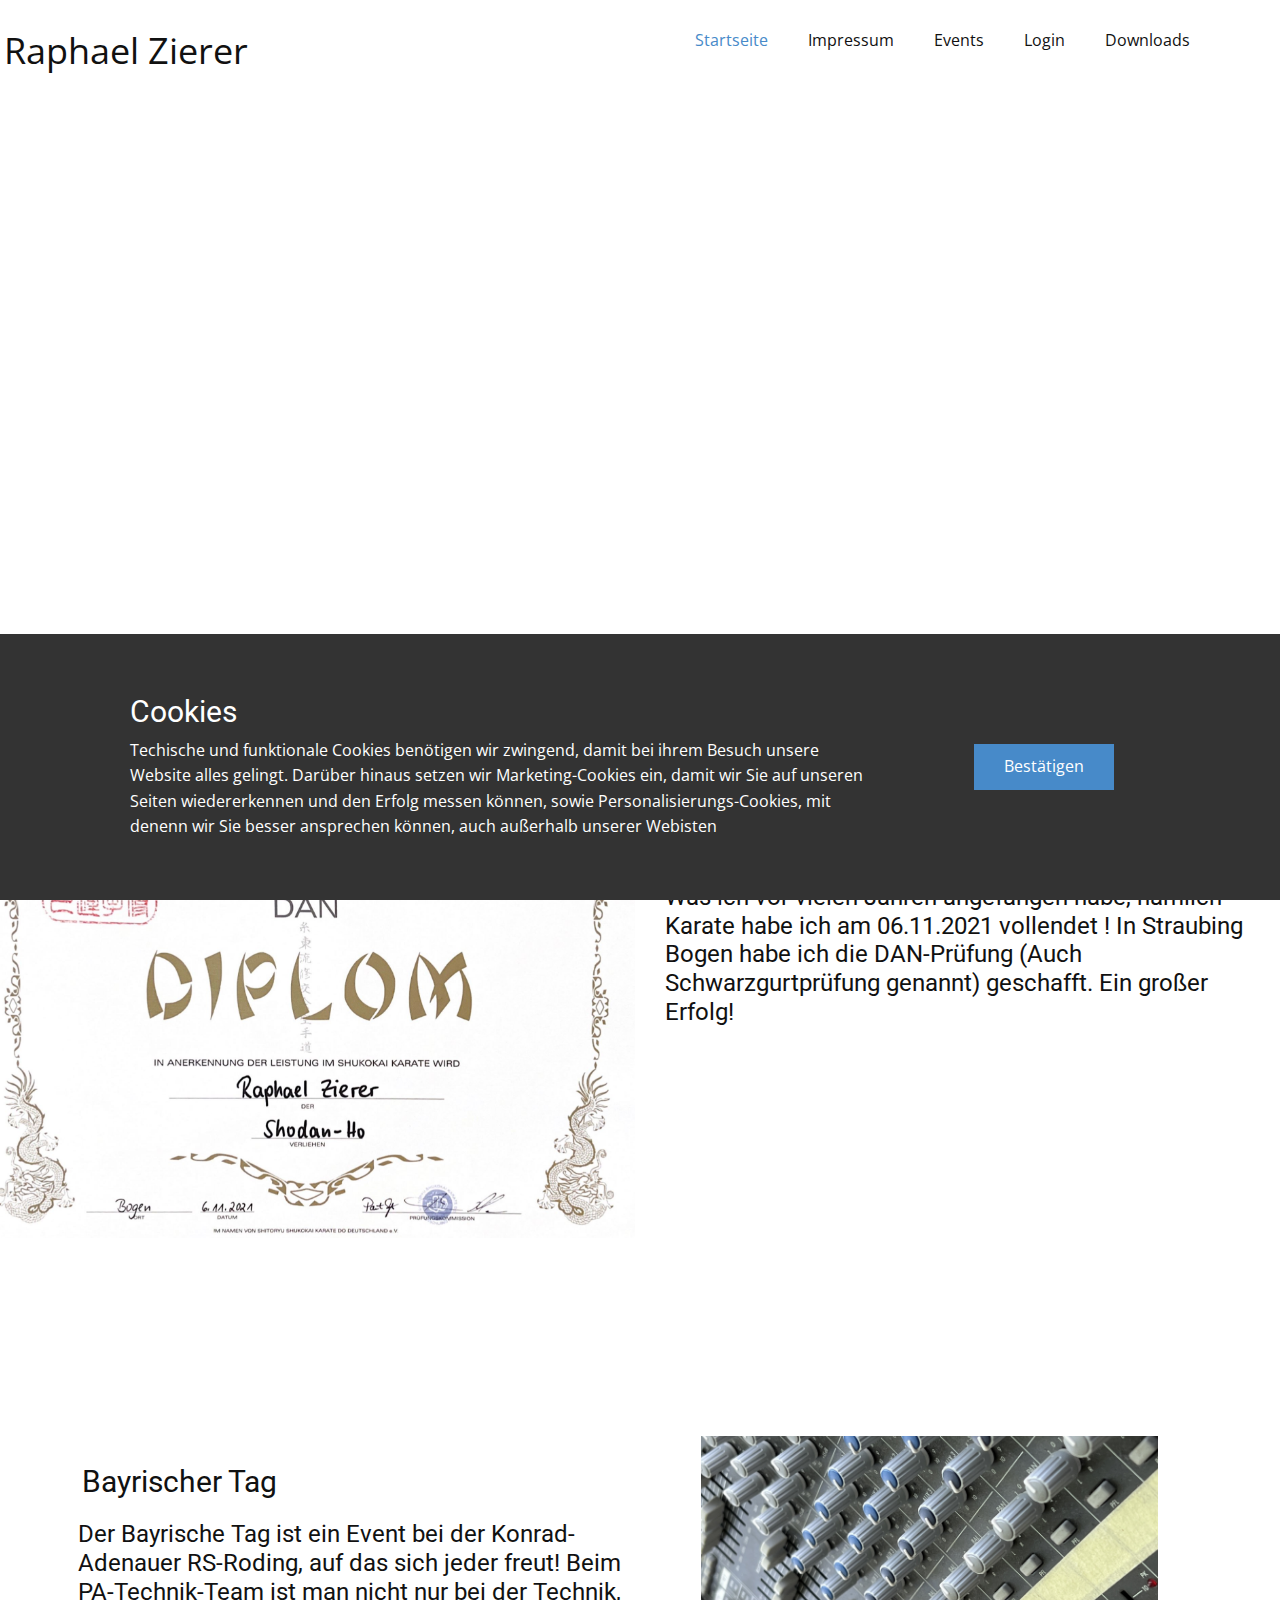
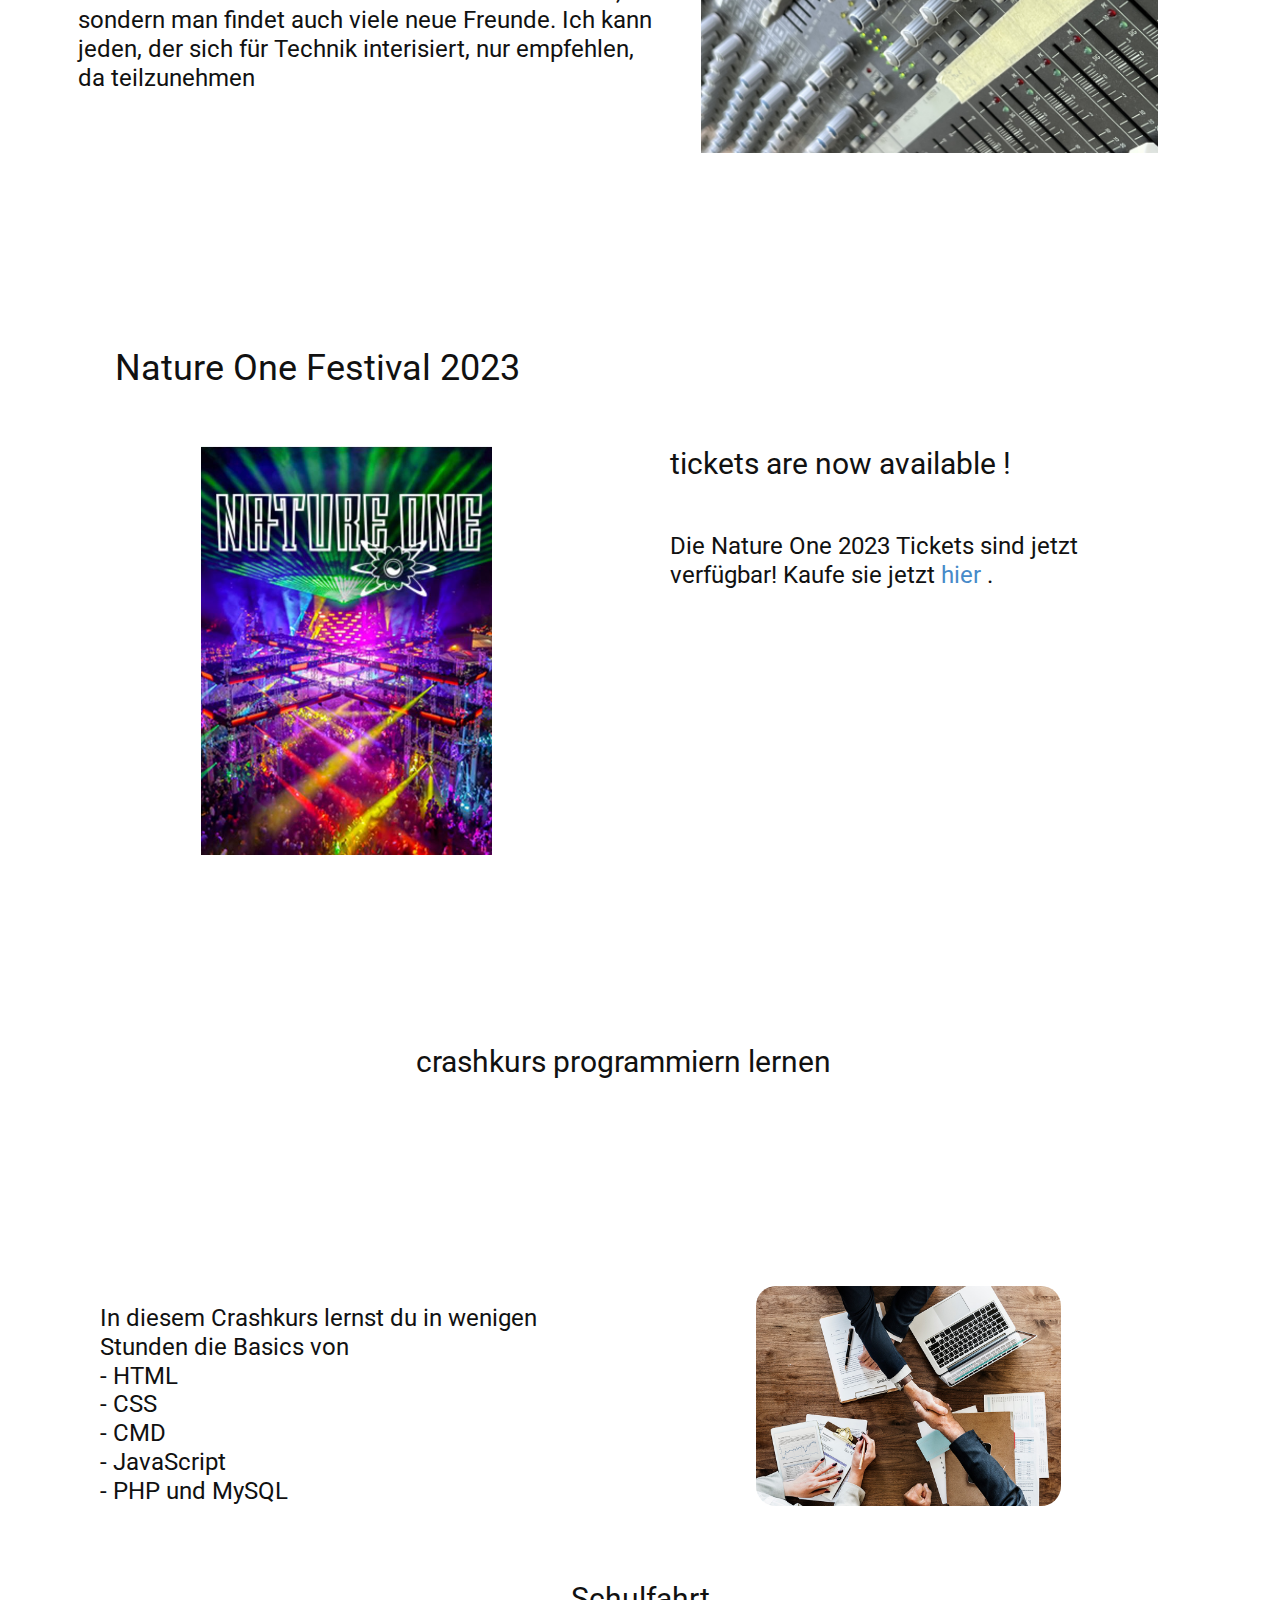
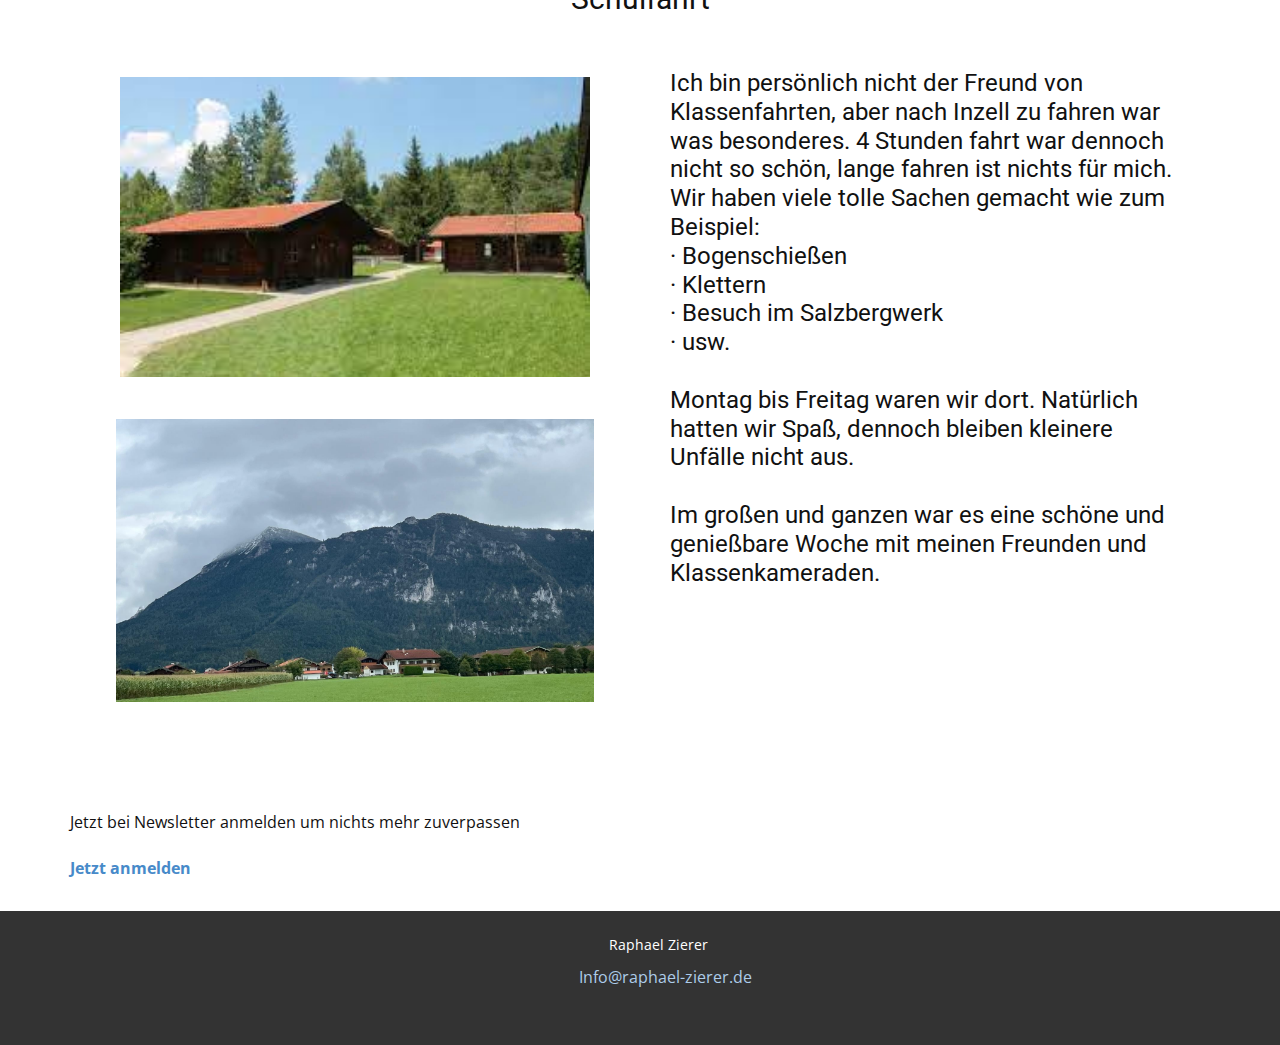
<file: index.html>
<!DOCTYPE html>
<html style="font-size: 16px;" lang="de"><head>
    <meta name="viewport" content="width=device-width, initial-scale=1.0">
    <meta charset="utf-8">
    <meta name="keywords" content="Dan-Prüfung">
    <meta name="description" content="">
    <title>Startseite</title>
    <link rel="stylesheet" href="nicepage.css" media="screen">
<link rel="stylesheet" href="Startseite.css" media="screen">
    <script class="u-script" type="text/javascript" src="jquery.js" "="" defer=""></script>
    <script class="u-script" type="text/javascript" src="nicepage.js" "="" defer=""></script>
    <meta name="generator" content="Nicepage 4.17.7, nicepage.com">
    <link rel="icon" href="images/favicon.png">
    <link id="u-theme-google-font" rel="stylesheet" href="https://fonts.googleapis.com/css?family=Roboto:100,100i,300,300i,400,400i,500,500i,700,700i,900,900i|Open+Sans:300,300i,400,400i,500,500i,600,600i,700,700i,800,800i">
    
    
    
    
    
    
    
    
    
    <script type="application/ld+json">{
		"@context": "http://schema.org",
		"@type": "Organization",
		"name": "Site1"
}</script>
    <meta name="theme-color" content="#478ac9">
    <meta property="og:title" content="Startseite">
    <meta property="og:description" content="">
    <meta property="og:type" content="website">
  </head>
  <body data-home-page="Startseite.html" data-home-page-title="Startseite" class="u-body u-xl-mode" data-lang="de"><header class="u-clearfix u-header u-header" id="sec-6e08"><div class="u-clearfix u-sheet u-sheet-1">
      	  
	  <nav class="u-menu u-menu-one-level u-offcanvas u-menu-1">
          <div class="menu-collapse" style="font-size: 1rem; letter-spacing: 0px;">
            <a class="u-button-style u-custom-left-right-menu-spacing u-custom-padding-bottom u-custom-top-bottom-menu-spacing u-nav-link u-text-active-palette-1-base u-text-hover-palette-2-base" href="#">
              <svg class="u-svg-link" viewBox="0 0 24 24"><use xmlns:xlink="http://www.w3.org/1999/xlink" xlink:href="#menu-hamburger"></use></svg>
              <svg class="u-svg-content" version="1.1" id="menu-hamburger" viewBox="0 0 16 16" x="0px" y="0px" xmlns:xlink="http://www.w3.org/1999/xlink" xmlns="http://www.w3.org/2000/svg"><g><rect y="1" width="16" height="2"></rect><rect y="7" width="16" height="2"></rect><rect y="13" width="16" height="2"></rect>
</g></svg>
            </a>
          </div>
          <div class="u-custom-menu u-nav-container">
            <ul class="u-nav u-unstyled u-nav-1"><li class="u-nav-item"><a class="u-button-style u-nav-link u-text-active-palette-1-base u-text-hover-palette-2-base" href="Startseite.html" style="padding: 10px 20px;">Startseite</a>
</li><li class="u-nav-item"><a class="u-button-style u-nav-link u-text-active-palette-1-base u-text-hover-palette-2-base" href="Impressum.html" style="padding: 10px 20px;">Impressum</a>
</li><li class="u-nav-item"><a class="u-button-style u-nav-link u-text-active-palette-1-base u-text-hover-palette-2-base" href="Events.html" style="padding: 10px 20px;">Events</a>
</li><li class="u-nav-item"><a class="u-button-style u-nav-link u-text-active-palette-1-base u-text-hover-palette-2-base" href="Login.html" style="padding: 10px 20px;">Login</a>
</li><li class="u-nav-item"><a class="u-button-style u-nav-link u-text-active-palette-1-base u-text-hover-palette-2-base" href="Downloads.html" style="padding: 10px 20px;">Downloads</a>
</li></ul>
          </div>
          <div class="u-custom-menu u-nav-container-collapse">
            <div class="u-black u-container-style u-inner-container-layout u-opacity u-opacity-95 u-sidenav">
              <div class="u-inner-container-layout u-sidenav-overflow">
                <div class="u-menu-close"></div>
                <ul class="u-align-center u-nav u-popupmenu-items u-unstyled u-nav-2"><li class="u-nav-item"><a class="u-button-style u-nav-link" href="Startseite.html">Startseite</a>
</li><li class="u-nav-item"><a class="u-button-style u-nav-link" href="Impressum.html">Impressum</a>
</li><li class="u-nav-item"><a class="u-button-style u-nav-link" href="Events.html">Events</a>
</li><li class="u-nav-item"><a class="u-button-style u-nav-link" href="Login.html">Login</a>
</li><li class="u-nav-item"><a class="u-button-style u-nav-link" href="Downloads.html">Downloads</a>
</li></ul>
              </div>
            </div>
            <div class="u-black u-menu-overlay u-opacity u-opacity-70"></div>
          </div>
        </nav>
        <p class="u-text u-text-default u-text-1">Ra​phael Zierer</p>
      </div></header>
    <section class="u-clearfix u-section-1" id="sec-9088">
      <div class="u-clearfix u-sheet u-sheet-1">
        <div class="u-clearfix u-custom-html u-custom-html-1">
          <!--<iframe src="https://www.google.com/maps/embed?pb=!1m18!1m12!1m3!1d2605.013593454621!2d12.307256915847493!3d49.23823148183998!2m3!1f0!2f0!3f0!3m2!1i1024!2i768!4f13.1!3m3!1m2!1s0x479ff0f58c0e1591%3A0xbef83f131b93876!2sTiefenw%C3%B6hrer%20Weg%2018%2C%2092436%20Bruck%20in%20der%20Oberpfalz!5e0!3m2!1sde!2sde!4v1661352307461!5m2!1sde!2sde" width="100%" height="450" style="border:0;" allowfullscreen="" loading="lazy" referrerpolicy="no-referrer-when-downgrade"></iframe> -->
        </div>
      </div>
    </section>
    <section class="u-clearfix u-section-2" id="sec-b13c">
      <div class="u-clearfix u-layout-wrap u-layout-wrap-1">
        <div class="u-layout">
          <div class="u-layout-row">
            <div class="u-container-style u-image u-layout-cell u-size-30 u-image-1" data-image-width="1903" data-image-height="1418">
              <div class="u-container-layout u-valign-middle u-container-layout-1"></div>
            </div>
            <div class="u-container-style u-layout-cell u-size-30 u-layout-cell-2">
              <div class="u-container-layout u-container-layout-2">
                <h1 class="u-text u-text-default u-text-1">Dan-Prüfung</h1>
                <h4 class="u-text u-text-default u-text-2">Was ich vor vielen Jahren angefangen habe, nämlich Karate habe ich am 06.11.2021 vollendet ! In Straubing Bogen habe ich die DAN-Prüfung (Auch Schwarzgurtprüfung genannt) geschafft. Ein großer Erfolg!</h4>
              </div>
            </div>
          </div>
        </div>
      </div>
    </section>
    <section class="u-clearfix u-section-3" id="sec-5676">
      <div class="u-clearfix u-sheet u-sheet-1">
        <div class="u-clearfix u-expanded-width u-layout-wrap u-layout-wrap-1">
          <div class="u-layout">
            <div class="u-layout-row">
              <div class="u-container-style u-layout-cell u-size-31 u-layout-cell-1">
                <div class="u-container-layout u-container-layout-1">
                  <h3 class="u-text u-text-default u-text-1">Bayrischer Tag</h3>
                  <h4 class="u-text u-text-default u-text-2">Der Bayrische Tag ist ein Event bei der Konrad-Adenauer RS-Roding, auf das sich jeder freut! Beim PA-Technik-Team ist man nicht nur bei der Technik, sondern man findet auch viele neue Freunde. Ich kann jeden, der sich für Technik interisiert, nur empfehlen, da teilzunehmen</h4>
                </div>
              </div>
              <div class="u-container-style u-layout-cell u-size-29 u-layout-cell-2">
                <div class="u-container-layout u-container-layout-2">
                  <img class="u-image u-image-default u-image-1" src="images/image1.jpg" alt="" data-image-width="4032" data-image-height="3024">
                </div>
              </div>
            </div>
          </div>
        </div>
      </div>
    </section>
    <section class="u-clearfix u-section-4" id="sec-6c5f">
      <div class="u-clearfix u-sheet u-sheet-1">
        <div class="u-clearfix u-expanded-width u-layout-wrap u-layout-wrap-1">
          <div class="u-layout">
            <div class="u-layout-col">
              <div class="u-size-30">
                <div class="u-layout-col">
                  <div class="u-align-left-lg u-align-left-md u-align-left-sm u-align-left-xs u-container-style u-layout-cell u-size-60 u-layout-cell-1">
                    <div class="u-container-layout u-valign-bottom-xl u-container-layout-1">
                      <h2 class="u-text u-text-default-lg u-text-default-md u-text-default-sm u-text-default-xs u-text-1">&nbsp; &nbsp; &nbsp;Nature One Festival 2023</h2>
                    </div>
                  </div>
                </div>
              </div>
              <div class="u-size-30">
                <div class="u-layout-row">
                  <div class="u-container-style u-layout-cell u-size-30 u-layout-cell-2">
                    <div class="u-container-layout u-valign-middle-lg u-valign-middle-md u-valign-middle-sm u-valign-middle-xs u-container-layout-2">
                      <img class="u-image u-image-1" src="images/no2023.JPG" data-image-width="606" data-image-height="783">
                    </div>
                  </div>
                  <div class="u-container-style u-layout-cell u-size-30 u-layout-cell-3">
                    <div class="u-container-layout u-container-layout-3">
                      <h3 class="u-text u-text-2"> tickets are now available !</h3>
                      <div class="u-clearfix u-custom-html u-custom-html-1">
                        <h4> Die Nature One 2023 Tickets sind jetzt verfügbar! Kaufe sie jetzt <a href="https://www.myticket.de/de/nature-one-2023-tickets?gclid=CjwKCAjw3qGYBhBSEiwAcnTRLiNFbXGChGKajeqyZceL7RGi-CR-JtkkFjwVjogphuU5bYxAt4YYfBoCjZ8QAvD_BwE&amp;gclsrc=aw.ds" target="_blank"> hier </a> . 
                        </h4>
                      </div>
                    </div>
                  </div>
                </div>
              </div>
            </div>
          </div>
        </div>
      </div>
    </section>
    <section class="u-clearfix u-section-5" id="sec-9de8">
      <div class="u-clearfix u-sheet u-sheet-1">
        <div class="u-clearfix u-expanded-width u-layout-wrap u-layout-wrap-1">
          <div class="u-layout">
            <div class="u-layout-col">
              <div class="u-size-30">
                <div class="u-layout-col">
                  <div class="u-container-style u-layout-cell u-size-60 u-layout-cell-1">
                    <div class="u-container-layout u-valign-middle-md u-valign-middle-sm u-valign-middle-xs u-valign-top-lg u-valign-top-xl u-container-layout-1">
                      <h3 class="u-text u-text-default u-text-1"> crashkurs programmiern lernen</h3>
                    </div>
                  </div>
                </div>
              </div>
              <div class="u-size-30">
                <div class="u-layout-row">
                  <div class="u-container-style u-layout-cell u-size-30 u-layout-cell-2">
                    <div class="u-container-layout u-container-layout-2">
                      <h4 class="u-text u-text-default u-text-2">In diesem Crashkurs lernst du in wenigen Stunden die Basics von&nbsp;<br>- HTML<br>- CSS<br>- CMD<br>- JavaScript<br>- PHP und MySQL                      </h4>
                    </div>
                  </div>
                  <div class="u-container-style u-layout-cell u-size-30 u-layout-cell-3">
                    <div class="u-container-layout u-valign-bottom u-container-layout-3">
                      <img class="u-image u-image-round u-radius-20 u-image-1" src="images/hgghgh.jpg" data-image-width="1000" data-image-height="722">
                    </div>
                  </div>
                </div>
              </div>
            </div>
          </div>
        </div>
        <div class="u-clearfix u-expanded-width u-layout-wrap u-layout-wrap-2">
          <div class="u-layout">
            <div class="u-layout-col">
              <div class="u-size-30">
                <div class="u-layout-col">
                  <div class="u-container-style u-layout-cell u-size-60 u-layout-cell-4">
                    <div class="u-container-layout u-container-layout-4">
                      <h3 class="u-text u-text-default u-text-3">Schulfahrt</h3>
                    </div>
                  </div>
                </div>
              </div>
              <div class="u-size-30">
                <div class="u-layout-row">
                  <div class="u-align-left u-container-style u-layout-cell u-size-30 u-layout-cell-5">
                    <div class="u-container-layout u-container-layout-5">
                      <img class="u-image u-image-default u-image-2" src="images/inzell_block-htte.jpg" alt="" data-image-width="275" data-image-height="183">
                      <img class="u-image u-image-default u-image-3" src="images/image.png" alt="" data-image-width="1600" data-image-height="1200">
                    </div>
                  </div>
                  <div class="u-container-style u-layout-cell u-size-30 u-layout-cell-6">
                    <div class="u-container-layout u-container-layout-6">
                      <h4 class="u-text u-text-default u-text-4">Ich bin persönlich nicht der Freund von Klassenfahrten, aber nach Inzell zu fahren war was besonderes. 4 Stunden fahrt war dennoch nicht so schön, lange fahren ist nichts für mich. Wir haben viele tolle Sachen gemacht wie zum Beispiel:<br>· Bogenschießen<br>· Klettern<br>· Besuch im Salzbergwerk<br>· usw.<br>
                        <br>Montag bis Freitag waren wir dort. Natürlich hatten wir Spaß, dennoch bleiben kleinere Unfälle nicht aus.&nbsp;<br>
                        <br>Im großen und ganzen war es eine schöne und genießbare Woche mit meinen Freunden und Klassenkameraden.
                      </h4>
                    </div>
                  </div>
                </div>
              </div>
            </div>
          </div>
        </div>
      </div>
    </section>
    <section class="u-clearfix u-section-6" id="sec-885d">
      <div class="u-clearfix u-sheet u-sheet-1">
        <div class="u-clearfix u-custom-html u-expanded-width u-custom-html-1">
          <style></style>
          <p>Jetzt bei Newsletter anmelden um nichts mehr zuverpassen</p><b>
            <a href="https://forms.office.com/Pages/ResponsePage.aspx?id=DQSIkWdsW0yxEjajBLZtrQAAAAAAAAAAAAMAACRghaZUQ0wxNEQwN1RFQjM1UlpCNTZTOVI4WUlVWi4u" target="_blank">Jetzt anmelden</a></b>
        </div>
      </div>
    </section>
    
    
    
    
    <footer class="u-align-center u-clearfix u-footer u-grey-80 u-footer" id="sec-22b4"><div class="u-clearfix u-sheet u-sheet-1">
        <p class="u-small-text u-text u-text-variant u-text-1">Raph<span style="font-size: 1.125rem;"></span>ael Zierer
        </p>
        <div class="u-clearfix u-custom-html u-custom-html-1">
          <a href:"malto:info@raphael-zierer.de="">Info@raphael-zierer.de</a> 
        </div>
      </div></footer><section class="u-align-center u-clearfix u-cookies-consent u-grey-80 u-cookies-consent" id="sec-c479">
      <div class="u-clearfix u-sheet u-valign-middle u-sheet-1">
        <div class="u-clearfix u-expanded-width u-layout-wrap u-layout-wrap-1">
          <div class="u-gutter-0 u-layout">
            <div class="u-layout-row">
              <div class="u-container-style u-layout-cell u-left-cell u-size-43-md u-size-43-sm u-size-43-xs u-size-46-lg u-size-46-xl u-layout-cell-1">
                <div class="u-container-layout u-valign-middle u-container-layout-1">
                  <h3 class="u-text u-text-default u-text-1">Cookies&nbsp;</h3>
                  <p class="u-text u-text-default u-text-2">Techische und funktionale Cookies benötigen wir zwingend, damit bei ihrem Besuch unsere Website alles gelingt. Darüber hinaus setzen wir Marketing-Cookies ein, damit wir Sie auf unseren Seiten wiedererkennen und den Erfolg messen können, sowie Personalisierungs-Cookies, mit denenn wir Sie besser ansprechen können, auch außerhalb unserer Webisten</p>
                </div>
              </div>
              <div class="u-align-left u-container-style u-layout-cell u-right-cell u-size-14-lg u-size-14-xl u-size-17-md u-size-17-sm u-size-17-xs u-layout-cell-2">
                <div class="u-container-layout u-valign-middle-lg u-valign-middle-md u-valign-middle-xl u-valign-top-sm u-valign-top-xs u-container-layout-2">
                  <a href="###" class="u-btn u-button-confirm u-button-style u-palette-1-base u-btn-1">Bestätigen</a>
                </div>
              </div>
            </div>
          </div>
        </div>
      </div>
      <script>

      </script>
    <style> .u-cookies-consent {
  background-image: none;
}

.u-cookies-consent .u-sheet-1 {
  min-height: 212px;
}

.u-cookies-consent .u-layout-wrap-1 {
  margin-top: 30px;
  margin-bottom: 30px;
}

.u-cookies-consent .u-layout-cell-1 {
  min-height: 152px;
}

.u-cookies-consent .u-container-layout-1 {
  padding: 30px 60px;
}

.u-cookies-consent .u-text-1 {
  margin-top: 0;
  margin-right: 20px;
  margin-bottom: 0;
}

.u-cookies-consent .u-text-2 {
  margin: 8px 20px 0 0;
}

.u-cookies-consent .u-layout-cell-2 {
  min-height: 152px;
}

.u-cookies-consent .u-container-layout-2 {
  padding: 30px;
}

.u-cookies-consent .u-btn-1 {
  margin: 0 auto 0 0;
}

@media (max-width: 1199px) {
  .u-cookies-consent .u-sheet-1 {
    min-height: 131px;
  }

  .u-cookies-consent .u-layout-cell-1 {
    min-height: 125px;
  }

  .u-cookies-consent .u-text-1 {
    margin-right: 0;
  }

  .u-cookies-consent .u-text-2 {
    margin-right: 0;
  }

  .u-cookies-consent .u-layout-cell-2 {
    min-height: 125px;
  }
}

@media (max-width: 991px) {
  .u-cookies-consent .u-sheet-1 {
    min-height: 106px;
  }

  .u-cookies-consent .u-layout-cell-1 {
    min-height: 100px;
  }

  .u-cookies-consent .u-container-layout-1 {
    padding-left: 30px;
    padding-right: 30px;
  }

  .u-cookies-consent .u-layout-cell-2 {
    min-height: 100px;
  }
}

@media (max-width: 767px) {
  .u-cookies-consent .u-sheet-1 {
    min-height: 225px;
  }

  .u-cookies-consent .u-layout-cell-1 {
    min-height: 154px;
  }

  .u-cookies-consent .u-container-layout-1 {
    padding-left: 10px;
    padding-right: 10px;
    padding-bottom: 20px;
  }

  .u-cookies-consent .u-layout-cell-2 {
    min-height: 65px;
  }

  .u-cookies-consent .u-container-layout-2 {
    padding: 10px;
  }
}

@media (max-width: 575px) {
  .u-cookies-consent .u-sheet-1 {
    min-height: 121px;
  }

  .u-cookies-consent .u-layout-cell-1 {
    min-height: 100px;
  }

  .u-cookies-consent .u-layout-cell-2 {
    min-height: 15px;
  }
}</style></section><span style="height: 64px; width: 64px; margin-left: 0px; margin-right: auto; margin-top: 0px; background-image: none; right: 20px; bottom: 20px; padding: 15px;" class="u-back-to-top u-icon u-icon-circle u-opacity u-opacity-85 u-palette-1-base" data-href="#">
        <svg class="u-svg-link" preserveAspectRatio="xMidYMin slice" viewBox="0 0 551.13 551.13"><use xmlns:xlink="http://www.w3.org/1999/xlink" xlink:href="#svg-1d98"></use></svg>
        <svg class="u-svg-content" enable-background="new 0 0 551.13 551.13" viewBox="0 0 551.13 551.13" xmlns="http://www.w3.org/2000/svg" id="svg-1d98"><path d="m275.565 189.451 223.897 223.897h51.668l-275.565-275.565-275.565 275.565h51.668z"></path></svg>
    </span>
  
</body></html>
</file>
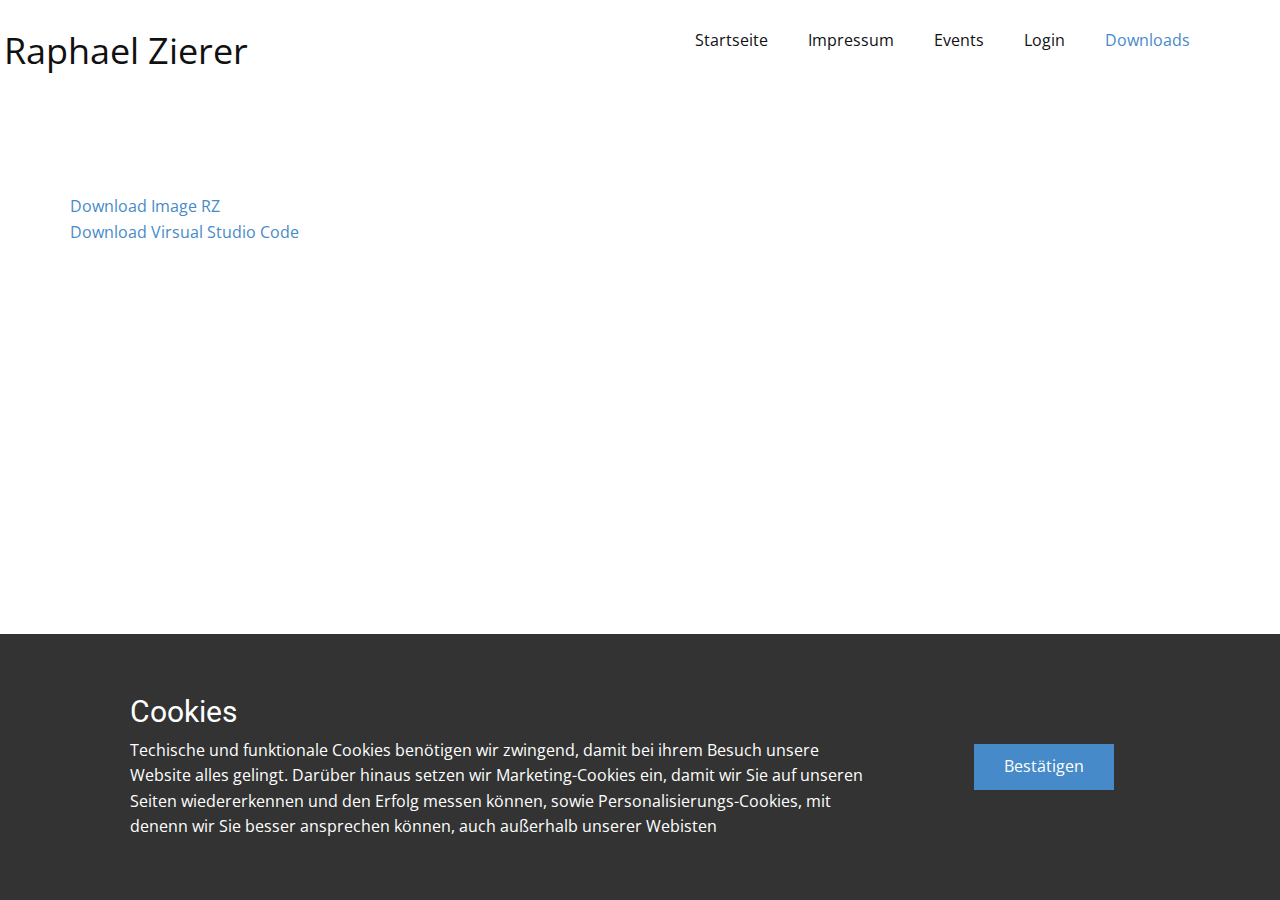
<file: Downloads.html>
<!DOCTYPE html>
<html style="font-size: 16px;" lang="de"><head>
    <meta name="viewport" content="width=device-width, initial-scale=1.0">
    <meta charset="utf-8">
    <meta name="keywords" content="$5, $15, $45, $95">
    <meta name="description" content="">
    <title>Downloads</title>
    <link rel="stylesheet" href="nicepage.css" media="screen">
<link rel="stylesheet" href="Downloads.css" media="screen">
    <script class="u-script" type="text/javascript" src="jquery.js" "="" defer=""></script>
    <script class="u-script" type="text/javascript" src="nicepage.js" "="" defer=""></script>
    <meta name="generator" content="Nicepage 4.17.7, nicepage.com">
    <link rel="icon" href="images/favicon.png">
    <link id="u-theme-google-font" rel="stylesheet" href="https://fonts.googleapis.com/css?family=Roboto:100,100i,300,300i,400,400i,500,500i,700,700i,900,900i|Open+Sans:300,300i,400,400i,500,500i,600,600i,700,700i,800,800i">
    
    
    
    
    <script type="application/ld+json">{
		"@context": "http://schema.org",
		"@type": "Organization",
		"name": "Site1"
}</script>
    <meta name="theme-color" content="#478ac9">
    <meta property="og:title" content="Downloads">
    <meta property="og:description" content="">
    <meta property="og:type" content="website">
  </head>
  <body class="u-body u-xl-mode" data-lang="de"><header class="u-clearfix u-header u-header" id="sec-6e08"><div class="u-clearfix u-sheet u-sheet-1">
        <nav class="u-menu u-menu-one-level u-offcanvas u-menu-1">
          <div class="menu-collapse" style="font-size: 1rem; letter-spacing: 0px;">
            <a class="u-button-style u-custom-left-right-menu-spacing u-custom-padding-bottom u-custom-top-bottom-menu-spacing u-nav-link u-text-active-palette-1-base u-text-hover-palette-2-base" href="#">
              <svg class="u-svg-link" viewBox="0 0 24 24"><use xmlns:xlink="http://www.w3.org/1999/xlink" xlink:href="#menu-hamburger"></use></svg>
              <svg class="u-svg-content" version="1.1" id="menu-hamburger" viewBox="0 0 16 16" x="0px" y="0px" xmlns:xlink="http://www.w3.org/1999/xlink" xmlns="http://www.w3.org/2000/svg"><g><rect y="1" width="16" height="2"></rect><rect y="7" width="16" height="2"></rect><rect y="13" width="16" height="2"></rect>
</g></svg>
            </a>
          </div>
          <div class="u-custom-menu u-nav-container">
            <ul class="u-nav u-unstyled u-nav-1"><li class="u-nav-item"><a class="u-button-style u-nav-link u-text-active-palette-1-base u-text-hover-palette-2-base" href="Startseite.html" style="padding: 10px 20px;">Startseite</a>
</li><li class="u-nav-item"><a class="u-button-style u-nav-link u-text-active-palette-1-base u-text-hover-palette-2-base" href="Impressum.html" style="padding: 10px 20px;">Impressum</a>
</li><li class="u-nav-item"><a class="u-button-style u-nav-link u-text-active-palette-1-base u-text-hover-palette-2-base" href="Events.html" style="padding: 10px 20px;">Events</a>
</li><li class="u-nav-item"><a class="u-button-style u-nav-link u-text-active-palette-1-base u-text-hover-palette-2-base" href="Login.html" style="padding: 10px 20px;">Login</a>
</li><li class="u-nav-item"><a class="u-button-style u-nav-link u-text-active-palette-1-base u-text-hover-palette-2-base" href="Downloads.html" style="padding: 10px 20px;">Downloads</a>
</li></ul>
          </div>
          <div class="u-custom-menu u-nav-container-collapse">
            <div class="u-black u-container-style u-inner-container-layout u-opacity u-opacity-95 u-sidenav">
              <div class="u-inner-container-layout u-sidenav-overflow">
                <div class="u-menu-close"></div>
                <ul class="u-align-center u-nav u-popupmenu-items u-unstyled u-nav-2"><li class="u-nav-item"><a class="u-button-style u-nav-link" href="Startseite.html">Startseite</a>
</li><li class="u-nav-item"><a class="u-button-style u-nav-link" href="Impressum.html">Impressum</a>
</li><li class="u-nav-item"><a class="u-button-style u-nav-link" href="Events.html">Events</a>
</li><li class="u-nav-item"><a class="u-button-style u-nav-link" href="Login.html">Login</a>
</li><li class="u-nav-item"><a class="u-button-style u-nav-link" href="Downloads.html">Downloads</a>
</li></ul>
              </div>
            </div>
            <div class="u-black u-menu-overlay u-opacity u-opacity-70"></div>
          </div>
        </nav>
        <p class="u-text u-text-default u-text-1">Ra​phael Zierer</p>
      </div></header>
    <section class="u-clearfix u-section-1" id="sec-9b49">
      <div class="u-clearfix u-sheet u-sheet-1">
        <div class="u-clearfix u-custom-html u-expanded-width u-custom-html-1">
          <a href="https://bl6pap004files.storage.live.com/y4mENXNx4Vzljd0ZoD29u4N5bMmj0yzOpDr1ORUqS9WEQ46dxR5V3c7GFQPX-_ZHevu2zVRRx-H6CKRBv-b7NJHUKVX0ZLDka0REOa_rQrZQWmxKNzU27-xbHpnNnR7p4ZS1HIeb6K3LC6r52Gr89RNlCgSjuXue9JeeWYCy80TpE8nLoP7i-SZr5yMuaq_4lWe?width=514&amp;height=360&amp;cropmode=none">Download Image RZ</a>
          <br>
          <a href="https://code.visualstudio.com/download" target="_blank">Download Virsual Studio Code</a>
        </div>
      </div>
    </section>
    
    
    
    
    <footer class="u-align-center u-clearfix u-footer u-grey-80 u-footer" id="sec-22b4"><div class="u-clearfix u-sheet u-sheet-1">
        <p class="u-small-text u-text u-text-variant u-text-1">Raph<span style="font-size: 1.125rem;"></span>ael Zierer
        </p>
        <div class="u-clearfix u-custom-html u-custom-html-1">
          <a href:"malto:info@raphael-zierer.de="">Info@raphael-zierer.de</a>
        </div>
      </div></footer><section class="u-align-center u-clearfix u-cookies-consent u-grey-80 u-cookies-consent" id="sec-c479">
      <div class="u-clearfix u-sheet u-valign-middle u-sheet-1">
        <div class="u-clearfix u-expanded-width u-layout-wrap u-layout-wrap-1">
          <div class="u-gutter-0 u-layout">
            <div class="u-layout-row">
              <div class="u-container-style u-layout-cell u-left-cell u-size-43-md u-size-43-sm u-size-43-xs u-size-46-lg u-size-46-xl u-layout-cell-1">
                <div class="u-container-layout u-valign-middle u-container-layout-1">
                  <h3 class="u-text u-text-default u-text-1">Cookies&nbsp;</h3>
                  <p class="u-text u-text-default u-text-2">Techische und funktionale Cookies benötigen wir zwingend, damit bei ihrem Besuch unsere Website alles gelingt. Darüber hinaus setzen wir Marketing-Cookies ein, damit wir Sie auf unseren Seiten wiedererkennen und den Erfolg messen können, sowie Personalisierungs-Cookies, mit denenn wir Sie besser ansprechen können, auch außerhalb unserer Webisten</p>
                </div>
              </div>
              <div class="u-align-left u-container-style u-layout-cell u-right-cell u-size-14-lg u-size-14-xl u-size-17-md u-size-17-sm u-size-17-xs u-layout-cell-2">
                <div class="u-container-layout u-valign-middle-lg u-valign-middle-md u-valign-middle-xl u-valign-top-sm u-valign-top-xs u-container-layout-2">
                  <a href="###" class="u-btn u-button-confirm u-button-style u-palette-1-base u-btn-1">Bestätigen</a>
                </div>
              </div>
            </div>
          </div>
        </div>
      </div>
    <style> .u-cookies-consent {
  background-image: none;
}

.u-cookies-consent .u-sheet-1 {
  min-height: 212px;
}

.u-cookies-consent .u-layout-wrap-1 {
  margin-top: 30px;
  margin-bottom: 30px;
}

.u-cookies-consent .u-layout-cell-1 {
  min-height: 152px;
}

.u-cookies-consent .u-container-layout-1 {
  padding: 30px 60px;
}

.u-cookies-consent .u-text-1 {
  margin-top: 0;
  margin-right: 20px;
  margin-bottom: 0;
}

.u-cookies-consent .u-text-2 {
  margin: 8px 20px 0 0;
}

.u-cookies-consent .u-layout-cell-2 {
  min-height: 152px;
}

.u-cookies-consent .u-container-layout-2 {
  padding: 30px;
}

.u-cookies-consent .u-btn-1 {
  margin: 0 auto 0 0;
}

@media (max-width: 1199px) {
  .u-cookies-consent .u-sheet-1 {
    min-height: 131px;
  }

  .u-cookies-consent .u-layout-cell-1 {
    min-height: 125px;
  }

  .u-cookies-consent .u-text-1 {
    margin-right: 0;
  }

  .u-cookies-consent .u-text-2 {
    margin-right: 0;
  }

  .u-cookies-consent .u-layout-cell-2 {
    min-height: 125px;
  }
}

@media (max-width: 991px) {
  .u-cookies-consent .u-sheet-1 {
    min-height: 106px;
  }

  .u-cookies-consent .u-layout-cell-1 {
    min-height: 100px;
  }

  .u-cookies-consent .u-container-layout-1 {
    padding-left: 30px;
    padding-right: 30px;
  }

  .u-cookies-consent .u-layout-cell-2 {
    min-height: 100px;
  }
}

@media (max-width: 767px) {
  .u-cookies-consent .u-sheet-1 {
    min-height: 225px;
  }

  .u-cookies-consent .u-layout-cell-1 {
    min-height: 154px;
  }

  .u-cookies-consent .u-container-layout-1 {
    padding-left: 10px;
    padding-right: 10px;
    padding-bottom: 20px;
  }

  .u-cookies-consent .u-layout-cell-2 {
    min-height: 65px;
  }

  .u-cookies-consent .u-container-layout-2 {
    padding: 10px;
  }
}

@media (max-width: 575px) {
  .u-cookies-consent .u-sheet-1 {
    min-height: 121px;
  }

  .u-cookies-consent .u-layout-cell-1 {
    min-height: 100px;
  }

  .u-cookies-consent .u-layout-cell-2 {
    min-height: 15px;
  }
}</style></section>
  
</body></html>
</file>
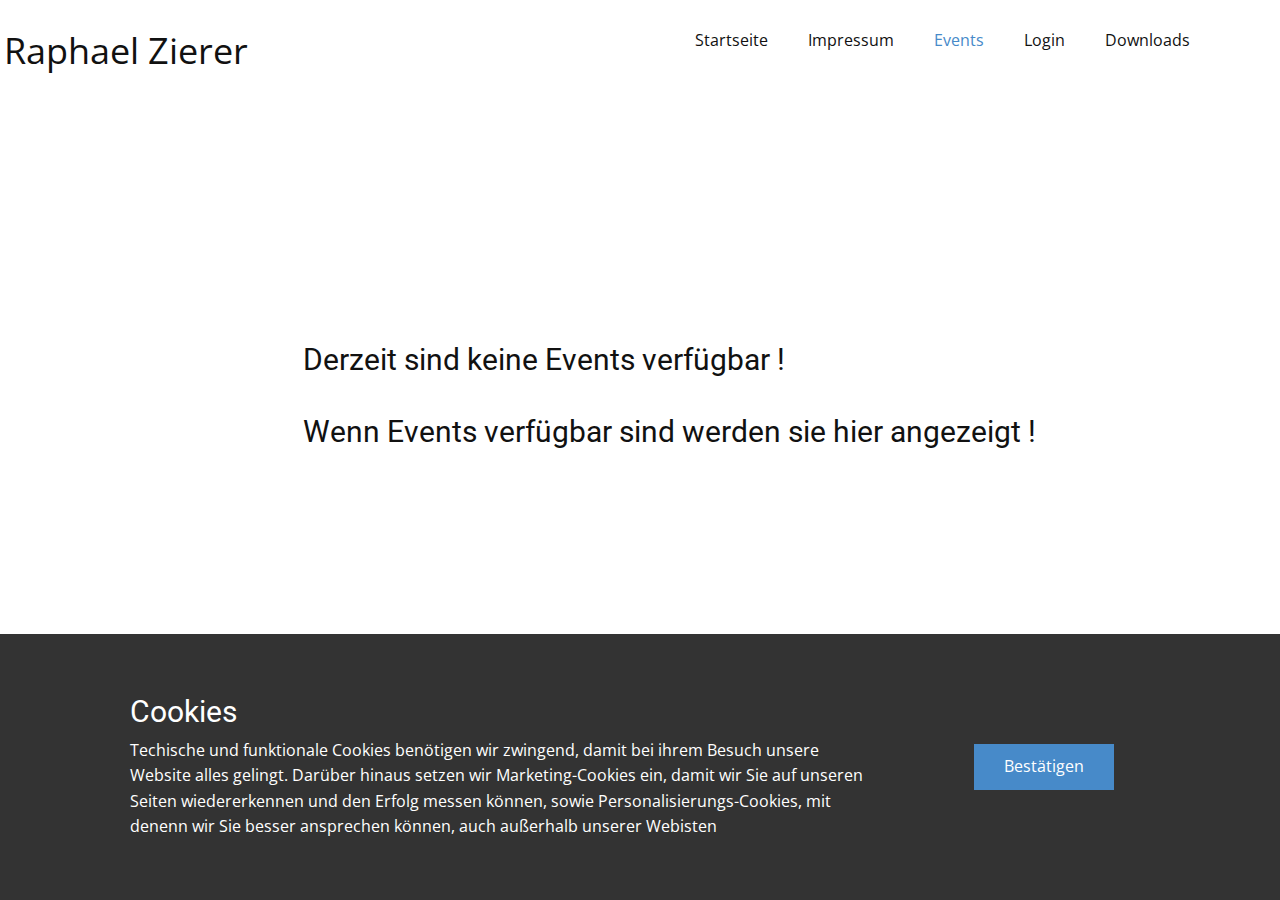
<file: Events.html>
<!DOCTYPE html>
<html style="font-size: 16px;" lang="de"><head>
    <meta name="viewport" content="width=device-width, initial-scale=1.0">
    <meta charset="utf-8">
    <meta name="keywords" content="">
    <meta name="description" content="">
    <title>Events</title>
    <link rel="stylesheet" href="nicepage.css" media="screen">
<link rel="stylesheet" href="Events.css" media="screen">
    <script class="u-script" type="text/javascript" src="jquery.js" "="" defer=""></script>
    <script class="u-script" type="text/javascript" src="nicepage.js" "="" defer=""></script>
    <meta name="generator" content="Nicepage 4.17.7, nicepage.com">
    <link rel="icon" href="images/favicon.png">
    <link id="u-theme-google-font" rel="stylesheet" href="https://fonts.googleapis.com/css?family=Roboto:100,100i,300,300i,400,400i,500,500i,700,700i,900,900i|Open+Sans:300,300i,400,400i,500,500i,600,600i,700,700i,800,800i">
    
    
    
    
    <script type="application/ld+json">{
		"@context": "http://schema.org",
		"@type": "Organization",
		"name": "Site1"
}</script>
    <meta name="theme-color" content="#478ac9">
    <meta property="og:title" content="Events">
    <meta property="og:description" content="">
    <meta property="og:type" content="website">
  </head>
  <body class="u-body u-xl-mode" data-lang="de"><header class="u-clearfix u-header u-header" id="sec-6e08"><div class="u-clearfix u-sheet u-sheet-1">
        <nav class="u-menu u-menu-one-level u-offcanvas u-menu-1">
          <div class="menu-collapse" style="font-size: 1rem; letter-spacing: 0px;">
            <a class="u-button-style u-custom-left-right-menu-spacing u-custom-padding-bottom u-custom-top-bottom-menu-spacing u-nav-link u-text-active-palette-1-base u-text-hover-palette-2-base" href="#">
              <svg class="u-svg-link" viewBox="0 0 24 24"><use xmlns:xlink="http://www.w3.org/1999/xlink" xlink:href="#menu-hamburger"></use></svg>
              <svg class="u-svg-content" version="1.1" id="menu-hamburger" viewBox="0 0 16 16" x="0px" y="0px" xmlns:xlink="http://www.w3.org/1999/xlink" xmlns="http://www.w3.org/2000/svg"><g><rect y="1" width="16" height="2"></rect><rect y="7" width="16" height="2"></rect><rect y="13" width="16" height="2"></rect>
</g></svg>
            </a>
          </div>
          <div class="u-custom-menu u-nav-container">
            <ul class="u-nav u-unstyled u-nav-1"><li class="u-nav-item"><a class="u-button-style u-nav-link u-text-active-palette-1-base u-text-hover-palette-2-base" href="Startseite.html" style="padding: 10px 20px;">Startseite</a>
</li><li class="u-nav-item"><a class="u-button-style u-nav-link u-text-active-palette-1-base u-text-hover-palette-2-base" href="Impressum.html" style="padding: 10px 20px;">Impressum</a>
</li><li class="u-nav-item"><a class="u-button-style u-nav-link u-text-active-palette-1-base u-text-hover-palette-2-base" href="Events.html" style="padding: 10px 20px;">Events</a>
</li><li class="u-nav-item"><a class="u-button-style u-nav-link u-text-active-palette-1-base u-text-hover-palette-2-base" href="Login.html" style="padding: 10px 20px;">Login</a>
</li><li class="u-nav-item"><a class="u-button-style u-nav-link u-text-active-palette-1-base u-text-hover-palette-2-base" href="Downloads.html" style="padding: 10px 20px;">Downloads</a>
</li></ul>
          </div>
          <div class="u-custom-menu u-nav-container-collapse">
            <div class="u-black u-container-style u-inner-container-layout u-opacity u-opacity-95 u-sidenav">
              <div class="u-inner-container-layout u-sidenav-overflow">
                <div class="u-menu-close"></div>
                <ul class="u-align-center u-nav u-popupmenu-items u-unstyled u-nav-2"><li class="u-nav-item"><a class="u-button-style u-nav-link" href="Startseite.html">Startseite</a>
</li><li class="u-nav-item"><a class="u-button-style u-nav-link" href="Impressum.html">Impressum</a>
</li><li class="u-nav-item"><a class="u-button-style u-nav-link" href="Events.html">Events</a>
</li><li class="u-nav-item"><a class="u-button-style u-nav-link" href="Login.html">Login</a>
</li><li class="u-nav-item"><a class="u-button-style u-nav-link" href="Downloads.html">Downloads</a>
</li></ul>
              </div>
            </div>
            <div class="u-black u-menu-overlay u-opacity u-opacity-70"></div>
          </div>
        </nav>
        <p class="u-text u-text-default u-text-1">Ra​phael Zierer</p>
      </div></header>
    <section class="u-clearfix u-section-1" id="sec-5ddc">
      <div class="u-clearfix u-sheet u-sheet-1">
        <h3 class="u-text u-text-default u-text-1">Derzeit sind keine Events verfügbar !&nbsp;<br>
          <br>Wenn Events verfügbar sind werden sie hier angezeigt !
        </h3>
      </div>
    </section>
    
    
    
    
    <footer class="u-align-center u-clearfix u-footer u-grey-80 u-footer" id="sec-22b4"><div class="u-clearfix u-sheet u-sheet-1">
        <p class="u-small-text u-text u-text-variant u-text-1">Raph<span style="font-size: 1.125rem;"></span>ael Zierer
        </p>
        <div class="u-clearfix u-custom-html u-custom-html-1">
          <a href:"malto:info@raphael-zierer.de="">Info@raphael-zierer.de</a>
        </div>
      </div></footer><section class="u-align-center u-clearfix u-cookies-consent u-grey-80 u-cookies-consent" id="sec-c479">
      <div class="u-clearfix u-sheet u-valign-middle u-sheet-1">
        <div class="u-clearfix u-expanded-width u-layout-wrap u-layout-wrap-1">
          <div class="u-gutter-0 u-layout">
            <div class="u-layout-row">
              <div class="u-container-style u-layout-cell u-left-cell u-size-43-md u-size-43-sm u-size-43-xs u-size-46-lg u-size-46-xl u-layout-cell-1">
                <div class="u-container-layout u-valign-middle u-container-layout-1">
                  <h3 class="u-text u-text-default u-text-1">Cookies&nbsp;</h3>
                  <p class="u-text u-text-default u-text-2">Techische und funktionale Cookies benötigen wir zwingend, damit bei ihrem Besuch unsere Website alles gelingt. Darüber hinaus setzen wir Marketing-Cookies ein, damit wir Sie auf unseren Seiten wiedererkennen und den Erfolg messen können, sowie Personalisierungs-Cookies, mit denenn wir Sie besser ansprechen können, auch außerhalb unserer Webisten</p>
                </div>
              </div>
              <div class="u-align-left u-container-style u-layout-cell u-right-cell u-size-14-lg u-size-14-xl u-size-17-md u-size-17-sm u-size-17-xs u-layout-cell-2">
                <div class="u-container-layout u-valign-middle-lg u-valign-middle-md u-valign-middle-xl u-valign-top-sm u-valign-top-xs u-container-layout-2">
                  <a href="###" class="u-btn u-button-confirm u-button-style u-palette-1-base u-btn-1">Bestätigen</a>
                </div>
              </div>
            </div>
          </div>
        </div>
      </div>
    <style> .u-cookies-consent {
  background-image: none;
}

.u-cookies-consent .u-sheet-1 {
  min-height: 212px;
}

.u-cookies-consent .u-layout-wrap-1 {
  margin-top: 30px;
  margin-bottom: 30px;
}

.u-cookies-consent .u-layout-cell-1 {
  min-height: 152px;
}

.u-cookies-consent .u-container-layout-1 {
  padding: 30px 60px;
}

.u-cookies-consent .u-text-1 {
  margin-top: 0;
  margin-right: 20px;
  margin-bottom: 0;
}

.u-cookies-consent .u-text-2 {
  margin: 8px 20px 0 0;
}

.u-cookies-consent .u-layout-cell-2 {
  min-height: 152px;
}

.u-cookies-consent .u-container-layout-2 {
  padding: 30px;
}

.u-cookies-consent .u-btn-1 {
  margin: 0 auto 0 0;
}

@media (max-width: 1199px) {
  .u-cookies-consent .u-sheet-1 {
    min-height: 131px;
  }

  .u-cookies-consent .u-layout-cell-1 {
    min-height: 125px;
  }

  .u-cookies-consent .u-text-1 {
    margin-right: 0;
  }

  .u-cookies-consent .u-text-2 {
    margin-right: 0;
  }

  .u-cookies-consent .u-layout-cell-2 {
    min-height: 125px;
  }
}

@media (max-width: 991px) {
  .u-cookies-consent .u-sheet-1 {
    min-height: 106px;
  }

  .u-cookies-consent .u-layout-cell-1 {
    min-height: 100px;
  }

  .u-cookies-consent .u-container-layout-1 {
    padding-left: 30px;
    padding-right: 30px;
  }

  .u-cookies-consent .u-layout-cell-2 {
    min-height: 100px;
  }
}

@media (max-width: 767px) {
  .u-cookies-consent .u-sheet-1 {
    min-height: 225px;
  }

  .u-cookies-consent .u-layout-cell-1 {
    min-height: 154px;
  }

  .u-cookies-consent .u-container-layout-1 {
    padding-left: 10px;
    padding-right: 10px;
    padding-bottom: 20px;
  }

  .u-cookies-consent .u-layout-cell-2 {
    min-height: 65px;
  }

  .u-cookies-consent .u-container-layout-2 {
    padding: 10px;
  }
}

@media (max-width: 575px) {
  .u-cookies-consent .u-sheet-1 {
    min-height: 121px;
  }

  .u-cookies-consent .u-layout-cell-1 {
    min-height: 100px;
  }

  .u-cookies-consent .u-layout-cell-2 {
    min-height: 15px;
  }
}</style></section>
  
</body></html>
</file>
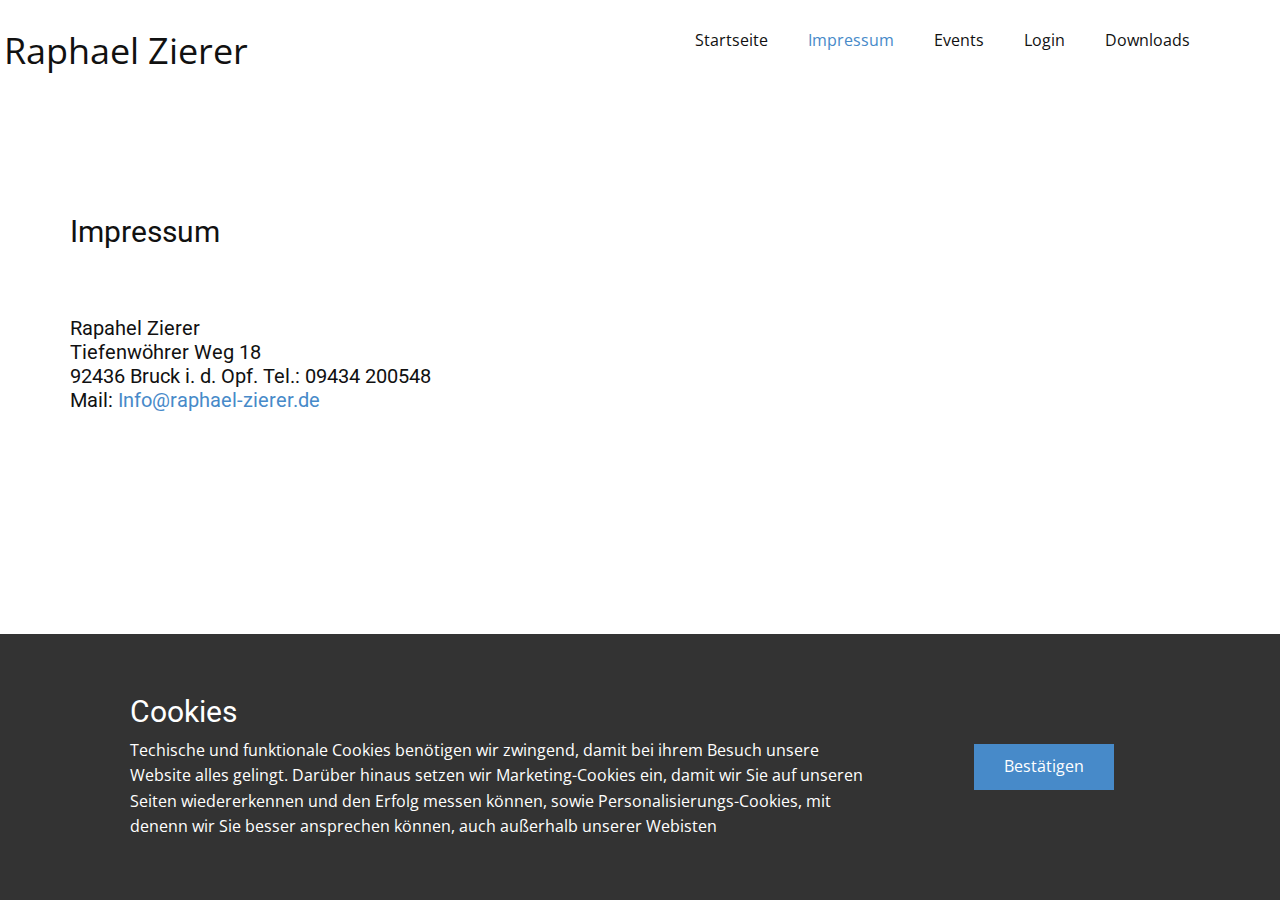
<file: Impressum.html>
<!DOCTYPE html>
<html style="font-size: 16px;" lang="de"><head>
    <meta name="viewport" content="width=device-width, initial-scale=1.0">
    <meta charset="utf-8">
    <meta name="keywords" content="">
    <meta name="description" content="">
    <title>Impressum</title>
    <link rel="stylesheet" href="nicepage.css" media="screen">
<link rel="stylesheet" href="Impressum.css" media="screen">
    <script class="u-script" type="text/javascript" src="jquery.js" "="" defer=""></script>
    <script class="u-script" type="text/javascript" src="nicepage.js" "="" defer=""></script>
    <meta name="generator" content="Nicepage 4.17.7, nicepage.com">
    <link rel="icon" href="images/favicon.png">
    <link id="u-theme-google-font" rel="stylesheet" href="https://fonts.googleapis.com/css?family=Roboto:100,100i,300,300i,400,400i,500,500i,700,700i,900,900i|Open+Sans:300,300i,400,400i,500,500i,600,600i,700,700i,800,800i">
    
    
    
    
    <script type="application/ld+json">{
		"@context": "http://schema.org",
		"@type": "Organization",
		"name": "Site1"
}</script>
    <meta name="theme-color" content="#478ac9">
    <meta property="og:title" content="Impressum">
    <meta property="og:description" content="">
    <meta property="og:type" content="website">
  </head>
  <body class="u-body u-xl-mode" data-lang="de"><header class="u-clearfix u-header u-header" id="sec-6e08"><div class="u-clearfix u-sheet u-sheet-1">
        <nav class="u-menu u-menu-one-level u-offcanvas u-menu-1">
          <div class="menu-collapse" style="font-size: 1rem; letter-spacing: 0px;">
            <a class="u-button-style u-custom-left-right-menu-spacing u-custom-padding-bottom u-custom-top-bottom-menu-spacing u-nav-link u-text-active-palette-1-base u-text-hover-palette-2-base" href="#">
              <svg class="u-svg-link" viewBox="0 0 24 24"><use xmlns:xlink="http://www.w3.org/1999/xlink" xlink:href="#menu-hamburger"></use></svg>
              <svg class="u-svg-content" version="1.1" id="menu-hamburger" viewBox="0 0 16 16" x="0px" y="0px" xmlns:xlink="http://www.w3.org/1999/xlink" xmlns="http://www.w3.org/2000/svg"><g><rect y="1" width="16" height="2"></rect><rect y="7" width="16" height="2"></rect><rect y="13" width="16" height="2"></rect>
</g></svg>
            </a>
          </div>
          <div class="u-custom-menu u-nav-container">
            <ul class="u-nav u-unstyled u-nav-1"><li class="u-nav-item"><a class="u-button-style u-nav-link u-text-active-palette-1-base u-text-hover-palette-2-base" href="Startseite.html" style="padding: 10px 20px;">Startseite</a>
</li><li class="u-nav-item"><a class="u-button-style u-nav-link u-text-active-palette-1-base u-text-hover-palette-2-base" href="Impressum.html" style="padding: 10px 20px;">Impressum</a>
</li><li class="u-nav-item"><a class="u-button-style u-nav-link u-text-active-palette-1-base u-text-hover-palette-2-base" href="Events.html" style="padding: 10px 20px;">Events</a>
</li><li class="u-nav-item"><a class="u-button-style u-nav-link u-text-active-palette-1-base u-text-hover-palette-2-base" href="Login.html" style="padding: 10px 20px;">Login</a>
</li><li class="u-nav-item"><a class="u-button-style u-nav-link u-text-active-palette-1-base u-text-hover-palette-2-base" href="Downloads.html" style="padding: 10px 20px;">Downloads</a>
</li></ul>
          </div>
          <div class="u-custom-menu u-nav-container-collapse">
            <div class="u-black u-container-style u-inner-container-layout u-opacity u-opacity-95 u-sidenav">
              <div class="u-inner-container-layout u-sidenav-overflow">
                <div class="u-menu-close"></div>
                <ul class="u-align-center u-nav u-popupmenu-items u-unstyled u-nav-2"><li class="u-nav-item"><a class="u-button-style u-nav-link" href="Startseite.html">Startseite</a>
</li><li class="u-nav-item"><a class="u-button-style u-nav-link" href="Impressum.html">Impressum</a>
</li><li class="u-nav-item"><a class="u-button-style u-nav-link" href="Events.html">Events</a>
</li><li class="u-nav-item"><a class="u-button-style u-nav-link" href="Login.html">Login</a>
</li><li class="u-nav-item"><a class="u-button-style u-nav-link" href="Downloads.html">Downloads</a>
</li></ul>
              </div>
            </div>
            <div class="u-black u-menu-overlay u-opacity u-opacity-70"></div>
          </div>
        </nav>
        <p class="u-text u-text-default u-text-1">Ra​phael Zierer</p>
      </div></header>
    <section class="u-clearfix u-section-1" id="sec-016a">
      <div class="u-clearfix u-sheet u-sheet-1">
        <div class="u-clearfix u-custom-html u-expanded-width u-custom-html-1"><b>
            <h3>Impressum</h3>
            <br>
            <h5>Rapahel Zierer <br> Tiefenwöhrer Weg 18 <br> 92436 Bruck i. d. Opf. Tel.: 09434 200548 <br> Mail: <a href="malto:Info@raphael-zierer.de=" "="">Info@raphael-zierer.de</a>
              <br>
            </h5></b>
        </div>
      </div>
    </section>
    
    
    
    
    <footer class="u-align-center u-clearfix u-footer u-grey-80 u-footer" id="sec-22b4"><div class="u-clearfix u-sheet u-sheet-1">
        <p class="u-small-text u-text u-text-variant u-text-1">Raph<span style="font-size: 1.125rem;"></span>ael Zierer
        </p>
        <div class="u-clearfix u-custom-html u-custom-html-1">
          <a href:"malto:info@raphael-zierer.de="">Info@raphael-zierer.de</a>
        </div>
      </div></footer><section class="u-align-center u-clearfix u-cookies-consent u-grey-80 u-cookies-consent" id="sec-c479">
      <div class="u-clearfix u-sheet u-valign-middle u-sheet-1">
        <div class="u-clearfix u-expanded-width u-layout-wrap u-layout-wrap-1">
          <div class="u-gutter-0 u-layout">
            <div class="u-layout-row">
              <div class="u-container-style u-layout-cell u-left-cell u-size-43-md u-size-43-sm u-size-43-xs u-size-46-lg u-size-46-xl u-layout-cell-1">
                <div class="u-container-layout u-valign-middle u-container-layout-1">
                  <h3 class="u-text u-text-default u-text-1">Cookies&nbsp;</h3>
                  <p class="u-text u-text-default u-text-2">Techische und funktionale Cookies benötigen wir zwingend, damit bei ihrem Besuch unsere Website alles gelingt. Darüber hinaus setzen wir Marketing-Cookies ein, damit wir Sie auf unseren Seiten wiedererkennen und den Erfolg messen können, sowie Personalisierungs-Cookies, mit denenn wir Sie besser ansprechen können, auch außerhalb unserer Webisten</p>
                </div>
              </div>
              <div class="u-align-left u-container-style u-layout-cell u-right-cell u-size-14-lg u-size-14-xl u-size-17-md u-size-17-sm u-size-17-xs u-layout-cell-2">
                <div class="u-container-layout u-valign-middle-lg u-valign-middle-md u-valign-middle-xl u-valign-top-sm u-valign-top-xs u-container-layout-2">
                  <a href="###" class="u-btn u-button-confirm u-button-style u-palette-1-base u-btn-1">Bestätigen</a>
                </div>
              </div>
            </div>
          </div>
        </div>
      </div>
    <style> .u-cookies-consent {
  background-image: none;
}

.u-cookies-consent .u-sheet-1 {
  min-height: 212px;
}

.u-cookies-consent .u-layout-wrap-1 {
  margin-top: 30px;
  margin-bottom: 30px;
}

.u-cookies-consent .u-layout-cell-1 {
  min-height: 152px;
}

.u-cookies-consent .u-container-layout-1 {
  padding: 30px 60px;
}

.u-cookies-consent .u-text-1 {
  margin-top: 0;
  margin-right: 20px;
  margin-bottom: 0;
}

.u-cookies-consent .u-text-2 {
  margin: 8px 20px 0 0;
}

.u-cookies-consent .u-layout-cell-2 {
  min-height: 152px;
}

.u-cookies-consent .u-container-layout-2 {
  padding: 30px;
}

.u-cookies-consent .u-btn-1 {
  margin: 0 auto 0 0;
}

@media (max-width: 1199px) {
  .u-cookies-consent .u-sheet-1 {
    min-height: 131px;
  }

  .u-cookies-consent .u-layout-cell-1 {
    min-height: 125px;
  }

  .u-cookies-consent .u-text-1 {
    margin-right: 0;
  }

  .u-cookies-consent .u-text-2 {
    margin-right: 0;
  }

  .u-cookies-consent .u-layout-cell-2 {
    min-height: 125px;
  }
}

@media (max-width: 991px) {
  .u-cookies-consent .u-sheet-1 {
    min-height: 106px;
  }

  .u-cookies-consent .u-layout-cell-1 {
    min-height: 100px;
  }

  .u-cookies-consent .u-container-layout-1 {
    padding-left: 30px;
    padding-right: 30px;
  }

  .u-cookies-consent .u-layout-cell-2 {
    min-height: 100px;
  }
}

@media (max-width: 767px) {
  .u-cookies-consent .u-sheet-1 {
    min-height: 225px;
  }

  .u-cookies-consent .u-layout-cell-1 {
    min-height: 154px;
  }

  .u-cookies-consent .u-container-layout-1 {
    padding-left: 10px;
    padding-right: 10px;
    padding-bottom: 20px;
  }

  .u-cookies-consent .u-layout-cell-2 {
    min-height: 65px;
  }

  .u-cookies-consent .u-container-layout-2 {
    padding: 10px;
  }
}

@media (max-width: 575px) {
  .u-cookies-consent .u-sheet-1 {
    min-height: 121px;
  }

  .u-cookies-consent .u-layout-cell-1 {
    min-height: 100px;
  }

  .u-cookies-consent .u-layout-cell-2 {
    min-height: 15px;
  }
}</style></section>
  
</body></html>
</file>
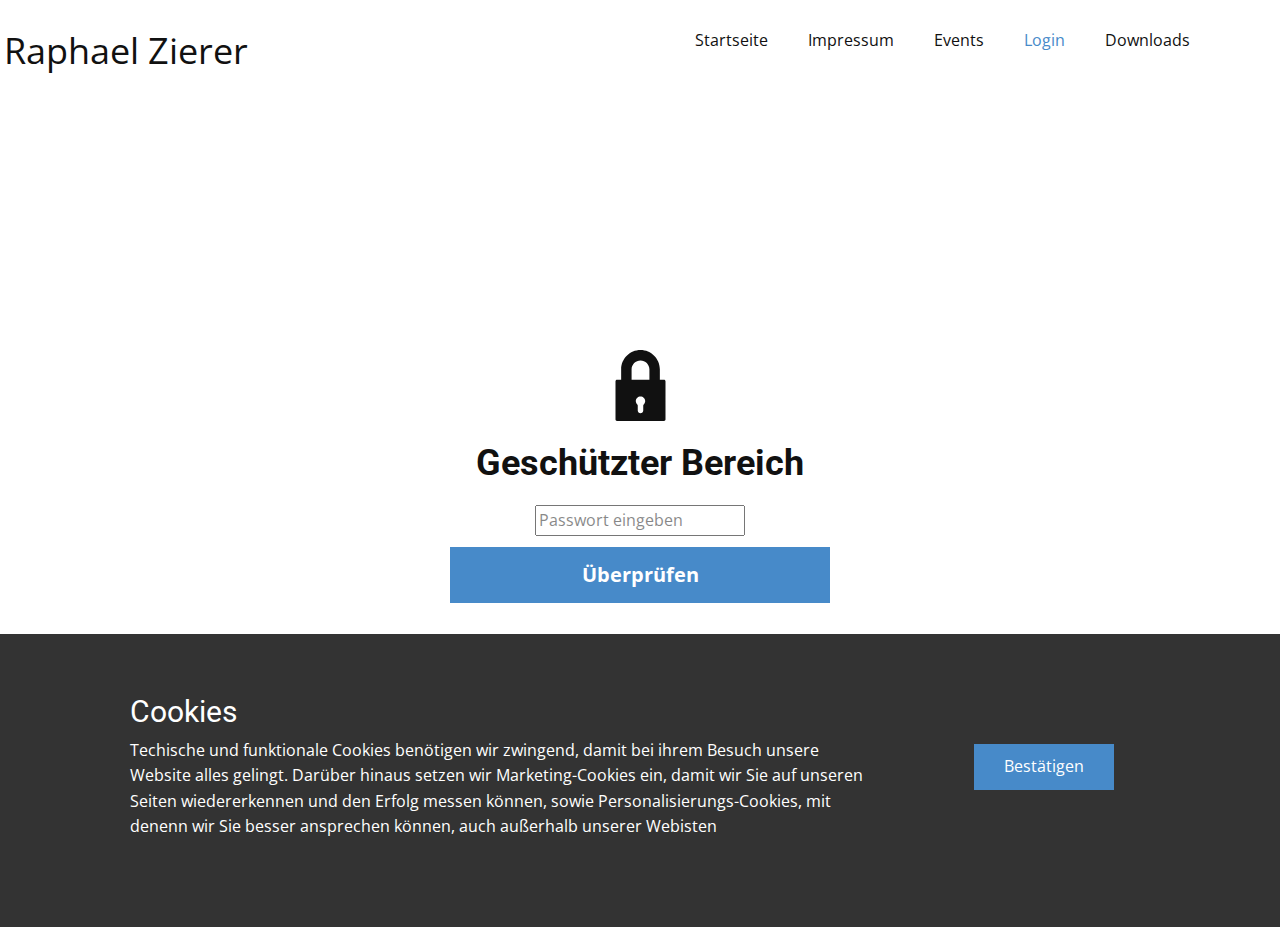
<file: Login.html>
<!DOCTYPE html>
<html style="font-size: 16px;" lang="de"><head>
    <meta name="viewport" content="width=device-width, initial-scale=1.0">
    <meta charset="utf-8">
    <meta name="keywords" content="Protected Page">
    <meta name="description" content="">
    <title>Page Password Template</title>
    <link rel="stylesheet" href="nicepage.css" media="screen">
<link rel="stylesheet" href="Page-Password-Template.css" media="screen">
    <script class="u-script" type="text/javascript" src="jquery.js" "="" defer=""></script>
    <script class="u-script" type="text/javascript" src="nicepage.js" "="" defer=""></script>
    <meta name="generator" content="Nicepage 4.17.7, nicepage.com">
    <link rel="icon" href="images/favicon.png">
    <link id="u-theme-google-font" rel="stylesheet" href="https://fonts.googleapis.com/css?family=Roboto:100,100i,300,300i,400,400i,500,500i,700,700i,900,900i|Open+Sans:300,300i,400,400i,500,500i,600,600i,700,700i,800,800i">
    
    
    
    
    <script type="application/ld+json">{
		"@context": "http://schema.org",
		"@type": "Organization",
		"name": "Site1"
}</script>
    <meta name="theme-color" content="#478ac9">
    <meta property="og:title" content="Page Password Template">
    <meta property="og:description" content="">
    <meta property="og:type" content="website">
  <style id="password-redirect-style">body * { display: none; }</style></head>
  <body data-home-page="Login.html" data-salt="b259" data-salted-password="160917f9c59ec13d060fa3c326499754d732bd8922ab748dff72bb505ecf0285" class="u-body u-xl-mode" data-lang="de"><header class="u-clearfix u-header u-header" id="sec-6e08"><div class="u-clearfix u-sheet u-sheet-1">
        <nav class="u-menu u-menu-one-level u-offcanvas u-menu-1">
          <div class="menu-collapse" style="font-size: 1rem; letter-spacing: 0px;">
            <a class="u-button-style u-custom-left-right-menu-spacing u-custom-padding-bottom u-custom-top-bottom-menu-spacing u-nav-link u-text-active-palette-1-base u-text-hover-palette-2-base" href="#">
              <svg class="u-svg-link" viewBox="0 0 24 24"><use xmlns:xlink="http://www.w3.org/1999/xlink" xlink:href="#menu-hamburger"></use></svg>
              <svg class="u-svg-content" version="1.1" id="menu-hamburger" viewBox="0 0 16 16" x="0px" y="0px" xmlns:xlink="http://www.w3.org/1999/xlink" xmlns="http://www.w3.org/2000/svg"><g><rect y="1" width="16" height="2"></rect><rect y="7" width="16" height="2"></rect><rect y="13" width="16" height="2"></rect>
</g></svg>
            </a>
          </div>
          <div class="u-custom-menu u-nav-container">
            <ul class="u-nav u-unstyled u-nav-1"><li class="u-nav-item"><a class="u-button-style u-nav-link u-text-active-palette-1-base u-text-hover-palette-2-base" href="Startseite.html" style="padding: 10px 20px;">Startseite</a>
</li><li class="u-nav-item"><a class="u-button-style u-nav-link u-text-active-palette-1-base u-text-hover-palette-2-base" href="Impressum.html" style="padding: 10px 20px;">Impressum</a>
</li><li class="u-nav-item"><a class="u-button-style u-nav-link u-text-active-palette-1-base u-text-hover-palette-2-base" href="Events.html" style="padding: 10px 20px;">Events</a>
</li><li class="u-nav-item"><a class="u-button-style u-nav-link u-text-active-palette-1-base u-text-hover-palette-2-base" href="Login.html" style="padding: 10px 20px;">Login</a>
</li><li class="u-nav-item"><a class="u-button-style u-nav-link u-text-active-palette-1-base u-text-hover-palette-2-base" href="Downloads.html" style="padding: 10px 20px;">Downloads</a>
</li></ul>
          </div>
          <div class="u-custom-menu u-nav-container-collapse">
            <div class="u-black u-container-style u-inner-container-layout u-opacity u-opacity-95 u-sidenav">
              <div class="u-inner-container-layout u-sidenav-overflow">
                <div class="u-menu-close"></div>
                <ul class="u-align-center u-nav u-popupmenu-items u-unstyled u-nav-2"><li class="u-nav-item"><a class="u-button-style u-nav-link" href="Startseite.html">Startseite</a>
</li><li class="u-nav-item"><a class="u-button-style u-nav-link" href="Impressum.html">Impressum</a>
</li><li class="u-nav-item"><a class="u-button-style u-nav-link" href="Events.html">Events</a>
</li><li class="u-nav-item"><a class="u-button-style u-nav-link" href="Login.html">Login</a>
</li><li class="u-nav-item"><a class="u-button-style u-nav-link" href="Downloads.html">Downloads</a>
</li></ul>
              </div>
            </div>
            <div class="u-black u-menu-overlay u-opacity u-opacity-70"></div>
          </div>
        </nav>
        <p class="u-text u-text-default u-text-1">Ra​phael Zierer</p>
      </div></header>
    <section class="u-align-center u-clearfix u-section-1" id="sec-3aa3">
      <div class="u-align-left u-clearfix u-sheet u-sheet-1"><span class="u-icon u-icon-1"><svg class="u-svg-link" preserveAspectRatio="xMidYMin slice" viewBox="0 0 96.668 96.668" style=""><use xmlns:xlink="http://www.w3.org/1999/xlink" xlink:href="#svg-b691"></use></svg><svg class="u-svg-content" viewBox="0 0 96.668 96.668" x="0px" y="0px" id="svg-b691" style="enable-background:new 0 0 96.668 96.668;"><g><path d="M80.372,40.605h-5.7V26.338C74.672,11.815,62.856,0,48.334,0C33.811,0,21.996,11.815,21.996,26.338v14.267h-5.7
		c-1.104,0-2,0.896-2,2v52.063c0,1.104,0.896,2,2,2h64.076c1.104,0,2-0.896,2-2V42.605C82.372,41.5,81.478,40.605,80.372,40.605z
		 M43.958,74.2c-1.302-1.218-2.02-2.871-2.02-4.656c0-3.526,2.869-6.396,6.396-6.396c3.526,0,6.396,2.869,6.396,6.396
		c0,1.785-0.717,3.438-2.02,4.656c-0.404,0.378-0.634,0.907-0.634,1.461v6.782c0,2.063-1.679,3.742-3.743,3.742
		c-2.064,0-3.743-1.679-3.743-3.742v-6.782C44.591,75.107,44.362,74.578,43.958,74.2z M48.334,14.197
		c6.694,0,12.14,5.446,12.14,12.141v14.267h-24.28V26.338C36.194,19.644,41.64,14.197,48.334,14.197z"></path>
</g></svg></span>
        <h2 class="u-text u-text-default u-text-1">Geschützter Bereich</h2>

        <div class="u-form u-password-control u-form-1">
          <form action="#" method="POST" class="u-clearfix u-form-custom-backend u-form-spacing-10 u-form-vertical u-inner-form" source="custom" name="form" style="padding: 10px;">
            <div class="u-align-center u-form-group u-form-password">
              <label for="password-4c82" class="u-form-control-hidden u-label"></label>
              <input type="password" placeholder="Passwort eingeben" id="password">
            </div>
            <div class="u-align-left u-form-group u-form-submit">
              <a href="#" class="u-active-palette-1-light-1 u-border-2 u-border-active-palette-1-light-1 u-border-hover-palette-1-light-1 u-border-palette-1-base u-btn u-btn-submit u-button-style u-hover-palette-1-light-1 u-palette-1-base u-btn-1">Überprüfen</a>
              <input type="submit" value="submit" class="u-form-control-hidden" onclick="validate()">
              <div class="u-form-send-error u-form-send-message"></div>
              <p id="msg"></p>
            </div>
            <input type="hidden" value="" name="recaptchaResponse">
          </form>
        </div>
      </div>
      <script>


function validate() {
    var password=document.getElementById("password").value

    if(password == "user") {

      location.replace('https://www.raphael-zierer.de/Passautofilecommand=newcode-developernewfunction.html');
    } else {
        alert("Falsches Passwort !")
    }
   }
	      
function validate()
	      var password=document.getElementById("password").value
	      
	      if(password == "maxi") {
		 location.replace('https://www.raphael-zierer.de/Maximilian.html');     
	      } else {
		      alert("Falsches Passwort !")
	      }}






      </script>
      <style data-mode="XXL">@media (max-width: 0px) {
   .u-section-1 {
    background-image: none;
  }
  .u-section-1 .u-sheet-1 {
    min-height: 600px;
  }
  .u-section-1 .u-icon-1 {
    width: 71px;
    height: 71px;
    margin-top: 60px;
    margin-left: auto;
    margin-right: auto;
    margin-bottom: 0;
    padding-top: 0;
    padding-bottom: 0;
    padding-left: 0;
    padding-right: 0;
  }
  .u-section-1 .u-text-1 {
    font-weight: 700;
    margin-top: 23px;
    margin-left: auto;
    margin-right: auto;
    margin-bottom: 0;
  }
  .u-section-1 .u-form-1 {
    height: 124px;
    width: 400px;
    margin-top: 11px;
    margin-left: auto;
    margin-right: auto;
    margin-bottom: 60px;
  }
  .u-section-1 .u-input-1 {
    background-image: none;
    font-size: 1.25rem;
  }
  .u-section-1 .u-btn-1 {
    width: 100%;
    font-size: 1.25rem;
    background-image: none;
    font-weight: 700;
    border-style: solid;
    padding-top: 10px;
    padding-bottom: 10px;
    padding-left: 30px;
    padding-right: 30px;
    text-transform: none;
  }
}</style>
    </section>
    
    
    
    
    <footer class="u-align-center u-clearfix u-footer u-grey-80 u-footer" id="sec-22b4"><div class="u-clearfix u-sheet u-sheet-1">
        <p class="u-small-text u-text u-text-variant u-text-1">Raph<span style="font-size: 1.125rem;"></span>ael Zierer
        </p>
        <div class="u-clearfix u-custom-html u-custom-html-1">
          <a href:"malto:info@raphael-zierer.de="">Info@raphael-zierer.de</a>
        </div>
      </div></footer><section class="u-align-center u-clearfix u-cookies-consent u-grey-80 u-cookies-consent" id="sec-c479">
      <div class="u-clearfix u-sheet u-valign-middle u-sheet-1">
        <div class="u-clearfix u-expanded-width u-layout-wrap u-layout-wrap-1">
          <div class="u-gutter-0 u-layout">
            <div class="u-layout-row">
              <div class="u-container-style u-layout-cell u-left-cell u-size-43-md u-size-43-sm u-size-43-xs u-size-46-lg u-size-46-xl u-layout-cell-1">
                <div class="u-container-layout u-valign-middle u-container-layout-1">
                  <h3 class="u-text u-text-default u-text-1">Cookies&nbsp;</h3>
                  <p class="u-text u-text-default u-text-2">Techische und funktionale Cookies benötigen wir zwingend, damit bei ihrem Besuch unsere Website alles gelingt. Darüber hinaus setzen wir Marketing-Cookies ein, damit wir Sie auf unseren Seiten wiedererkennen und den Erfolg messen können, sowie Personalisierungs-Cookies, mit denenn wir Sie besser ansprechen können, auch außerhalb unserer Webisten</p>
                </div>
              </div>
              <div class="u-align-left u-container-style u-layout-cell u-right-cell u-size-14-lg u-size-14-xl u-size-17-md u-size-17-sm u-size-17-xs u-layout-cell-2">
                <div class="u-container-layout u-valign-middle-lg u-valign-middle-md u-valign-middle-xl u-valign-top-sm u-valign-top-xs u-container-layout-2">
                  <a href="###" class="u-btn u-button-confirm u-button-style u-palette-1-base u-btn-1">Bestätigen</a>
                </div>
              </div>
            </div>
          </div>
        </div>
      </div>
    <style> .u-cookies-consent {
  background-image: none;
}

.u-cookies-consent .u-sheet-1 {
  min-height: 212px;
}

.u-cookies-consent .u-layout-wrap-1 {
  margin-top: 30px;
  margin-bottom: 30px;
}

.u-cookies-consent .u-layout-cell-1 {
  min-height: 152px;
}

.u-cookies-consent .u-container-layout-1 {
  padding: 30px 60px;
}

.u-cookies-consent .u-text-1 {
  margin-top: 0;
  margin-right: 20px;
  margin-bottom: 0;
}

.u-cookies-consent .u-text-2 {
  margin: 8px 20px 0 0;
}

.u-cookies-consent .u-layout-cell-2 {
  min-height: 152px;
}

.u-cookies-consent .u-container-layout-2 {
  padding: 30px;
}

.u-cookies-consent .u-btn-1 {
  margin: 0 auto 0 0;
}

@media (max-width: 1199px) {
  .u-cookies-consent .u-sheet-1 {
    min-height: 131px;
  }

  .u-cookies-consent .u-layout-cell-1 {
    min-height: 125px;
  }

  .u-cookies-consent .u-text-1 {
    margin-right: 0;
  }

  .u-cookies-consent .u-text-2 {
    margin-right: 0;
  }

  .u-cookies-consent .u-layout-cell-2 {
    min-height: 125px;
  }
}

@media (max-width: 991px) {
  .u-cookies-consent .u-sheet-1 {
    min-height: 106px;
  }

  .u-cookies-consent .u-layout-cell-1 {
    min-height: 100px;
  }

  .u-cookies-consent .u-container-layout-1 {
    padding-left: 30px;
    padding-right: 30px;
  }

  .u-cookies-consent .u-layout-cell-2 {
    min-height: 100px;
  }
}

@media (max-width: 767px) {
  .u-cookies-consent .u-sheet-1 {
    min-height: 225px;
  }

  .u-cookies-consent .u-layout-cell-1 {
    min-height: 154px;
  }

  .u-cookies-consent .u-container-layout-1 {
    padding-left: 10px;
    padding-right: 10px;
    padding-bottom: 20px;
  }

  .u-cookies-consent .u-layout-cell-2 {
    min-height: 65px;
  }

  .u-cookies-consent .u-container-layout-2 {
    padding: 10px;
  }
}

@media (max-width: 575px) {
  .u-cookies-consent .u-sheet-1 {
    min-height: 121px;
  }

  .u-cookies-consent .u-layout-cell-1 {
    min-height: 100px;
  }

  .u-cookies-consent .u-layout-cell-2 {
    min-height: 15px;
  }
}</style></section>
  
</body></html>
</file>
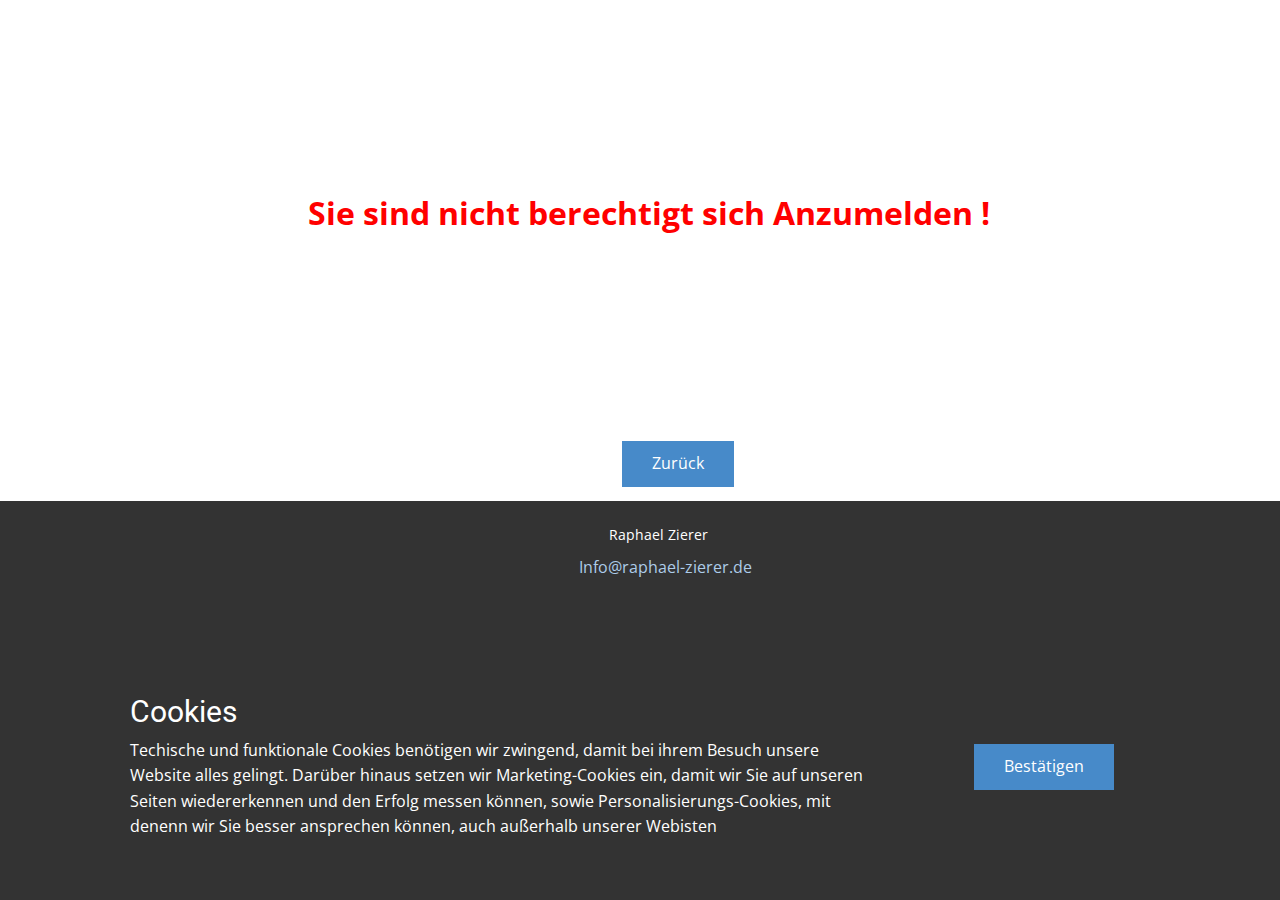
<file: Login_4f5c2442ffd358dd7bbec13cbbc7fccfc8c4ada087ec2a7ca98730a28fbe809f.html>
<!DOCTYPE html>
<html style="font-size: 16px;" lang="de"><head>
    <meta name="viewport" content="width=device-width, initial-scale=1.0">
    <meta charset="utf-8">
    <meta name="keywords" content="">
    <meta name="description" content="">
    <title>Login</title>
    <link rel="stylesheet" href="nicepage.css" media="screen">
<link rel="stylesheet" href="Login.css" media="screen">
    <script class="u-script" type="text/javascript" src="jquery.js" "="" defer=""></script>
    <script class="u-script" type="text/javascript" src="nicepage.js" "="" defer=""></script>
    <meta name="generator" content="Nicepage 4.17.7, nicepage.com">
    <link rel="icon" href="images/favicon.png">
    <link id="u-theme-google-font" rel="stylesheet" href="https://fonts.googleapis.com/css?family=Roboto:100,100i,300,300i,400,400i,500,500i,700,700i,900,900i|Open+Sans:300,300i,400,400i,500,500i,600,600i,700,700i,800,800i">
    
    
    
    
    <script type="application/ld+json">{
		"@context": "http://schema.org",
		"@type": "Organization",
		"name": "Site1"
}</script>
    <meta name="theme-color" content="#478ac9">
    <meta property="og:title" content="Login">
    <meta property="og:description" content="">
    <meta property="og:type" content="website">
  </head>
  <body class="u-body u-xl-mode"    data-lang="de">
    <section class="u-clearfix u-section-1" id="sec-bda4">
      <div class="u-clearfix u-sheet u-sheet-1">
        <div class="u-clearfix u-custom-html u-custom-html-1"><b style="color: red; font-size: xx-large;">
            <p>Sie sind nicht berechtigt sich Anzumelden !</p></b>
        </div>
        <a href="Startseite.html" data-page-id="99405562" class="u-btn u-btn-round u-button-style u-hover-feature u-btn-1">Zurück</a>
      </div>
      
    </section>
    
    
    
    
    <footer class="u-align-center u-clearfix u-footer u-grey-80 u-footer" id="sec-22b4"><div class="u-clearfix u-sheet u-sheet-1">
        <p class="u-small-text u-text u-text-variant u-text-1">Raph<span style="font-size: 1.125rem;"></span>ael Zierer
        </p>
        <div class="u-clearfix u-custom-html u-custom-html-1">
          <a href:"malto:info@raphael-zierer.de="">Info@raphael-zierer.de</a>
        </div>
      </div></footer><section class="u-align-center u-clearfix u-cookies-consent u-grey-80 u-cookies-consent" id="sec-c479">
      <div class="u-clearfix u-sheet u-valign-middle u-sheet-1">
        <div class="u-clearfix u-expanded-width u-layout-wrap u-layout-wrap-1">
          <div class="u-gutter-0 u-layout">
            <div class="u-layout-row">
              <div class="u-container-style u-layout-cell u-left-cell u-size-43-md u-size-43-sm u-size-43-xs u-size-46-lg u-size-46-xl u-layout-cell-1">
                <div class="u-container-layout u-valign-middle u-container-layout-1">
                  <h3 class="u-text u-text-default u-text-1">Cookies&nbsp;</h3>
                  <p class="u-text u-text-default u-text-2">Techische und funktionale Cookies benötigen wir zwingend, damit bei ihrem Besuch unsere Website alles gelingt. Darüber hinaus setzen wir Marketing-Cookies ein, damit wir Sie auf unseren Seiten wiedererkennen und den Erfolg messen können, sowie Personalisierungs-Cookies, mit denenn wir Sie besser ansprechen können, auch außerhalb unserer Webisten</p>
                </div>
              </div>
              <div class="u-align-left u-container-style u-layout-cell u-right-cell u-size-14-lg u-size-14-xl u-size-17-md u-size-17-sm u-size-17-xs u-layout-cell-2">
                <div class="u-container-layout u-valign-middle-lg u-valign-middle-md u-valign-middle-xl u-valign-top-sm u-valign-top-xs u-container-layout-2">
                  <a href="###" class="u-btn u-button-confirm u-button-style u-palette-1-base u-btn-1">Bestätigen</a>
                </div>
              </div>
            </div>
          </div>
        </div>
      </div>
    <style> .u-cookies-consent {
  background-image: none;
}

.u-cookies-consent .u-sheet-1 {
  min-height: 212px;
}

.u-cookies-consent .u-layout-wrap-1 {
  margin-top: 30px;
  margin-bottom: 30px;
}

.u-cookies-consent .u-layout-cell-1 {
  min-height: 152px;
}

.u-cookies-consent .u-container-layout-1 {
  padding: 30px 60px;
}

.u-cookies-consent .u-text-1 {
  margin-top: 0;
  margin-right: 20px;
  margin-bottom: 0;
}

.u-cookies-consent .u-text-2 {
  margin: 8px 20px 0 0;
}

.u-cookies-consent .u-layout-cell-2 {
  min-height: 152px;
}

.u-cookies-consent .u-container-layout-2 {
  padding: 30px;
}

.u-cookies-consent .u-btn-1 {
  margin: 0 auto 0 0;
}

@media (max-width: 1199px) {
  .u-cookies-consent .u-sheet-1 {
    min-height: 131px;
  }

  .u-cookies-consent .u-layout-cell-1 {
    min-height: 125px;
  }

  .u-cookies-consent .u-text-1 {
    margin-right: 0;
  }

  .u-cookies-consent .u-text-2 {
    margin-right: 0;
  }

  .u-cookies-consent .u-layout-cell-2 {
    min-height: 125px;
  }
}

@media (max-width: 991px) {
  .u-cookies-consent .u-sheet-1 {
    min-height: 106px;
  }

  .u-cookies-consent .u-layout-cell-1 {
    min-height: 100px;
  }

  .u-cookies-consent .u-container-layout-1 {
    padding-left: 30px;
    padding-right: 30px;
  }

  .u-cookies-consent .u-layout-cell-2 {
    min-height: 100px;
  }
}

@media (max-width: 767px) {
  .u-cookies-consent .u-sheet-1 {
    min-height: 225px;
  }

  .u-cookies-consent .u-layout-cell-1 {
    min-height: 154px;
  }

  .u-cookies-consent .u-container-layout-1 {
    padding-left: 10px;
    padding-right: 10px;
    padding-bottom: 20px;
  }

  .u-cookies-consent .u-layout-cell-2 {
    min-height: 65px;
  }

  .u-cookies-consent .u-container-layout-2 {
    padding: 10px;
  }
}

@media (max-width: 575px) {
  .u-cookies-consent .u-sheet-1 {
    min-height: 121px;
  }

  .u-cookies-consent .u-layout-cell-1 {
    min-height: 100px;
  }

  .u-cookies-consent .u-layout-cell-2 {
    min-height: 15px;
  }
}</style></section>
  
</body></html>
</file>
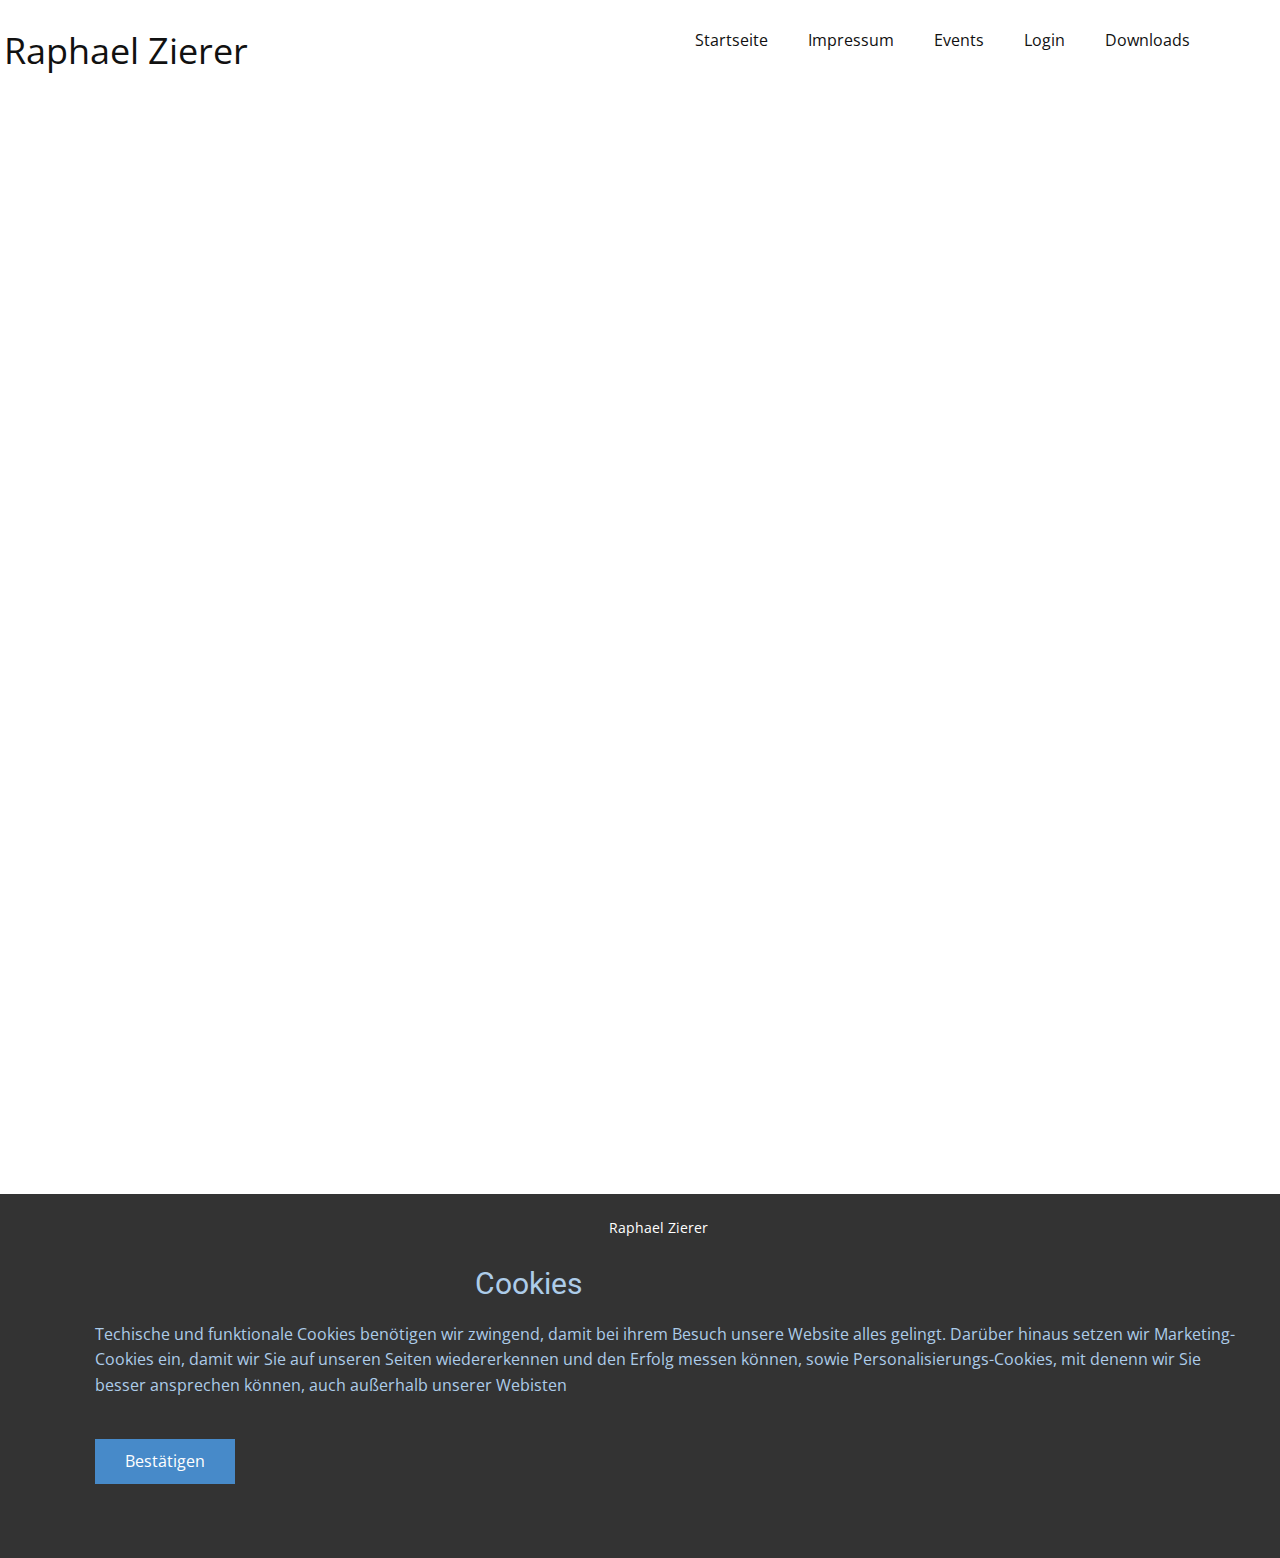
<file: Secret.html>
<!DOCTYPE html>
<html style="font-size: 16px;" lang="de"><head>
    <meta name="viewport" content="width=device-width, initial-scale=1.0">
    <meta charset="utf-8">
    <meta name="keywords" content="Visit us or call us today">
    <meta name="description" content="">
    <title>Secret</title>
    <link rel="stylesheet" href="nicepage.css" media="screen">
<link rel="stylesheet" href="Secret.css" media="screen">
    <script class="u-script" type="text/javascript" src="jquery.js" "="" defer=""></script>
    <script class="u-script" type="text/javascript" src="nicepage.js" "="" defer=""></script>
    <meta name="generator" content="Nicepage 4.17.7, nicepage.com">
    <link rel="icon" href="images/favicon.png">
    <link id="u-theme-google-font" rel="stylesheet" href="https://fonts.googleapis.com/css?family=Roboto:100,100i,300,300i,400,400i,500,500i,700,700i,900,900i|Open+Sans:300,300i,400,400i,500,500i,600,600i,700,700i,800,800i">
    
    
    
    
    
    <script type="application/ld+json">{
		"@context": "http://schema.org",
		"@type": "Organization",
		"name": "Site1"
}</script>
    <meta name="theme-color" content="#478ac9">
    <meta property="og:title" content="Secret">
    <meta property="og:description" content="">
    <meta property="og:type" content="website">
  </head>
  <body class="u-body u-xl-mode" data-lang="de"><header class="u-clearfix u-header u-header" id="sec-6e08"><div class="u-clearfix u-sheet u-sheet-1">
        <nav class="u-menu u-menu-one-level u-offcanvas u-menu-1">
          <div class="menu-collapse" style="font-size: 1rem; letter-spacing: 0px;">
            <a class="u-button-style u-custom-left-right-menu-spacing u-custom-padding-bottom u-custom-top-bottom-menu-spacing u-nav-link u-text-active-palette-1-base u-text-hover-palette-2-base" href="#">
              <svg class="u-svg-link" viewBox="0 0 24 24"><use xmlns:xlink="http://www.w3.org/1999/xlink" xlink:href="#menu-hamburger"></use></svg>
              <svg class="u-svg-content" version="1.1" id="menu-hamburger" viewBox="0 0 16 16" x="0px" y="0px" xmlns:xlink="http://www.w3.org/1999/xlink" xmlns="http://www.w3.org/2000/svg"><g><rect y="1" width="16" height="2"></rect><rect y="7" width="16" height="2"></rect><rect y="13" width="16" height="2"></rect>
</g></svg>
            </a>
          </div>
          <div class="u-custom-menu u-nav-container">
            <ul class="u-nav u-unstyled u-nav-1"><li class="u-nav-item"><a class="u-button-style u-nav-link u-text-active-palette-1-base u-text-hover-palette-2-base" href="Startseite.html" style="padding: 10px 20px;">Startseite</a>
</li><li class="u-nav-item"><a class="u-button-style u-nav-link u-text-active-palette-1-base u-text-hover-palette-2-base" href="Impressum.html" style="padding: 10px 20px;">Impressum</a>
</li><li class="u-nav-item"><a class="u-button-style u-nav-link u-text-active-palette-1-base u-text-hover-palette-2-base" href="Events.html" style="padding: 10px 20px;">Events</a>
</li><li class="u-nav-item"><a class="u-button-style u-nav-link u-text-active-palette-1-base u-text-hover-palette-2-base" href="Login.html" style="padding: 10px 20px;">Login</a>
</li><li class="u-nav-item"><a class="u-button-style u-nav-link u-text-active-palette-1-base u-text-hover-palette-2-base" href="Downloads.html" style="padding: 10px 20px;">Downloads</a>
</li></ul>
          </div>
          <div class="u-custom-menu u-nav-container-collapse">
            <div class="u-black u-container-style u-inner-container-layout u-opacity u-opacity-95 u-sidenav">
              <div class="u-inner-container-layout u-sidenav-overflow">
                <div class="u-menu-close"></div>
                <ul class="u-align-center u-nav u-popupmenu-items u-unstyled u-nav-2"><li class="u-nav-item"><a class="u-button-style u-nav-link" href="Startseite.html">Startseite</a>
</li><li class="u-nav-item"><a class="u-button-style u-nav-link" href="Impressum.html">Impressum</a>
</li><li class="u-nav-item"><a class="u-button-style u-nav-link" href="Events.html">Events</a>
</li><li class="u-nav-item"><a class="u-button-style u-nav-link" href="Login.html">Login</a>
</li><li class="u-nav-item"><a class="u-button-style u-nav-link" href="Downloads.html">Downloads</a>
</li></ul>
              </div>
            </div>
            <div class="u-black u-menu-overlay u-opacity u-opacity-70"></div>
          </div>
        </nav>
        <p class="u-text u-text-default u-text-1">Ra​phael Zierer</p>
      </div></header>
    <section class="u-clearfix u-section-1" id="sec-4ca3">
      <div class="u-clearfix u-sheet u-sheet-1"></div>
    </section>
    <section class="u-clearfix u-section-2" id="sec-b996">
      <div class="u-align-left u-clearfix u-sheet u-sheet-1"></div>
    </section>
    
    
    
    
    <footer class="u-align-center u-clearfix u-footer u-grey-80 u-footer" id="sec-22b4"><div class="u-clearfix u-sheet u-sheet-1">
        <p class="u-small-text u-text u-text-variant u-text-1">Raph<span style="font-size: 1.125rem;"></span>ael Zierer
        </p>
        <div class="u-clearfix u-custom-html u-custom-html-1">
          <a href:"malto:info@raphael-zierer.de=">Info@raphael-zierer.de</a>
        </div>
      </div></footer><section class="u-align-center u-clearfix u-cookies-consent u-grey-80 u-cookies-consent" id="sec-c479">
      <div class="u-clearfix u-sheet u-valign-middle u-sheet-1">
        <div class="u-clearfix u-expanded-width u-layout-wrap u-layout-wrap-1">
          <div class="u-gutter-0 u-layout">
            <div class="u-layout-row">
              <div class="u-container-style u-layout-cell u-left-cell u-size-43-md u-size-43-sm u-size-43-xs u-size-46-lg u-size-46-xl u-layout-cell-1">
                <div class="u-container-layout u-valign-middle u-container-layout-1">
                  <h3 class="u-text u-text-default u-text-1">Cookies&nbsp;</h3>
                  <p class="u-text u-text-default u-text-2">Techische und funktionale Cookies benötigen wir zwingend, damit bei ihrem Besuch unsere Website alles gelingt. Darüber hinaus setzen wir Marketing-Cookies ein, damit wir Sie auf unseren Seiten wiedererkennen und den Erfolg messen können, sowie Personalisierungs-Cookies, mit denenn wir Sie besser ansprechen können, auch außerhalb unserer Webisten</p>
                </div>
              </div>
              <div class="u-align-left u-container-style u-layout-cell u-right-cell u-size-14-lg u-size-14-xl u-size-17-md u-size-17-sm u-size-17-xs u-layout-cell-2">
                <div class="u-container-layout u-valign-middle-lg u-valign-middle-md u-valign-middle-xl u-valign-top-sm u-valign-top-xs u-container-layout-2">
                  <a href="###" class="u-btn u-button-confirm u-button-style u-palette-1-base u-btn-1">Bestätigen</a>
                </div>
              </div>
            </div>
          </div>
        </div>
      </div>
    <style> .u-cookies-consent {
  background-image: none;
}

.u-cookies-consent .u-sheet-1 {
  min-height: 212px;
}

.u-cookies-consent .u-layout-wrap-1 {
  margin-top: 30px;
  margin-bottom: 30px;
}

.u-cookies-consent .u-layout-cell-1 {
  min-height: 152px;
}

.u-cookies-consent .u-container-layout-1 {
  padding: 30px 60px;
}

.u-cookies-consent .u-text-1 {
  margin-top: 0;
  margin-right: 20px;
  margin-bottom: 0;
}

.u-cookies-consent .u-text-2 {
  margin: 8px 20px 0 0;
}

.u-cookies-consent .u-layout-cell-2 {
  min-height: 152px;
}

.u-cookies-consent .u-container-layout-2 {
  padding: 30px;
}

.u-cookies-consent .u-btn-1 {
  margin: 0 auto 0 0;
}

@media (max-width: 1199px) {
  .u-cookies-consent .u-sheet-1 {
    min-height: 131px;
  }

  .u-cookies-consent .u-layout-cell-1 {
    min-height: 125px;
  }

  .u-cookies-consent .u-text-1 {
    margin-right: 0;
  }

  .u-cookies-consent .u-text-2 {
    margin-right: 0;
  }

  .u-cookies-consent .u-layout-cell-2 {
    min-height: 125px;
  }
}

@media (max-width: 991px) {
  .u-cookies-consent .u-sheet-1 {
    min-height: 106px;
  }

  .u-cookies-consent .u-layout-cell-1 {
    min-height: 100px;
  }

  .u-cookies-consent .u-container-layout-1 {
    padding-left: 30px;
    padding-right: 30px;
  }

  .u-cookies-consent .u-layout-cell-2 {
    min-height: 100px;
  }
}

@media (max-width: 767px) {
  .u-cookies-consent .u-sheet-1 {
    min-height: 225px;
  }

  .u-cookies-consent .u-layout-cell-1 {
    min-height: 154px;
  }

  .u-cookies-consent .u-container-layout-1 {
    padding-left: 10px;
    padding-right: 10px;
    padding-bottom: 20px;
  }

  .u-cookies-consent .u-layout-cell-2 {
    min-height: 65px;
  }

  .u-cookies-consent .u-container-layout-2 {
    padding: 10px;
  }
}

@media (max-width: 575px) {
  .u-cookies-consent .u-sheet-1 {
    min-height: 121px;
  }

  .u-cookies-consent .u-layout-cell-1 {
    min-height: 100px;
  }

  .u-cookies-consent .u-layout-cell-2 {
    min-height: 15px;
  }
}</style></section>
  
</body></html>
</file>
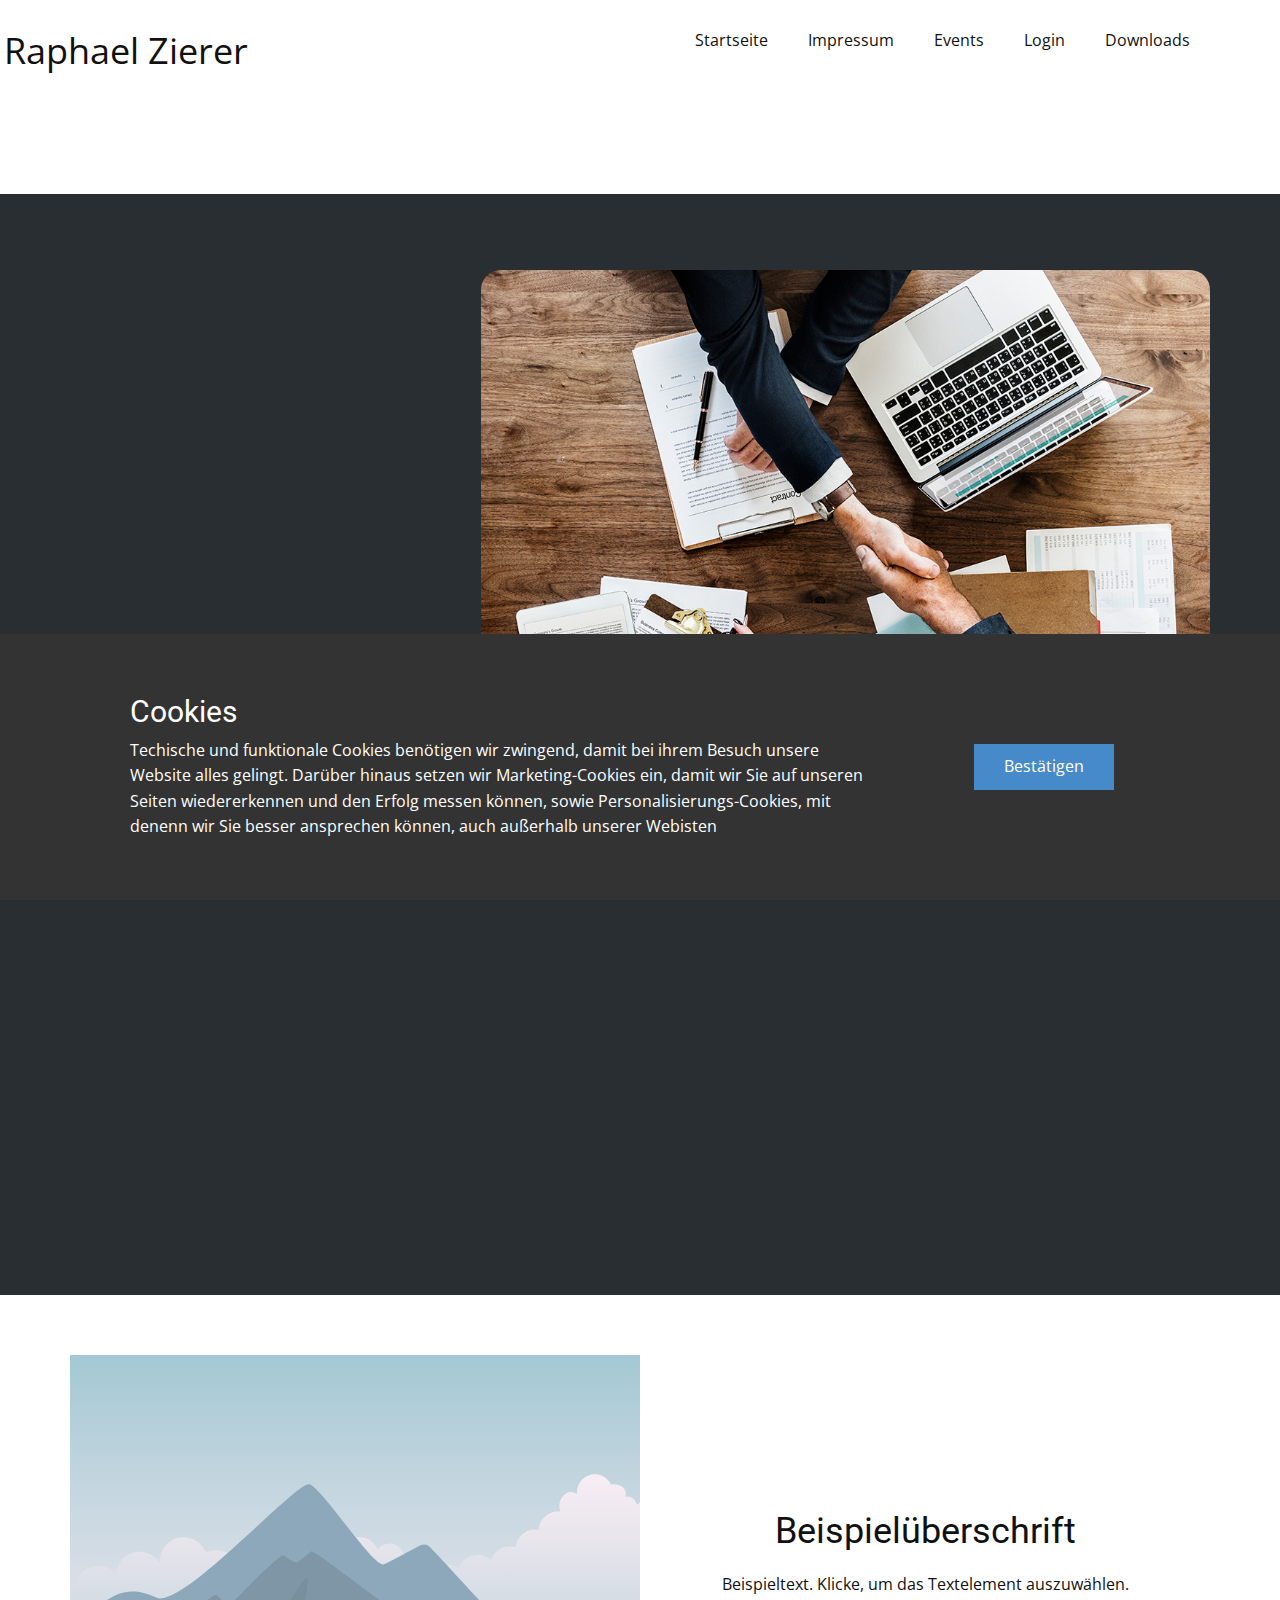
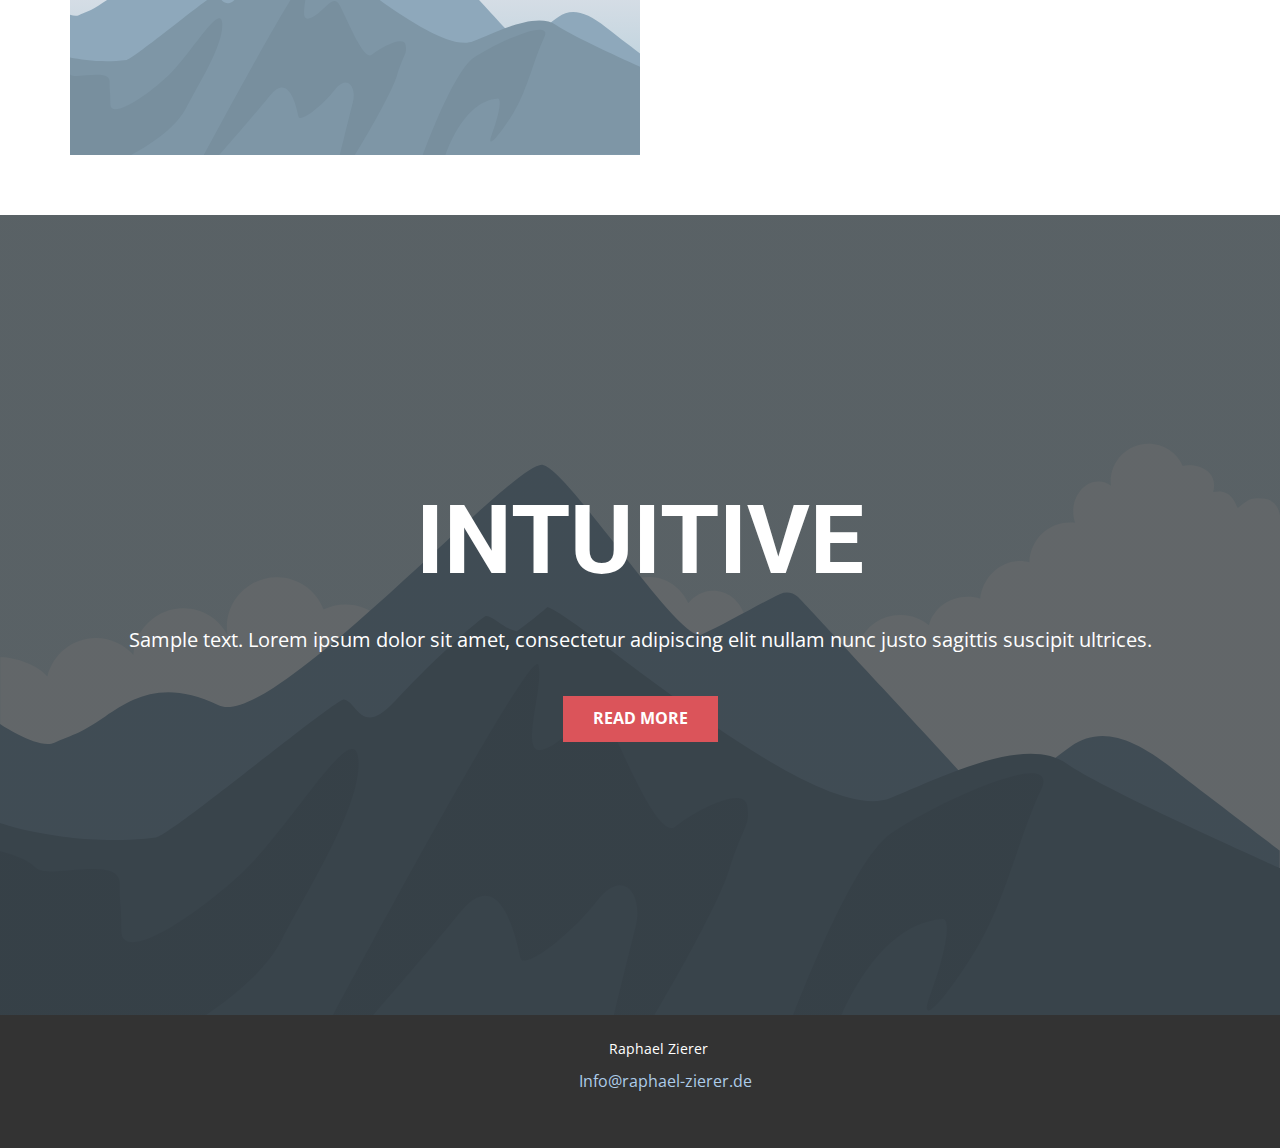
<file: Seite-1.html>
<!DOCTYPE html>
<html style="font-size: 16px;" lang="de"><head>
    <meta name="viewport" content="width=device-width, initial-scale=1.0">
    <meta charset="utf-8">
    <meta name="keywords" content="INTUITIVE">
    <meta name="description" content="">
    <title>Seite 1</title>
    <link rel="stylesheet" href="nicepage.css" media="screen">
<link rel="stylesheet" href="Seite-1.css" media="screen">
    <script class="u-script" type="text/javascript" src="jquery.js" "="" defer=""></script>
    <script class="u-script" type="text/javascript" src="nicepage.js" "="" defer=""></script>
    <meta name="generator" content="Nicepage 4.17.7, nicepage.com">
    <link rel="icon" href="images/favicon.png">
    <link id="u-theme-google-font" rel="stylesheet" href="https://fonts.googleapis.com/css?family=Roboto:100,100i,300,300i,400,400i,500,500i,700,700i,900,900i|Open+Sans:300,300i,400,400i,500,500i,600,600i,700,700i,800,800i">
    
    
    
    
    
    
    <script type="application/ld+json">{
		"@context": "http://schema.org",
		"@type": "Organization",
		"name": "Site1"
}</script>
    <meta name="theme-color" content="#478ac9">
    <meta property="og:title" content="Seite 1">
    <meta property="og:description" content="">
    <meta property="og:type" content="website">
  </head>
  <body class="u-body u-xl-mode" data-lang="de"><header class="u-clearfix u-header u-header" id="sec-6e08"><div class="u-clearfix u-sheet u-sheet-1">
        <nav class="u-menu u-menu-one-level u-offcanvas u-menu-1">
          <div class="menu-collapse" style="font-size: 1rem; letter-spacing: 0px;">
            <a class="u-button-style u-custom-left-right-menu-spacing u-custom-padding-bottom u-custom-top-bottom-menu-spacing u-nav-link u-text-active-palette-1-base u-text-hover-palette-2-base" href="#">
              <svg class="u-svg-link" viewBox="0 0 24 24"><use xmlns:xlink="http://www.w3.org/1999/xlink" xlink:href="#menu-hamburger"></use></svg>
              <svg class="u-svg-content" version="1.1" id="menu-hamburger" viewBox="0 0 16 16" x="0px" y="0px" xmlns:xlink="http://www.w3.org/1999/xlink" xmlns="http://www.w3.org/2000/svg"><g><rect y="1" width="16" height="2"></rect><rect y="7" width="16" height="2"></rect><rect y="13" width="16" height="2"></rect>
</g></svg>
            </a>
          </div>
          <div class="u-custom-menu u-nav-container">
            <ul class="u-nav u-unstyled u-nav-1"><li class="u-nav-item"><a class="u-button-style u-nav-link u-text-active-palette-1-base u-text-hover-palette-2-base" href="Startseite.html" style="padding: 10px 20px;">Startseite</a>
</li><li class="u-nav-item"><a class="u-button-style u-nav-link u-text-active-palette-1-base u-text-hover-palette-2-base" href="Impressum.html" style="padding: 10px 20px;">Impressum</a>
</li><li class="u-nav-item"><a class="u-button-style u-nav-link u-text-active-palette-1-base u-text-hover-palette-2-base" href="Events.html" style="padding: 10px 20px;">Events</a>
</li><li class="u-nav-item"><a class="u-button-style u-nav-link u-text-active-palette-1-base u-text-hover-palette-2-base" href="Login.html" style="padding: 10px 20px;">Login</a>
</li><li class="u-nav-item"><a class="u-button-style u-nav-link u-text-active-palette-1-base u-text-hover-palette-2-base" href="Downloads.html" style="padding: 10px 20px;">Downloads</a>
</li></ul>
          </div>
          <div class="u-custom-menu u-nav-container-collapse">
            <div class="u-black u-container-style u-inner-container-layout u-opacity u-opacity-95 u-sidenav">
              <div class="u-inner-container-layout u-sidenav-overflow">
                <div class="u-menu-close"></div>
                <ul class="u-align-center u-nav u-popupmenu-items u-unstyled u-nav-2"><li class="u-nav-item"><a class="u-button-style u-nav-link" href="Startseite.html">Startseite</a>
</li><li class="u-nav-item"><a class="u-button-style u-nav-link" href="Impressum.html">Impressum</a>
</li><li class="u-nav-item"><a class="u-button-style u-nav-link" href="Events.html">Events</a>
</li><li class="u-nav-item"><a class="u-button-style u-nav-link" href="Login.html">Login</a>
</li><li class="u-nav-item"><a class="u-button-style u-nav-link" href="Downloads.html">Downloads</a>
</li></ul>
              </div>
            </div>
            <div class="u-black u-menu-overlay u-opacity u-opacity-70"></div>
          </div>
        </nav>
        <p class="u-text u-text-default u-text-1">Ra​phael Zierer</p>
      </div></header>
    <section class="u-clearfix u-palette-1-dark-3 u-section-1" id="carousel_ff3e">
      <div class="u-clearfix u-sheet u-sheet-1">
        <img class="u-image u-image-round u-radius-20 u-image-1" src="images/hgghgh-9.jpg" data-image-width="1000" data-image-height="722">
      </div>
    </section>
    <section class="u-clearfix u-section-2" id="sec-75f4">
      <div class="u-clearfix u-sheet u-sheet-1">
        <div class="u-clearfix u-expanded-width u-layout-wrap u-layout-wrap-1">
          <div class="u-layout">
            <div class="u-layout-row">
              <div class="u-container-style u-image u-layout-cell u-size-30 u-image-1" data-image-width="400" data-image-height="265">
                <div class="u-container-layout u-valign-top u-container-layout-1"></div>
              </div>
              <div class="u-align-center u-container-style u-layout-cell u-size-30 u-layout-cell-2">
                <div class="u-container-layout u-valign-middle u-container-layout-2">
                  <h2 class="u-text u-text-default u-text-1">Beispielüberschrift</h2>
                  <p class="u-text u-text-default u-text-2">Beispieltext. Klicke, um das Textelement auszuwählen.</p>
                </div>
              </div>
            </div>
          </div>
        </div>
      </div>
    </section>
    <section class="u-align-center u-clearfix u-image u-shading u-section-3" src="" data-image-width="256" data-image-height="256" id="sec-5756">
      <div class="u-clearfix u-sheet u-valign-middle u-sheet-1">
        <h1 class="u-text u-text-default u-title u-text-1">INTUITIVE</h1>
        <p class="u-large-text u-text u-text-default u-text-variant u-text-2">Sample text. Lorem ipsum dolor sit amet, consectetur adipiscing elit nullam nunc justo sagittis suscipit ultrices.</p>
        <a href="#" class="u-btn u-button-style u-palette-2-base u-btn-1">Read More</a>
      </div>
    </section>
    
    
    
    
    <footer class="u-align-center u-clearfix u-footer u-grey-80 u-footer" id="sec-22b4"><div class="u-clearfix u-sheet u-sheet-1">
        <p class="u-small-text u-text u-text-variant u-text-1">Raph<span style="font-size: 1.125rem;"></span>ael Zierer
        </p>
        <div class="u-clearfix u-custom-html u-custom-html-1">
          <a href:"malto:info@raphael-zierer.de="">Info@raphael-zierer.de</a>
        </div>
      </div></footer><section class="u-align-center u-clearfix u-cookies-consent u-grey-80 u-cookies-consent" id="sec-c479">
      <div class="u-clearfix u-sheet u-valign-middle u-sheet-1">
        <div class="u-clearfix u-expanded-width u-layout-wrap u-layout-wrap-1">
          <div class="u-gutter-0 u-layout">
            <div class="u-layout-row">
              <div class="u-container-style u-layout-cell u-left-cell u-size-43-md u-size-43-sm u-size-43-xs u-size-46-lg u-size-46-xl u-layout-cell-1">
                <div class="u-container-layout u-valign-middle u-container-layout-1">
                  <h3 class="u-text u-text-default u-text-1">Cookies&nbsp;</h3>
                  <p class="u-text u-text-default u-text-2">Techische und funktionale Cookies benötigen wir zwingend, damit bei ihrem Besuch unsere Website alles gelingt. Darüber hinaus setzen wir Marketing-Cookies ein, damit wir Sie auf unseren Seiten wiedererkennen und den Erfolg messen können, sowie Personalisierungs-Cookies, mit denenn wir Sie besser ansprechen können, auch außerhalb unserer Webisten</p>
                </div>
              </div>
              <div class="u-align-left u-container-style u-layout-cell u-right-cell u-size-14-lg u-size-14-xl u-size-17-md u-size-17-sm u-size-17-xs u-layout-cell-2">
                <div class="u-container-layout u-valign-middle-lg u-valign-middle-md u-valign-middle-xl u-valign-top-sm u-valign-top-xs u-container-layout-2">
                  <a href="###" class="u-btn u-button-confirm u-button-style u-palette-1-base u-btn-1">Bestätigen</a>
                </div>
              </div>
            </div>
          </div>
        </div>
      </div>
    <style> .u-cookies-consent {
  background-image: none;
}

.u-cookies-consent .u-sheet-1 {
  min-height: 212px;
}

.u-cookies-consent .u-layout-wrap-1 {
  margin-top: 30px;
  margin-bottom: 30px;
}

.u-cookies-consent .u-layout-cell-1 {
  min-height: 152px;
}

.u-cookies-consent .u-container-layout-1 {
  padding: 30px 60px;
}

.u-cookies-consent .u-text-1 {
  margin-top: 0;
  margin-right: 20px;
  margin-bottom: 0;
}

.u-cookies-consent .u-text-2 {
  margin: 8px 20px 0 0;
}

.u-cookies-consent .u-layout-cell-2 {
  min-height: 152px;
}

.u-cookies-consent .u-container-layout-2 {
  padding: 30px;
}

.u-cookies-consent .u-btn-1 {
  margin: 0 auto 0 0;
}

@media (max-width: 1199px) {
  .u-cookies-consent .u-sheet-1 {
    min-height: 131px;
  }

  .u-cookies-consent .u-layout-cell-1 {
    min-height: 125px;
  }

  .u-cookies-consent .u-text-1 {
    margin-right: 0;
  }

  .u-cookies-consent .u-text-2 {
    margin-right: 0;
  }

  .u-cookies-consent .u-layout-cell-2 {
    min-height: 125px;
  }
}

@media (max-width: 991px) {
  .u-cookies-consent .u-sheet-1 {
    min-height: 106px;
  }

  .u-cookies-consent .u-layout-cell-1 {
    min-height: 100px;
  }

  .u-cookies-consent .u-container-layout-1 {
    padding-left: 30px;
    padding-right: 30px;
  }

  .u-cookies-consent .u-layout-cell-2 {
    min-height: 100px;
  }
}

@media (max-width: 767px) {
  .u-cookies-consent .u-sheet-1 {
    min-height: 225px;
  }

  .u-cookies-consent .u-layout-cell-1 {
    min-height: 154px;
  }

  .u-cookies-consent .u-container-layout-1 {
    padding-left: 10px;
    padding-right: 10px;
    padding-bottom: 20px;
  }

  .u-cookies-consent .u-layout-cell-2 {
    min-height: 65px;
  }

  .u-cookies-consent .u-container-layout-2 {
    padding: 10px;
  }
}

@media (max-width: 575px) {
  .u-cookies-consent .u-sheet-1 {
    min-height: 121px;
  }

  .u-cookies-consent .u-layout-cell-1 {
    min-height: 100px;
  }

  .u-cookies-consent .u-layout-cell-2 {
    min-height: 15px;
  }
}</style></section>
  
</body></html>
</file>
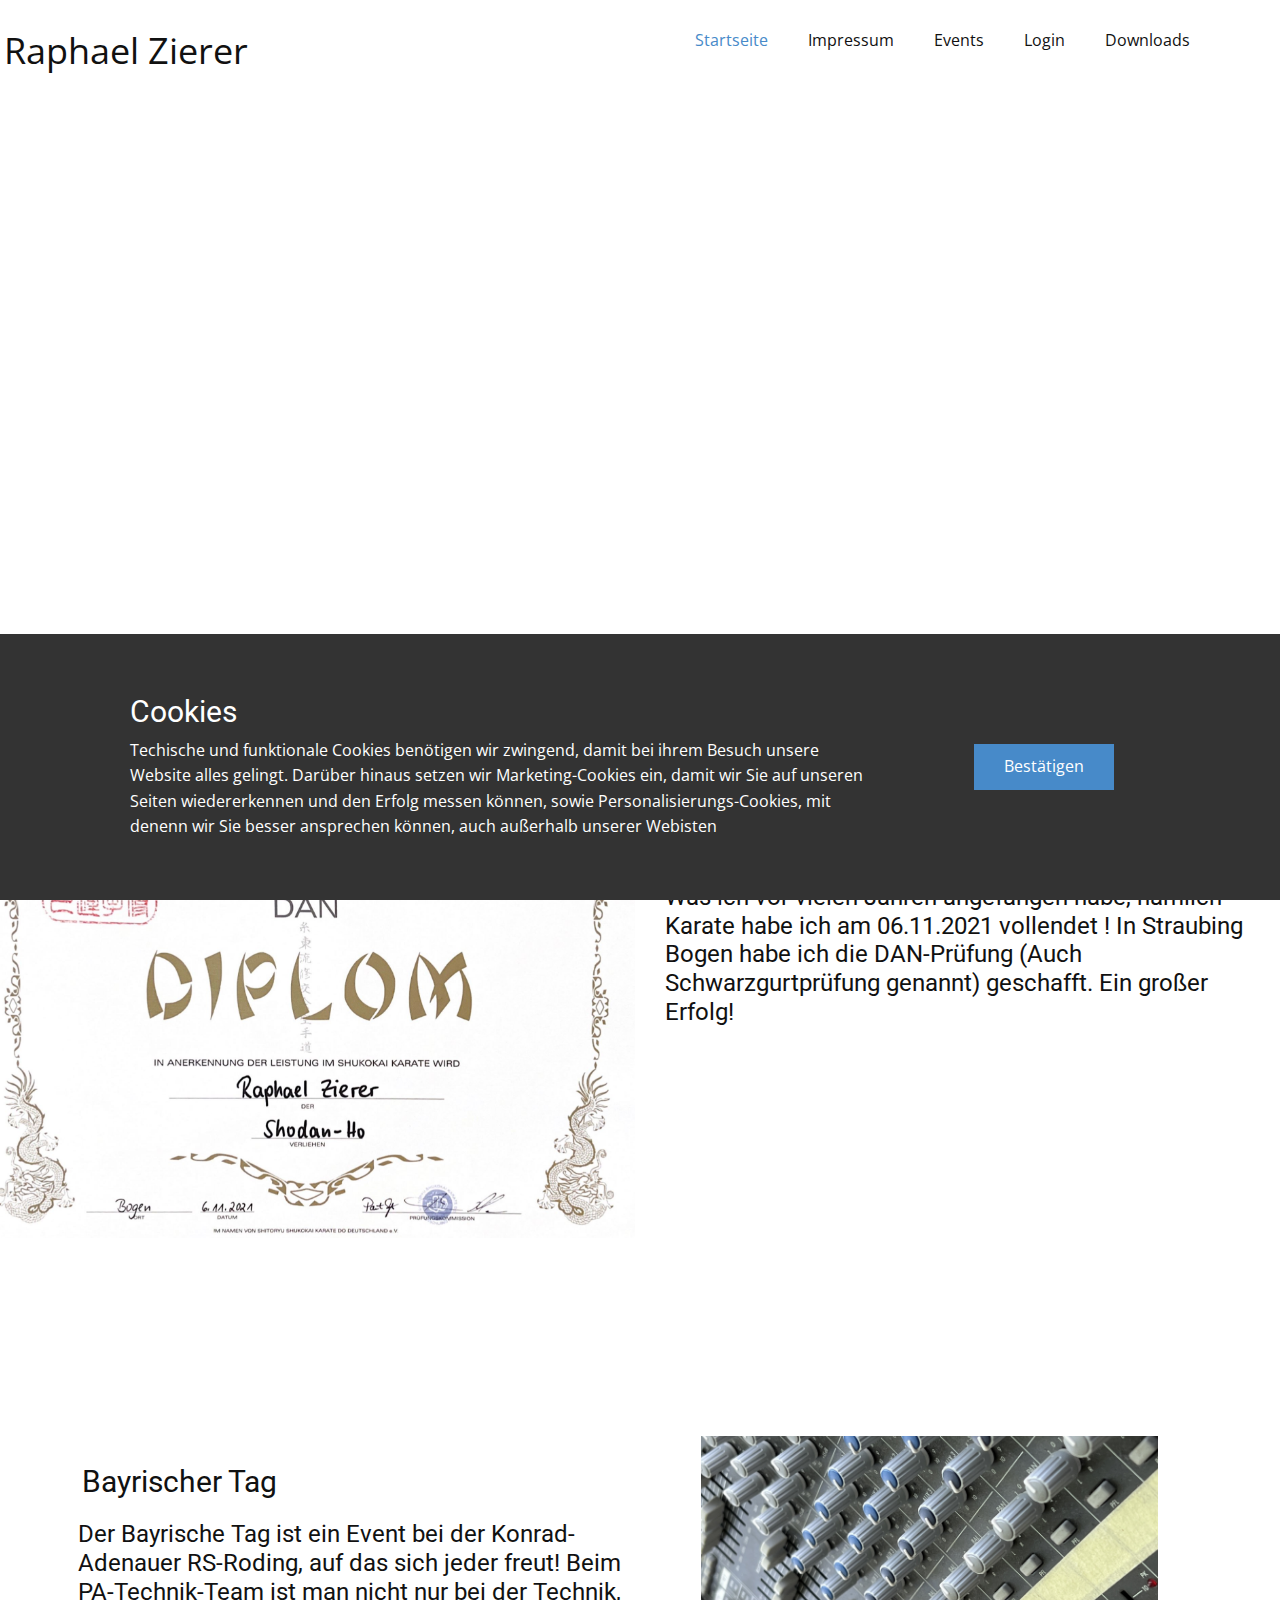
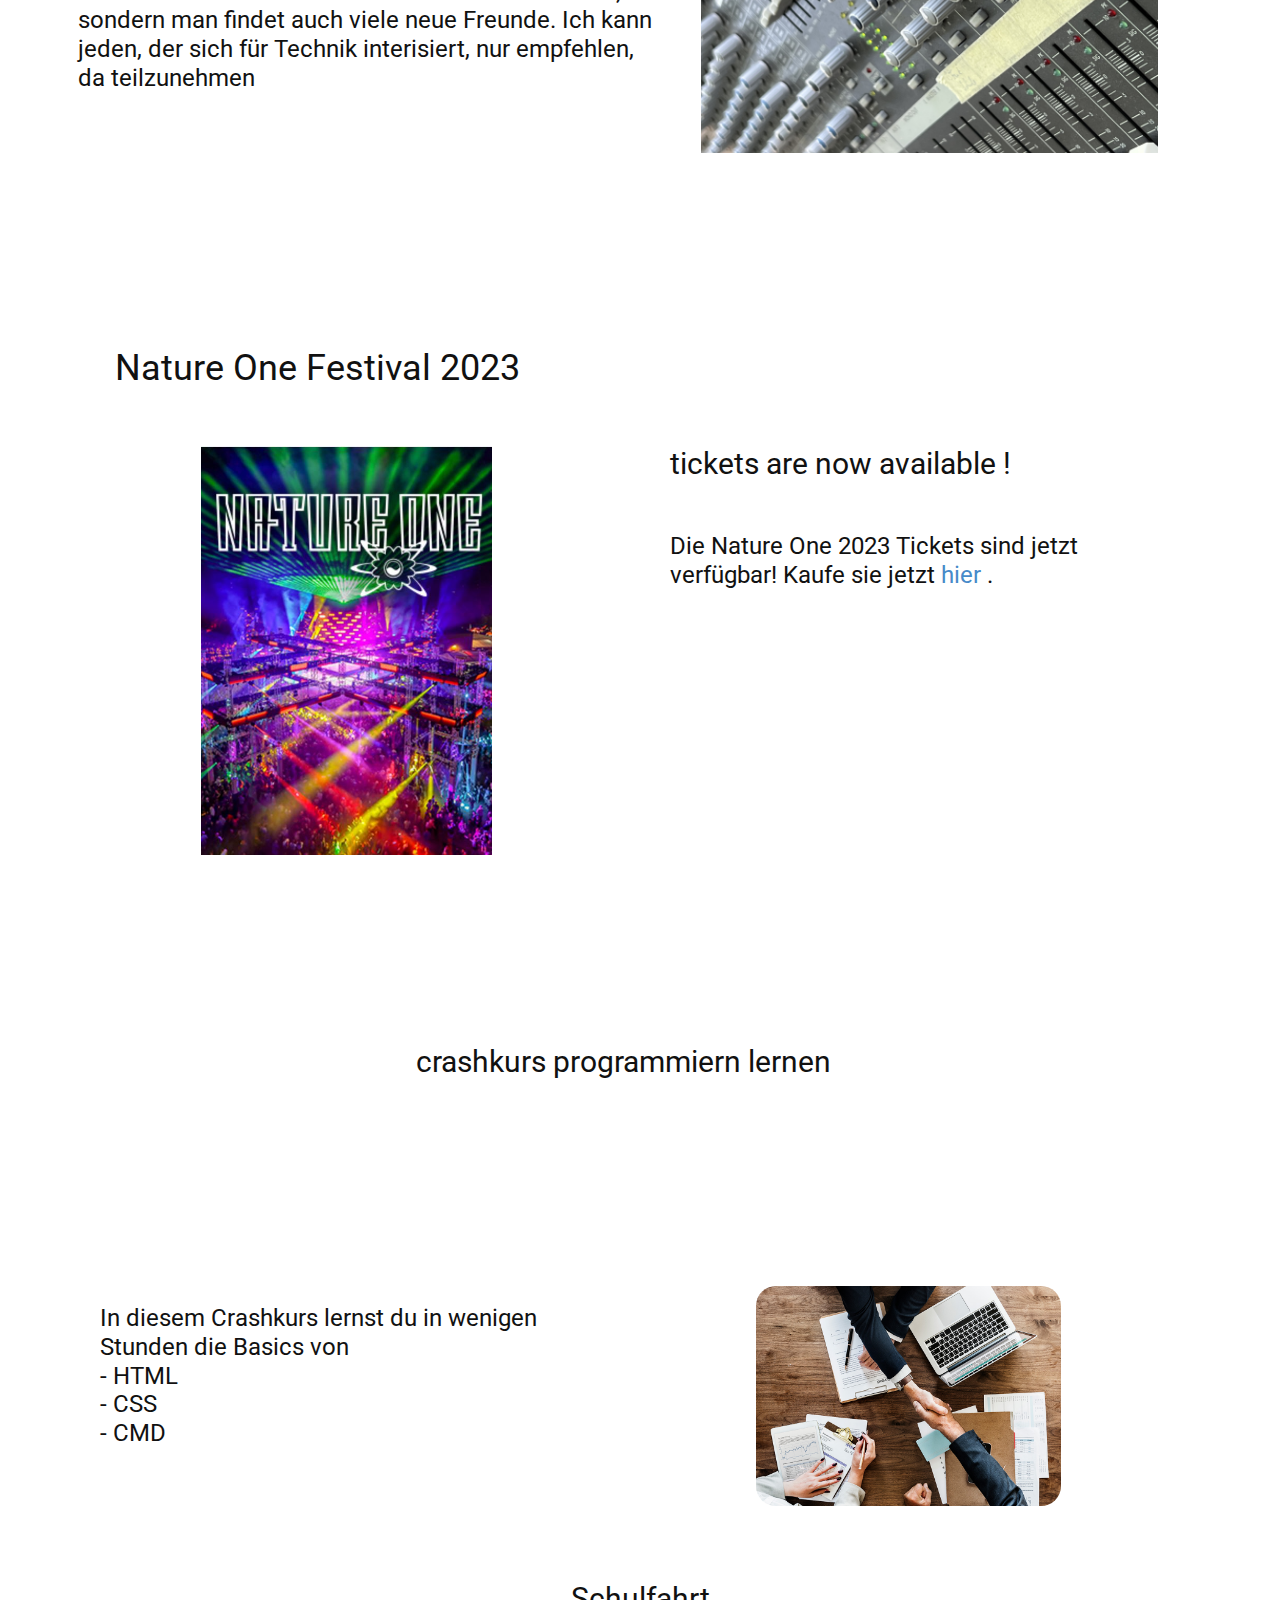
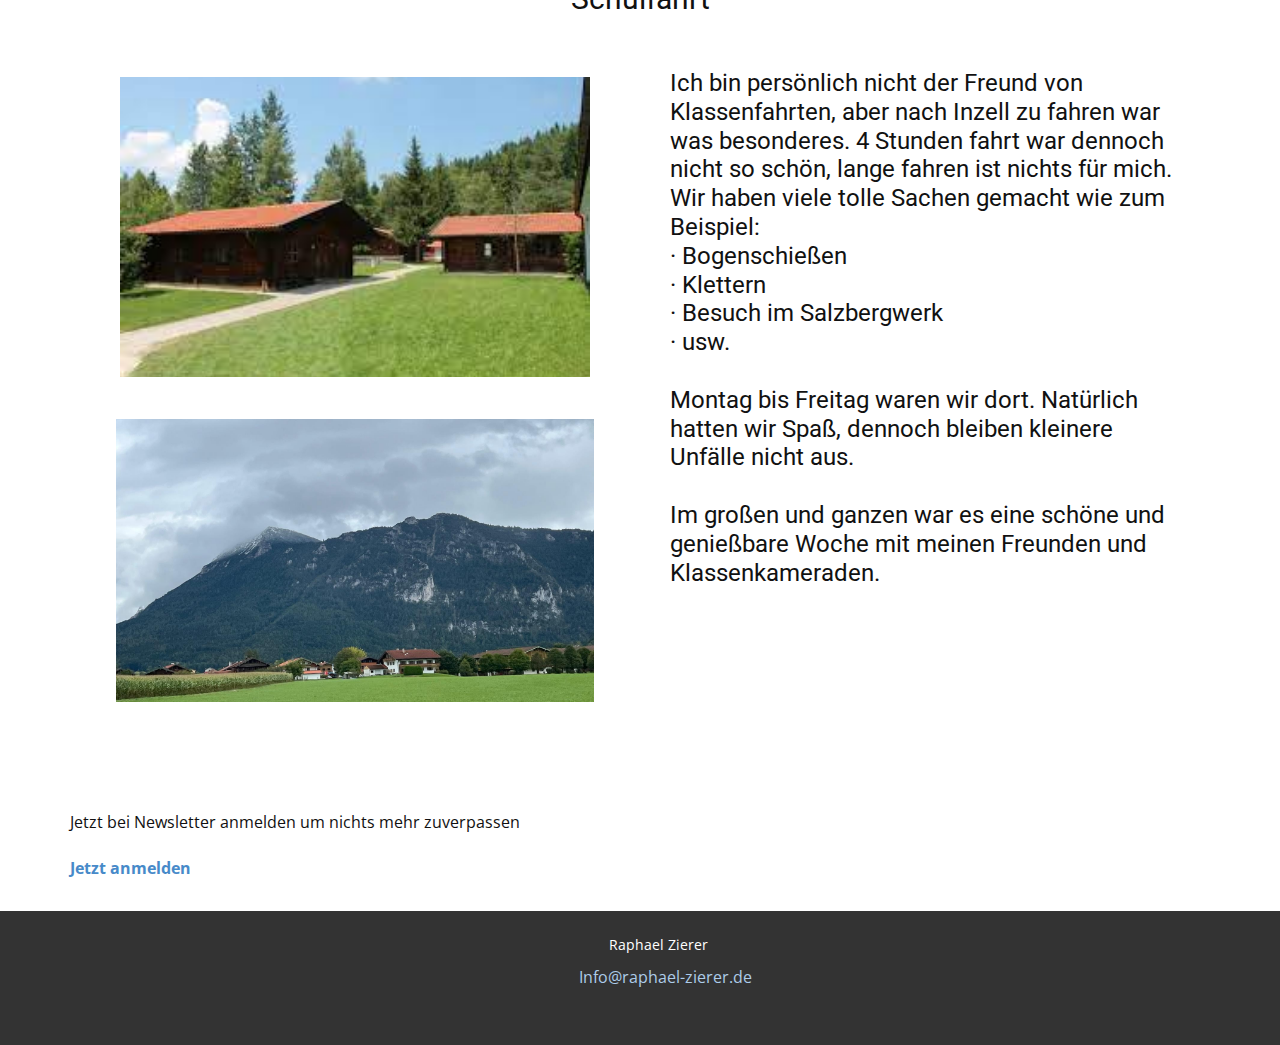
<file: Startseite.html>
<!DOCTYPE html>
<html style="font-size: 16px;" lang="de"><head>
    <meta name="viewport" content="width=device-width, initial-scale=1.0">
    <meta charset="utf-8">
    <meta name="keywords" content="Dan-Prüfung">
    <meta name="description" content="">
    <title>Startseite</title>
    <link rel="stylesheet" href="nicepage.css" media="screen">
<link rel="stylesheet" href="Startseite.css" media="screen">
    <script class="u-script" type="text/javascript" src="jquery.js" "="" defer=""></script>
    <script class="u-script" type="text/javascript" src="nicepage.js" "="" defer=""></script>
    <meta name="generator" content="Nicepage 4.17.7, nicepage.com">
    <link rel="icon" href="images/favicon.png">
    <link id="u-theme-google-font" rel="stylesheet" href="https://fonts.googleapis.com/css?family=Roboto:100,100i,300,300i,400,400i,500,500i,700,700i,900,900i|Open+Sans:300,300i,400,400i,500,500i,600,600i,700,700i,800,800i">
    
    
    
    
    
    
    
    
    
    <script type="application/ld+json">{
		"@context": "http://schema.org",
		"@type": "Organization",
		"name": "Site1"
}</script>
    <meta name="theme-color" content="#478ac9">
    <meta property="og:title" content="Startseite">
    <meta property="og:description" content="">
    <meta property="og:type" content="website">
  </head>
  <body class="u-body u-xl-mode" data-lang="de"><header class="u-clearfix u-header u-header" id="sec-6e08"><div class="u-clearfix u-sheet u-sheet-1">
        <nav class="u-menu u-menu-one-level u-offcanvas u-menu-1">
          <div class="menu-collapse" style="font-size: 1rem; letter-spacing: 0px;">
            <a class="u-button-style u-custom-left-right-menu-spacing u-custom-padding-bottom u-custom-top-bottom-menu-spacing u-nav-link u-text-active-palette-1-base u-text-hover-palette-2-base" href="#">
              <svg class="u-svg-link" viewBox="0 0 24 24"><use xmlns:xlink="http://www.w3.org/1999/xlink" xlink:href="#menu-hamburger"></use></svg>
              <svg class="u-svg-content" version="1.1" id="menu-hamburger" viewBox="0 0 16 16" x="0px" y="0px" xmlns:xlink="http://www.w3.org/1999/xlink" xmlns="http://www.w3.org/2000/svg"><g><rect y="1" width="16" height="2"></rect><rect y="7" width="16" height="2"></rect><rect y="13" width="16" height="2"></rect>
</g></svg>
            </a>
          </div>
          <div class="u-custom-menu u-nav-container">
            <ul class="u-nav u-unstyled u-nav-1"><li class="u-nav-item"><a class="u-button-style u-nav-link u-text-active-palette-1-base u-text-hover-palette-2-base" href="Startseite.html" style="padding: 10px 20px;">Startseite</a>
</li><li class="u-nav-item"><a class="u-button-style u-nav-link u-text-active-palette-1-base u-text-hover-palette-2-base" href="Impressum.html" style="padding: 10px 20px;">Impressum</a>
</li><li class="u-nav-item"><a class="u-button-style u-nav-link u-text-active-palette-1-base u-text-hover-palette-2-base" href="Events.html" style="padding: 10px 20px;">Events</a>
</li><li class="u-nav-item"><a class="u-button-style u-nav-link u-text-active-palette-1-base u-text-hover-palette-2-base" href="Login.html" style="padding: 10px 20px;">Login</a>
</li><li class="u-nav-item"><a class="u-button-style u-nav-link u-text-active-palette-1-base u-text-hover-palette-2-base" href="Downloads.html" style="padding: 10px 20px;">Downloads</a>
</li></ul>
          </div>
          <div class="u-custom-menu u-nav-container-collapse">
            <div class="u-black u-container-style u-inner-container-layout u-opacity u-opacity-95 u-sidenav">
              <div class="u-inner-container-layout u-sidenav-overflow">
                <div class="u-menu-close"></div>
                <ul class="u-align-center u-nav u-popupmenu-items u-unstyled u-nav-2"><li class="u-nav-item"><a class="u-button-style u-nav-link" href="Startseite.html">Startseite</a>
</li><li class="u-nav-item"><a class="u-button-style u-nav-link" href="Impressum.html">Impressum</a>
</li><li class="u-nav-item"><a class="u-button-style u-nav-link" href="Events.html">Events</a>
</li><li class="u-nav-item"><a class="u-button-style u-nav-link" href="Login.html">Login</a>
</li><li class="u-nav-item"><a class="u-button-style u-nav-link" href="Downloads.html">Downloads</a>
</li></ul>
              </div>
            </div>
            <div class="u-black u-menu-overlay u-opacity u-opacity-70"></div>
          </div>
        </nav>
        <p class="u-text u-text-default u-text-1">Ra​phael Zierer</p>
      </div></header>
    <section class="u-clearfix u-section-1" id="sec-9088">
      <div class="u-clearfix u-sheet u-sheet-1">
        <div class="u-clearfix u-custom-html u-custom-html-1">
      <!--    <iframe src="https://www.google.com/maps/embed?pb=!1m18!1m12!1m3!1d2605.013593454621!2d12.307256915847493!3d49.23823148183998!2m3!1f0!2f0!3f0!3m2!1i1024!2i768!4f13.1!3m3!1m2!1s0x479ff0f58c0e1591%3A0xbef83f131b93876!2sTiefenw%C3%B6hrer%20Weg%2018%2C%2092436%20Bruck%20in%20der%20Oberpfalz!5e0!3m2!1sde!2sde!4v1661352307461!5m2!1sde!2sde" width="100%" height="450" style="border:0;" allowfullscreen="" loading="lazy" referrerpolicy="no-referrer-when-downgrade"></iframe>  -->
        </div>
      </div>
    </section>
    <section class="u-clearfix u-section-2" id="sec-b13c">
      <div class="u-clearfix u-layout-wrap u-layout-wrap-1">
        <div class="u-layout">
          <div class="u-layout-row">
            <div class="u-container-style u-image u-layout-cell u-size-30 u-image-1" data-image-width="1903" data-image-height="1418">
              <div class="u-container-layout u-valign-middle u-container-layout-1"></div>
            </div>
            <div class="u-container-style u-layout-cell u-size-30 u-layout-cell-2">
              <div class="u-container-layout u-container-layout-2">
                <h1 class="u-text u-text-default u-text-1">Dan-Prüfung</h1>
                <h4 class="u-text u-text-default u-text-2">Was ich vor vielen Jahren angefangen habe, nämlich Karate habe ich am 06.11.2021 vollendet ! In Straubing Bogen habe ich die DAN-Prüfung (Auch Schwarzgurtprüfung genannt) geschafft. Ein großer Erfolg!</h4>
              </div>
            </div>
          </div>
        </div>
      </div>
    </section>
    <section class="u-clearfix u-section-3" id="sec-5676">
      <div class="u-clearfix u-sheet u-sheet-1">
        <div class="u-clearfix u-expanded-width u-layout-wrap u-layout-wrap-1">
          <div class="u-layout">
            <div class="u-layout-row">
              <div class="u-container-style u-layout-cell u-size-31 u-layout-cell-1">
                <div class="u-container-layout u-container-layout-1">
                  <h3 class="u-text u-text-default u-text-1">Bayrischer Tag</h3>
                  <h4 class="u-text u-text-default u-text-2">Der Bayrische Tag ist ein Event bei der Konrad-Adenauer RS-Roding, auf das sich jeder freut! Beim PA-Technik-Team ist man nicht nur bei der Technik, sondern man findet auch viele neue Freunde. Ich kann jeden, der sich für Technik interisiert, nur empfehlen, da teilzunehmen</h4>
                </div>
              </div>
              <div class="u-container-style u-layout-cell u-size-29 u-layout-cell-2">
                <div class="u-container-layout u-container-layout-2">
                  <img class="u-image u-image-default u-image-1" src="images/image1.jpg" alt="" data-image-width="4032" data-image-height="3024">
                </div>
              </div>
            </div>
          </div>
        </div>
      </div>
    </section>
    <section class="u-clearfix u-section-4" id="sec-6c5f">
      <div class="u-clearfix u-sheet u-sheet-1">
        <div class="u-clearfix u-expanded-width u-layout-wrap u-layout-wrap-1">
          <div class="u-layout">
            <div class="u-layout-col">
              <div class="u-size-30">
                <div class="u-layout-col">
                  <div class="u-align-left-lg u-align-left-md u-align-left-sm u-align-left-xs u-container-style u-layout-cell u-size-60 u-layout-cell-1">
                    <div class="u-container-layout u-valign-bottom-xl u-container-layout-1">
                      <h2 class="u-text u-text-default-lg u-text-default-md u-text-default-sm u-text-default-xs u-text-1">&nbsp; &nbsp; &nbsp;Nature One Festival 2023</h2>
                    </div>
                  </div>
                </div>
              </div>
              <div class="u-size-30">
                <div class="u-layout-row">
                  <div class="u-container-style u-layout-cell u-size-30 u-layout-cell-2">
                    <div class="u-container-layout u-valign-middle-lg u-valign-middle-md u-valign-middle-sm u-valign-middle-xs u-container-layout-2">
                      <img class="u-image u-image-1" src="images/no2023.JPG" data-image-width="606" data-image-height="783">
                    </div>
                  </div>
                  <div class="u-container-style u-layout-cell u-size-30 u-layout-cell-3">
                    <div class="u-container-layout u-container-layout-3">
                      <h3 class="u-text u-text-2"> tickets are now available !</h3>
                      <div class="u-clearfix u-custom-html u-custom-html-1">
                        <h4> Die Nature One 2023 Tickets sind jetzt verfügbar! Kaufe sie jetzt <a href="https://www.myticket.de/de/nature-one-2023-tickets?gclid=CjwKCAjw3qGYBhBSEiwAcnTRLiNFbXGChGKajeqyZceL7RGi-CR-JtkkFjwVjogphuU5bYxAt4YYfBoCjZ8QAvD_BwE&amp;gclsrc=aw.ds" target="_blank"> hier </a> . 
                        </h4>
                      </div>
                    </div>
                  </div>
                </div>
              </div>
            </div>
          </div>
        </div>
      </div>
    </section>
    <section class="u-clearfix u-section-5" id="sec-9de8">
      <div class="u-clearfix u-sheet u-sheet-1">
        <div class="u-clearfix u-expanded-width u-layout-wrap u-layout-wrap-1">
          <div class="u-layout">
            <div class="u-layout-col">
              <div class="u-size-30">
                <div class="u-layout-col">
                  <div class="u-container-style u-layout-cell u-size-60 u-layout-cell-1">
                    <div class="u-container-layout u-valign-middle-md u-valign-middle-sm u-valign-middle-xs u-valign-top-lg u-valign-top-xl u-container-layout-1">
                      <h3 class="u-text u-text-default u-text-1"> crashkurs programmiern lernen</h3>
                    </div>
                  </div>
                </div>
              </div>
              <div class="u-size-30">
                <div class="u-layout-row">
                  <div class="u-container-style u-layout-cell u-size-30 u-layout-cell-2">
                    <div class="u-container-layout u-container-layout-2">
                      <h4 class="u-text u-text-default u-text-2">In diesem Crashkurs lernst du in wenigen Stunden die Basics von&nbsp;<br>- HTML<br>- CSS<br>- CMD
                      </h4>
                    </div>
                  </div>
                  <div class="u-container-style u-layout-cell u-size-30 u-layout-cell-3">
                    <div class="u-container-layout u-valign-bottom u-container-layout-3">
                      <img class="u-image u-image-round u-radius-20 u-image-1" src="images/hgghgh.jpg" data-image-width="1000" data-image-height="722">
                    </div>
                  </div>
                </div>
              </div>
            </div>
          </div>
        </div>
        <div class="u-clearfix u-expanded-width u-layout-wrap u-layout-wrap-2">
          <div class="u-layout">
            <div class="u-layout-col">
              <div class="u-size-30">
                <div class="u-layout-col">
                  <div class="u-container-style u-layout-cell u-size-60 u-layout-cell-4">
                    <div class="u-container-layout u-container-layout-4">
                      <h3 class="u-text u-text-default u-text-3">Schulfahrt</h3>
                    </div>
                  </div>
                </div>
              </div>
              <div class="u-size-30">
                <div class="u-layout-row">
                  <div class="u-align-left u-container-style u-layout-cell u-size-30 u-layout-cell-5">
                    <div class="u-container-layout u-container-layout-5">
                      <img class="u-image u-image-default u-image-2" src="images/inzell_block-htte.jpg" alt="" data-image-width="275" data-image-height="183">
                      <img class="u-image u-image-default u-image-3" src="images/image.png" alt="" data-image-width="1600" data-image-height="1200">
                    </div>
                  </div>
                  <div class="u-container-style u-layout-cell u-size-30 u-layout-cell-6">
                    <div class="u-container-layout u-container-layout-6">
                      <h4 class="u-text u-text-default u-text-4">Ich bin persönlich nicht der Freund von Klassenfahrten, aber nach Inzell zu fahren war was besonderes. 4 Stunden fahrt war dennoch nicht so schön, lange fahren ist nichts für mich. Wir haben viele tolle Sachen gemacht wie zum Beispiel:<br>· Bogenschießen<br>· Klettern<br>· Besuch im Salzbergwerk<br>· usw.<br>
                        <br>Montag bis Freitag waren wir dort. Natürlich hatten wir Spaß, dennoch bleiben kleinere Unfälle nicht aus.&nbsp;<br>
                        <br>Im großen und ganzen war es eine schöne und genießbare Woche mit meinen Freunden und Klassenkameraden.
                      </h4>
                    </div>
                  </div>
                </div>
              </div>
            </div>
          </div>
        </div>
      </div>
    </section>
    <section class="u-clearfix u-section-6" id="sec-885d">
      <div class="u-clearfix u-sheet u-sheet-1">
        <div class="u-clearfix u-custom-html u-expanded-width u-custom-html-1">
          <style></style>
          <p>Jetzt bei Newsletter anmelden um nichts mehr zuverpassen</p><b>
            <a href="https://forms.office.com/Pages/ResponsePage.aspx?id=DQSIkWdsW0yxEjajBLZtrQAAAAAAAAAAAAMAACRghaZUQ0wxNEQwN1RFQjM1UlpCNTZTOVI4WUlVWi4u" target="_blank">Jetzt anmelden</a></b>
        </div>
      </div>
    </section>
    
    
    
    
    <footer class="u-align-center u-clearfix u-footer u-grey-80 u-footer" id="sec-22b4"><div class="u-clearfix u-sheet u-sheet-1">
        <p class="u-small-text u-text u-text-variant u-text-1">Raph<span style="font-size: 1.125rem;"></span>ael Zierer
        </p>
        <div class="u-clearfix u-custom-html u-custom-html-1">
          <a href:"malto:info@raphael-zierer.de="">Info@raphael-zierer.de</a>
        </div>
      </div></footer><section class="u-align-center u-clearfix u-cookies-consent u-grey-80 u-cookies-consent" id="sec-c479">
      <div class="u-clearfix u-sheet u-valign-middle u-sheet-1">
        <div class="u-clearfix u-expanded-width u-layout-wrap u-layout-wrap-1">
          <div class="u-gutter-0 u-layout">
            <div class="u-layout-row">
              <div class="u-container-style u-layout-cell u-left-cell u-size-43-md u-size-43-sm u-size-43-xs u-size-46-lg u-size-46-xl u-layout-cell-1">
                <div class="u-container-layout u-valign-middle u-container-layout-1">
                  <h3 class="u-text u-text-default u-text-1">Cookies&nbsp;</h3>
                  <p class="u-text u-text-default u-text-2">Techische und funktionale Cookies benötigen wir zwingend, damit bei ihrem Besuch unsere Website alles gelingt. Darüber hinaus setzen wir Marketing-Cookies ein, damit wir Sie auf unseren Seiten wiedererkennen und den Erfolg messen können, sowie Personalisierungs-Cookies, mit denenn wir Sie besser ansprechen können, auch außerhalb unserer Webisten</p>
                </div>
              </div>
              <div class="u-align-left u-container-style u-layout-cell u-right-cell u-size-14-lg u-size-14-xl u-size-17-md u-size-17-sm u-size-17-xs u-layout-cell-2">
                <div class="u-container-layout u-valign-middle-lg u-valign-middle-md u-valign-middle-xl u-valign-top-sm u-valign-top-xs u-container-layout-2">
                  <a href="###" class="u-btn u-button-confirm u-button-style u-palette-1-base u-btn-1">Bestätigen</a>
                </div>
              </div>
            </div>
          </div>
        </div>
      </div>
    <style> .u-cookies-consent {
  background-image: none;
}

.u-cookies-consent .u-sheet-1 {
  min-height: 212px;
}

.u-cookies-consent .u-layout-wrap-1 {
  margin-top: 30px;
  margin-bottom: 30px;
}

.u-cookies-consent .u-layout-cell-1 {
  min-height: 152px;
}

.u-cookies-consent .u-container-layout-1 {
  padding: 30px 60px;
}

.u-cookies-consent .u-text-1 {
  margin-top: 0;
  margin-right: 20px;
  margin-bottom: 0;
}

.u-cookies-consent .u-text-2 {
  margin: 8px 20px 0 0;
}

.u-cookies-consent .u-layout-cell-2 {
  min-height: 152px;
}

.u-cookies-consent .u-container-layout-2 {
  padding: 30px;
}

.u-cookies-consent .u-btn-1 {
  margin: 0 auto 0 0;
}

@media (max-width: 1199px) {
  .u-cookies-consent .u-sheet-1 {
    min-height: 131px;
  }

  .u-cookies-consent .u-layout-cell-1 {
    min-height: 125px;
  }

  .u-cookies-consent .u-text-1 {
    margin-right: 0;
  }

  .u-cookies-consent .u-text-2 {
    margin-right: 0;
  }

  .u-cookies-consent .u-layout-cell-2 {
    min-height: 125px;
  }
}

@media (max-width: 991px) {
  .u-cookies-consent .u-sheet-1 {
    min-height: 106px;
  }

  .u-cookies-consent .u-layout-cell-1 {
    min-height: 100px;
  }

  .u-cookies-consent .u-container-layout-1 {
    padding-left: 30px;
    padding-right: 30px;
  }

  .u-cookies-consent .u-layout-cell-2 {
    min-height: 100px;
  }
}

@media (max-width: 767px) {
  .u-cookies-consent .u-sheet-1 {
    min-height: 225px;
  }

  .u-cookies-consent .u-layout-cell-1 {
    min-height: 154px;
  }

  .u-cookies-consent .u-container-layout-1 {
    padding-left: 10px;
    padding-right: 10px;
    padding-bottom: 20px;
  }

  .u-cookies-consent .u-layout-cell-2 {
    min-height: 65px;
  }

  .u-cookies-consent .u-container-layout-2 {
    padding: 10px;
  }
}

@media (max-width: 575px) {
  .u-cookies-consent .u-sheet-1 {
    min-height: 121px;
  }

  .u-cookies-consent .u-layout-cell-1 {
    min-height: 100px;
  }

  .u-cookies-consent .u-layout-cell-2 {
    min-height: 15px;
  }
}</style></section><span style="height: 64px; width: 64px; margin-left: 0px; margin-right: auto; margin-top: 0px; background-image: none; right: 20px; bottom: 20px; padding: 15px;" class="u-back-to-top u-icon u-icon-circle u-opacity u-opacity-85 u-palette-1-base" data-href="#">
        <svg class="u-svg-link" preserveAspectRatio="xMidYMin slice" viewBox="0 0 551.13 551.13"><use xmlns:xlink="http://www.w3.org/1999/xlink" xlink:href="#svg-1d98"></use></svg>
        <svg class="u-svg-content" enable-background="new 0 0 551.13 551.13" viewBox="0 0 551.13 551.13" xmlns="http://www.w3.org/2000/svg" id="svg-1d98"><path d="m275.565 189.451 223.897 223.897h51.668l-275.565-275.565-275.565 275.565h51.668z"></path></svg>
    </span>
  
</body></html>
</file>
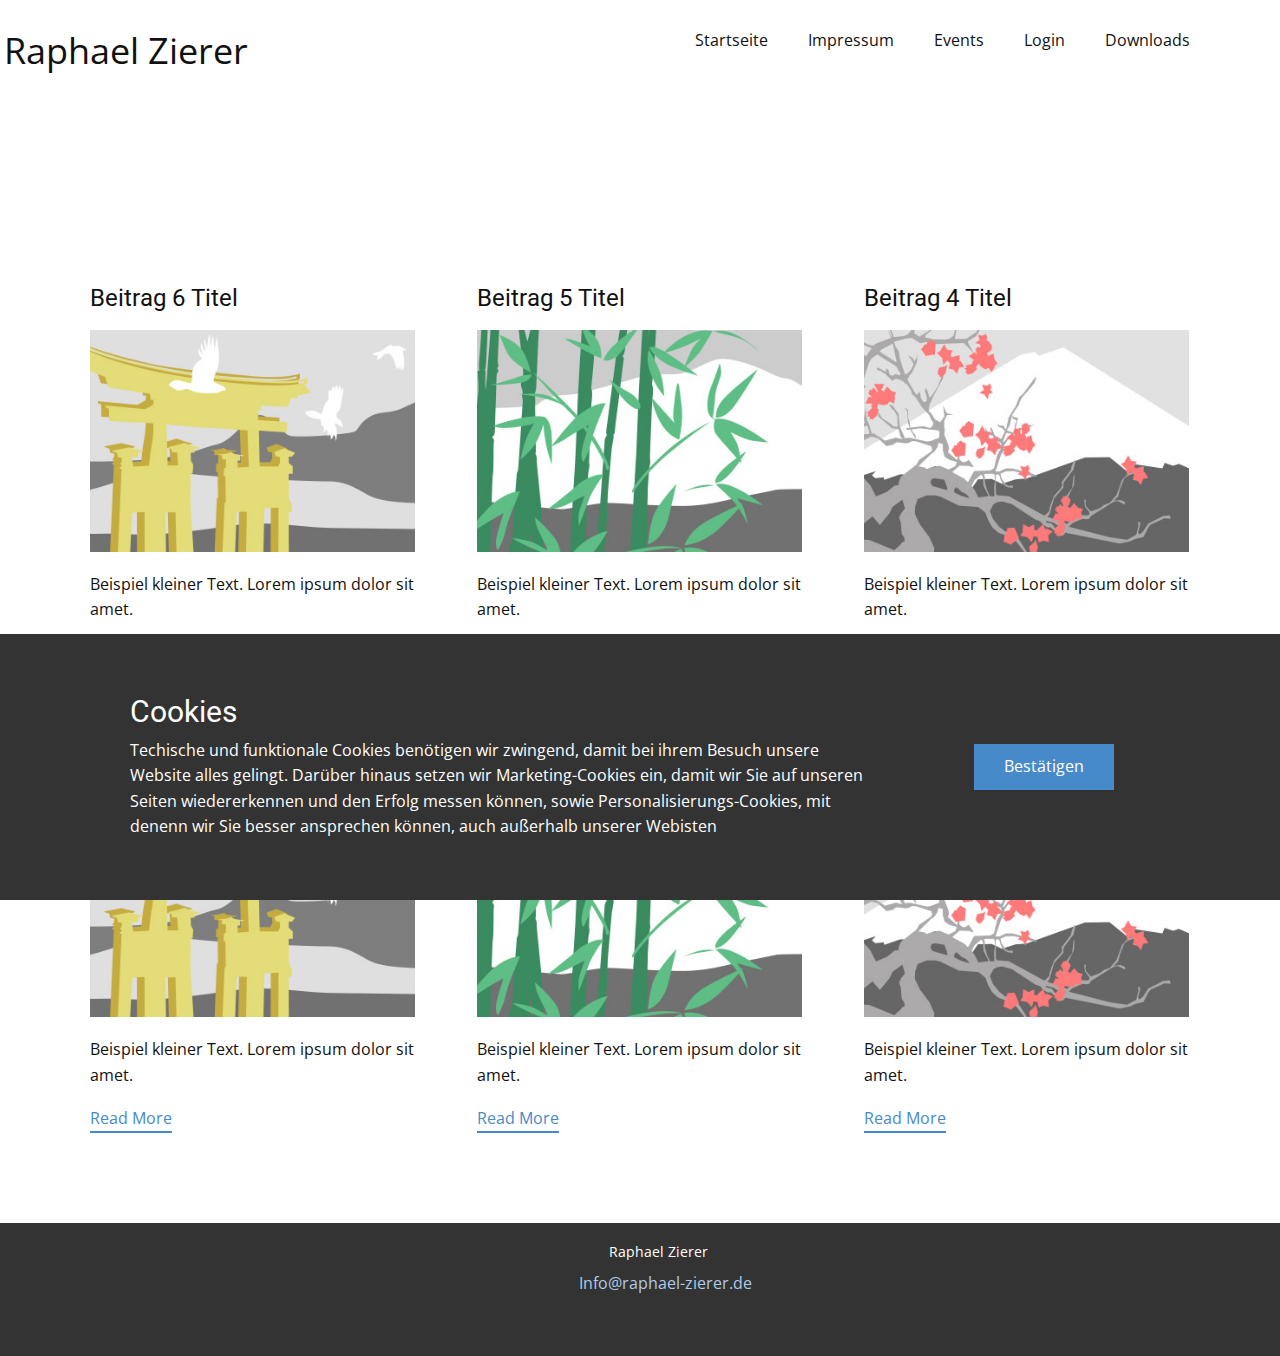
<file: blog/blog.html>
<html style="font-size: 16px;" lang="de"><head>
    <meta name="viewport" content="width=device-width, initial-scale=1.0">
    <meta charset="utf-8">
    <meta name="keywords" content="">
    <meta name="description" content="">
    <title>Blog Template</title>
    <link rel="stylesheet" href="../nicepage.css" media="screen">
<link rel="stylesheet" href="../Blog-Template.css" media="screen">
    <script class="u-script" type="text/javascript" src="../jquery.js" "="" defer=""></script>
    <script class="u-script" type="text/javascript" src="../nicepage.js" "="" defer=""></script>
    <meta name="generator" content="Nicepage 4.17.7, nicepage.com">
    <link rel="icon" href="../images/favicon.png">
    <link id="u-theme-google-font" rel="stylesheet" href="https://fonts.googleapis.com/css?family=Roboto:100,100i,300,300i,400,400i,500,500i,700,700i,900,900i|Open+Sans:300,300i,400,400i,500,500i,600,600i,700,700i,800,800i">
    
    
    
    
    <script type="application/ld+json">{
		"@context": "http://schema.org",
		"@type": "Organization",
		"name": "Site1"
}</script>
    <meta name="theme-color" content="#478ac9">
  </head>
  <body class="u-body u-xl-mode" data-lang="de"><header class="u-clearfix u-header u-header" id="sec-6e08"><div class="u-clearfix u-sheet u-sheet-1">
        <nav class="u-menu u-menu-one-level u-offcanvas u-menu-1">
          <div class="menu-collapse" style="font-size: 1rem; letter-spacing: 0px;">
            <a class="u-button-style u-custom-left-right-menu-spacing u-custom-padding-bottom u-custom-top-bottom-menu-spacing u-nav-link u-text-active-palette-1-base u-text-hover-palette-2-base" href="#">
              <svg class="u-svg-link" viewBox="0 0 24 24"><use xmlns:xlink="http://www.w3.org/1999/xlink" xlink:href="#menu-hamburger"></use></svg>
              <svg class="u-svg-content" version="1.1" id="menu-hamburger" viewBox="0 0 16 16" x="0px" y="0px" xmlns:xlink="http://www.w3.org/1999/xlink" xmlns="http://www.w3.org/2000/svg"><g><rect y="1" width="16" height="2"></rect><rect y="7" width="16" height="2"></rect><rect y="13" width="16" height="2"></rect>
</g></svg>
            </a>
          </div>
          <div class="u-custom-menu u-nav-container">
            <ul class="u-nav u-unstyled u-nav-1"><li class="u-nav-item"><a class="u-button-style u-nav-link u-text-active-palette-1-base u-text-hover-palette-2-base" href="../Startseite.html" style="padding: 10px 20px;">Startseite</a>
</li><li class="u-nav-item"><a class="u-button-style u-nav-link u-text-active-palette-1-base u-text-hover-palette-2-base" href="../Impressum.html" style="padding: 10px 20px;">Impressum</a>
</li><li class="u-nav-item"><a class="u-button-style u-nav-link u-text-active-palette-1-base u-text-hover-palette-2-base" href="../Events.html" style="padding: 10px 20px;">Events</a>
</li><li class="u-nav-item"><a class="u-button-style u-nav-link u-text-active-palette-1-base u-text-hover-palette-2-base" href="../Login.html" style="padding: 10px 20px;">Login</a>
</li><li class="u-nav-item"><a class="u-button-style u-nav-link u-text-active-palette-1-base u-text-hover-palette-2-base" href="../Downloads.html" style="padding: 10px 20px;">Downloads</a>
</li></ul>
          </div>
          <div class="u-custom-menu u-nav-container-collapse">
            <div class="u-black u-container-style u-inner-container-layout u-opacity u-opacity-95 u-sidenav">
              <div class="u-inner-container-layout u-sidenav-overflow">
                <div class="u-menu-close"></div>
                <ul class="u-align-center u-nav u-popupmenu-items u-unstyled u-nav-2"><li class="u-nav-item"><a class="u-button-style u-nav-link" href="../Startseite.html">Startseite</a>
</li><li class="u-nav-item"><a class="u-button-style u-nav-link" href="../Impressum.html">Impressum</a>
</li><li class="u-nav-item"><a class="u-button-style u-nav-link" href="../Events.html">Events</a>
</li><li class="u-nav-item"><a class="u-button-style u-nav-link" href="../Login.html">Login</a>
</li><li class="u-nav-item"><a class="u-button-style u-nav-link" href="../Downloads.html">Downloads</a>
</li></ul>
              </div>
            </div>
            <div class="u-black u-menu-overlay u-opacity u-opacity-70"></div>
          </div>
        </nav>
        <p class="u-text u-text-default u-text-1">Ra​phael Zierer</p>
      </div></header>
    <section class="u-clearfix u-section-1" id="sec-276f">
      <div class="u-clearfix u-sheet u-valign-middle u-sheet-1"><!--blog--><!--blog_options_json--><!--{"type":"Recent","source":"","tags":"","count":""}--><!--/blog_options_json-->
        <div class="u-blog u-expanded-width u-repeater u-repeater-1"><!--blog_post-->
          <div class="u-blog-post u-container-style u-repeater-item u-white u-repeater-item-1">
            <div class="u-container-layout u-similar-container u-valign-top u-container-layout-1"><!--blog_post_header-->
              <h4 class="u-blog-control u-text u-text-1">
                <a class="u-post-header-link" href="../blog/post-5.html">Beitrag 6 Titel</a>
              </h4><!--/blog_post_header--><!--blog_post_image-->
              <a class="u-post-header-link" href="../blog/post-5.html"><img alt="" class="u-blog-control u-expanded-width u-image u-image-default u-image-1" src="../images/8ad73f3c.jpeg"></a><!--/blog_post_image--><!--blog_post_content-->
              <div class="u-blog-control u-post-content u-text u-text-2 fr-view">Beispiel kleiner Text. Lorem ipsum dolor sit amet.</div><!--/blog_post_content--><!--blog_post_readmore-->
              <a href="../blog/post-5.html" class="u-blog-control u-border-2 u-border-palette-1-base u-btn u-btn-rectangle u-button-style u-none u-btn-1"><!--blog_post_readmore_content--><!--options_json--><!--{"content":"Read More","defaultValue":"Weiterlesen"}--><!--/options_json-->Read More<!--/blog_post_readmore_content--></a><!--/blog_post_readmore-->
            </div>
          </div><div class="u-blog-post u-container-style u-repeater-item u-video-cover u-white">
            <div class="u-container-layout u-similar-container u-valign-top u-container-layout-2"><!--blog_post_header-->
              <h4 class="u-blog-control u-text u-text-3">
                <a class="u-post-header-link" href="../blog/post-4.html">Beitrag 5 Titel</a>
              </h4><!--/blog_post_header--><!--blog_post_image-->
              <a class="u-post-header-link" href="../blog/post-4.html"><img alt="" class="u-blog-control u-expanded-width u-image u-image-default u-image-2" src="../images/68f64b9d.jpeg"></a><!--/blog_post_image--><!--blog_post_content-->
              <div class="u-blog-control u-post-content u-text u-text-4 fr-view">Beispiel kleiner Text. Lorem ipsum dolor sit amet.</div><!--/blog_post_content--><!--blog_post_readmore-->
              <a href="../blog/post-4.html" class="u-blog-control u-border-2 u-border-palette-1-base u-btn u-btn-rectangle u-button-style u-none u-btn-2"><!--blog_post_readmore_content--><!--options_json--><!--{"content":"Read More","defaultValue":"Weiterlesen"}--><!--/options_json-->Read More<!--/blog_post_readmore_content--></a><!--/blog_post_readmore-->
            </div>
          </div><div class="u-blog-post u-container-style u-repeater-item u-video-cover u-white">
            <div class="u-container-layout u-similar-container u-valign-top u-container-layout-3"><!--blog_post_header-->
              <h4 class="u-blog-control u-text u-text-5">
                <a class="u-post-header-link" href="../blog/post-3.html">Beitrag 4 Titel</a>
              </h4><!--/blog_post_header--><!--blog_post_image-->
              <a class="u-post-header-link" href="../blog/post-3.html"><img alt="" class="u-blog-control u-expanded-width u-image u-image-default u-image-3" src="../images/0fd3416c.jpeg"></a><!--/blog_post_image--><!--blog_post_content-->
              <div class="u-blog-control u-post-content u-text u-text-6 fr-view">Beispiel kleiner Text. Lorem ipsum dolor sit amet.</div><!--/blog_post_content--><!--blog_post_readmore-->
              <a href="../blog/post-3.html" class="u-blog-control u-border-2 u-border-palette-1-base u-btn u-btn-rectangle u-button-style u-none u-btn-3"><!--blog_post_readmore_content--><!--options_json--><!--{"content":"Read More","defaultValue":"Weiterlesen"}--><!--/options_json-->Read More<!--/blog_post_readmore_content--></a><!--/blog_post_readmore-->
            </div>
          </div><div class="u-blog-post u-container-style u-repeater-item u-white u-repeater-item-1">
            <div class="u-container-layout u-similar-container u-valign-top u-container-layout-1"><!--blog_post_header-->
              <h4 class="u-blog-control u-text u-text-1">
                <a class="u-post-header-link" href="../blog/post-2.html">Beitrag 3 Titel</a>
              </h4><!--/blog_post_header--><!--blog_post_image-->
              <a class="u-post-header-link" href="../blog/post-2.html"><img alt="" class="u-blog-control u-expanded-width u-image u-image-default u-image-1" src="../images/8ad73f3c.jpeg"></a><!--/blog_post_image--><!--blog_post_content-->
              <div class="u-blog-control u-post-content u-text u-text-2 fr-view">Beispiel kleiner Text. Lorem ipsum dolor sit amet.</div><!--/blog_post_content--><!--blog_post_readmore-->
              <a href="../blog/post-2.html" class="u-blog-control u-border-2 u-border-palette-1-base u-btn u-btn-rectangle u-button-style u-none u-btn-1"><!--blog_post_readmore_content--><!--options_json--><!--{"content":"Read More","defaultValue":"Weiterlesen"}--><!--/options_json-->Read More<!--/blog_post_readmore_content--></a><!--/blog_post_readmore-->
            </div>
          </div><div class="u-blog-post u-container-style u-repeater-item u-video-cover u-white">
            <div class="u-container-layout u-similar-container u-valign-top u-container-layout-2"><!--blog_post_header-->
              <h4 class="u-blog-control u-text u-text-3">
                <a class="u-post-header-link" href="../blog/post-1.html">Beitrag 2 Titel</a>
              </h4><!--/blog_post_header--><!--blog_post_image-->
              <a class="u-post-header-link" href="../blog/post-1.html"><img alt="" class="u-blog-control u-expanded-width u-image u-image-default u-image-2" src="../images/68f64b9d.jpeg"></a><!--/blog_post_image--><!--blog_post_content-->
              <div class="u-blog-control u-post-content u-text u-text-4 fr-view">Beispiel kleiner Text. Lorem ipsum dolor sit amet.</div><!--/blog_post_content--><!--blog_post_readmore-->
              <a href="../blog/post-1.html" class="u-blog-control u-border-2 u-border-palette-1-base u-btn u-btn-rectangle u-button-style u-none u-btn-2"><!--blog_post_readmore_content--><!--options_json--><!--{"content":"Read More","defaultValue":"Weiterlesen"}--><!--/options_json-->Read More<!--/blog_post_readmore_content--></a><!--/blog_post_readmore-->
            </div>
          </div><div class="u-blog-post u-container-style u-repeater-item u-video-cover u-white">
            <div class="u-container-layout u-similar-container u-valign-top u-container-layout-3"><!--blog_post_header-->
              <h4 class="u-blog-control u-text u-text-5">
                <a class="u-post-header-link" href="../blog/post.html">Beitrag 1 Titel</a>
              </h4><!--/blog_post_header--><!--blog_post_image-->
              <a class="u-post-header-link" href="../blog/post.html"><img alt="" class="u-blog-control u-expanded-width u-image u-image-default u-image-3" src="../images/0fd3416c.jpeg"></a><!--/blog_post_image--><!--blog_post_content-->
              <div class="u-blog-control u-post-content u-text u-text-6 fr-view">Beispiel kleiner Text. Lorem ipsum dolor sit amet.</div><!--/blog_post_content--><!--blog_post_readmore-->
              <a href="../blog/post.html" class="u-blog-control u-border-2 u-border-palette-1-base u-btn u-btn-rectangle u-button-style u-none u-btn-3"><!--blog_post_readmore_content--><!--options_json--><!--{"content":"Read More","defaultValue":"Weiterlesen"}--><!--/options_json-->Read More<!--/blog_post_readmore_content--></a><!--/blog_post_readmore-->
            </div>
          </div><!--/blog_post--><!--blog_post-->
          <!--/blog_post--><!--blog_post-->
          <!--/blog_post-->
        </div><!--/blog-->
      </div>
    </section>
    
    
    
    
    <footer class="u-align-center u-clearfix u-footer u-grey-80 u-footer" id="sec-22b4"><div class="u-clearfix u-sheet u-sheet-1">
        <p class="u-small-text u-text u-text-variant u-text-1">Raph<span style="font-size: 1.125rem;"></span>ael Zierer
        </p>
        <div class="u-clearfix u-custom-html u-custom-html-1">
          <a href:"malto:info@raphael-zierer.de="">Info@raphael-zierer.de</a>
        </div>
      </div></footer><section class="u-align-center u-clearfix u-cookies-consent u-grey-80 u-cookies-consent" id="sec-c479">
      <div class="u-clearfix u-sheet u-valign-middle u-sheet-1">
        <div class="u-clearfix u-expanded-width u-layout-wrap u-layout-wrap-1">
          <div class="u-gutter-0 u-layout">
            <div class="u-layout-row">
              <div class="u-container-style u-layout-cell u-left-cell u-size-43-md u-size-43-sm u-size-43-xs u-size-46-lg u-size-46-xl u-layout-cell-1">
                <div class="u-container-layout u-valign-middle u-container-layout-1">
                  <h3 class="u-text u-text-default u-text-1">Cookies&nbsp;</h3>
                  <p class="u-text u-text-default u-text-2">Techische und funktionale Cookies benötigen wir zwingend, damit bei ihrem Besuch unsere Website alles gelingt. Darüber hinaus setzen wir Marketing-Cookies ein, damit wir Sie auf unseren Seiten wiedererkennen und den Erfolg messen können, sowie Personalisierungs-Cookies, mit denenn wir Sie besser ansprechen können, auch außerhalb unserer Webisten</p>
                </div>
              </div>
              <div class="u-align-left u-container-style u-layout-cell u-right-cell u-size-14-lg u-size-14-xl u-size-17-md u-size-17-sm u-size-17-xs u-layout-cell-2">
                <div class="u-container-layout u-valign-middle-lg u-valign-middle-md u-valign-middle-xl u-valign-top-sm u-valign-top-xs u-container-layout-2">
                  <a href="###" class="u-btn u-button-confirm u-button-style u-palette-1-base u-btn-1">Bestätigen</a>
                </div>
              </div>
            </div>
          </div>
        </div>
      </div>
    <style> .u-cookies-consent {
  background-image: none;
}

.u-cookies-consent .u-sheet-1 {
  min-height: 212px;
}

.u-cookies-consent .u-layout-wrap-1 {
  margin-top: 30px;
  margin-bottom: 30px;
}

.u-cookies-consent .u-layout-cell-1 {
  min-height: 152px;
}

.u-cookies-consent .u-container-layout-1 {
  padding: 30px 60px;
}

.u-cookies-consent .u-text-1 {
  margin-top: 0;
  margin-right: 20px;
  margin-bottom: 0;
}

.u-cookies-consent .u-text-2 {
  margin: 8px 20px 0 0;
}

.u-cookies-consent .u-layout-cell-2 {
  min-height: 152px;
}

.u-cookies-consent .u-container-layout-2 {
  padding: 30px;
}

.u-cookies-consent .u-btn-1 {
  margin: 0 auto 0 0;
}

@media (max-width: 1199px) {
  .u-cookies-consent .u-sheet-1 {
    min-height: 131px;
  }

  .u-cookies-consent .u-layout-cell-1 {
    min-height: 125px;
  }

  .u-cookies-consent .u-text-1 {
    margin-right: 0;
  }

  .u-cookies-consent .u-text-2 {
    margin-right: 0;
  }

  .u-cookies-consent .u-layout-cell-2 {
    min-height: 125px;
  }
}

@media (max-width: 991px) {
  .u-cookies-consent .u-sheet-1 {
    min-height: 106px;
  }

  .u-cookies-consent .u-layout-cell-1 {
    min-height: 100px;
  }

  .u-cookies-consent .u-container-layout-1 {
    padding-left: 30px;
    padding-right: 30px;
  }

  .u-cookies-consent .u-layout-cell-2 {
    min-height: 100px;
  }
}

@media (max-width: 767px) {
  .u-cookies-consent .u-sheet-1 {
    min-height: 225px;
  }

  .u-cookies-consent .u-layout-cell-1 {
    min-height: 154px;
  }

  .u-cookies-consent .u-container-layout-1 {
    padding-left: 10px;
    padding-right: 10px;
    padding-bottom: 20px;
  }

  .u-cookies-consent .u-layout-cell-2 {
    min-height: 65px;
  }

  .u-cookies-consent .u-container-layout-2 {
    padding: 10px;
  }
}

@media (max-width: 575px) {
  .u-cookies-consent .u-sheet-1 {
    min-height: 121px;
  }

  .u-cookies-consent .u-layout-cell-1 {
    min-height: 100px;
  }

  .u-cookies-consent .u-layout-cell-2 {
    min-height: 15px;
  }
}</style></section>
  
</body></html>
</file>
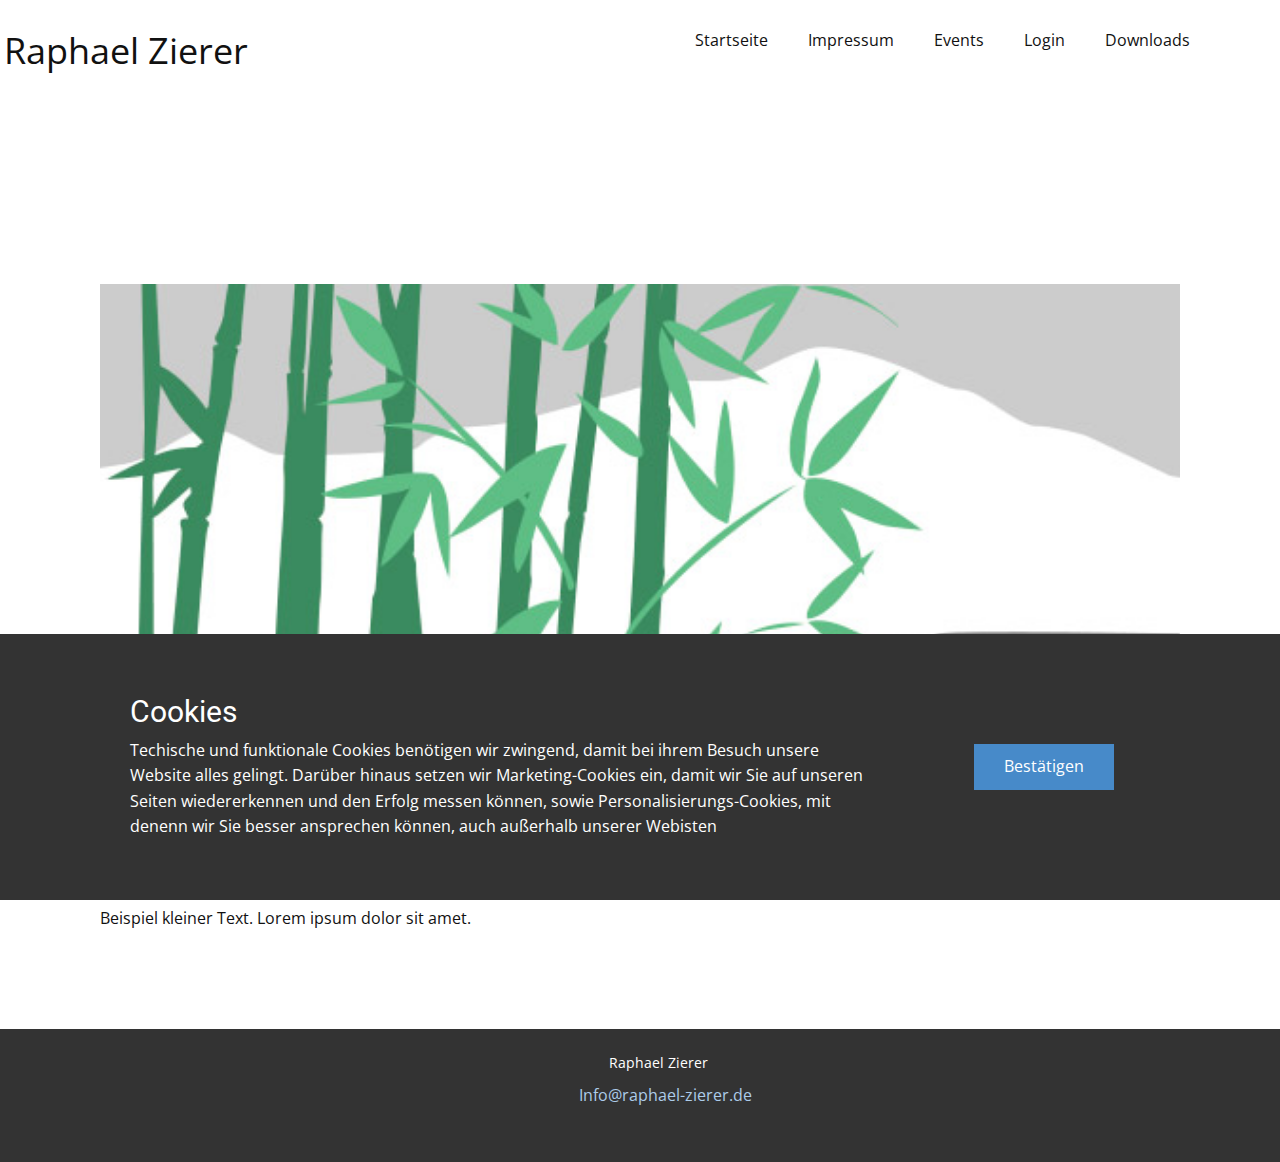
<file: blog/post-1.html>
<!doctype html>
<html style="font-size: 16px;" lang="de"><head>
    <meta name="viewport" content="width=device-width, initial-scale=1.0">
    <meta charset="utf-8">
    <meta name="keywords" content="Beitrag 1 Titel">
    <meta name="description" content="">
    <title>Beitrag 2 Titel</title>
    <link rel="stylesheet" href="../nicepage.css" media="screen">
<link rel="stylesheet" href="../Post-Template.css" media="screen">
    <script class="u-script" type="text/javascript" src="../jquery.js" "="" defer=""></script>
    <script class="u-script" type="text/javascript" src="../nicepage.js" "="" defer=""></script>
    <meta name="generator" content="Nicepage 4.17.7, nicepage.com">
    <link rel="icon" href="../images/favicon.png">
    <link id="u-theme-google-font" rel="stylesheet" href="https://fonts.googleapis.com/css?family=Roboto:100,100i,300,300i,400,400i,500,500i,700,700i,900,900i|Open+Sans:300,300i,400,400i,500,500i,600,600i,700,700i,800,800i">
    
    
    
    
    <script type="application/ld+json">{
		"@context": "http://schema.org",
		"@type": "Organization",
		"name": "Site1"
}</script>
    <meta name="theme-color" content="#478ac9">
  </head>
  <body class="u-body u-xl-mode" data-lang="de"><header class="u-clearfix u-header u-header" id="sec-6e08"><div class="u-clearfix u-sheet u-sheet-1">
        <nav class="u-menu u-menu-one-level u-offcanvas u-menu-1">
          <div class="menu-collapse" style="font-size: 1rem; letter-spacing: 0px;">
            <a class="u-button-style u-custom-left-right-menu-spacing u-custom-padding-bottom u-custom-top-bottom-menu-spacing u-nav-link u-text-active-palette-1-base u-text-hover-palette-2-base" href="#">
              <svg class="u-svg-link" viewBox="0 0 24 24"><use xmlns:xlink="http://www.w3.org/1999/xlink" xlink:href="#menu-hamburger"></use></svg>
              <svg class="u-svg-content" version="1.1" id="menu-hamburger" viewBox="0 0 16 16" x="0px" y="0px" xmlns:xlink="http://www.w3.org/1999/xlink" xmlns="http://www.w3.org/2000/svg"><g><rect y="1" width="16" height="2"></rect><rect y="7" width="16" height="2"></rect><rect y="13" width="16" height="2"></rect>
</g></svg>
            </a>
          </div>
          <div class="u-custom-menu u-nav-container">
            <ul class="u-nav u-unstyled u-nav-1"><li class="u-nav-item"><a class="u-button-style u-nav-link u-text-active-palette-1-base u-text-hover-palette-2-base" href="../Startseite.html" style="padding: 10px 20px;">Startseite</a>
</li><li class="u-nav-item"><a class="u-button-style u-nav-link u-text-active-palette-1-base u-text-hover-palette-2-base" href="../Impressum.html" style="padding: 10px 20px;">Impressum</a>
</li><li class="u-nav-item"><a class="u-button-style u-nav-link u-text-active-palette-1-base u-text-hover-palette-2-base" href="../Events.html" style="padding: 10px 20px;">Events</a>
</li><li class="u-nav-item"><a class="u-button-style u-nav-link u-text-active-palette-1-base u-text-hover-palette-2-base" href="../Login.html" style="padding: 10px 20px;">Login</a>
</li><li class="u-nav-item"><a class="u-button-style u-nav-link u-text-active-palette-1-base u-text-hover-palette-2-base" href="../Downloads.html" style="padding: 10px 20px;">Downloads</a>
</li></ul>
          </div>
          <div class="u-custom-menu u-nav-container-collapse">
            <div class="u-black u-container-style u-inner-container-layout u-opacity u-opacity-95 u-sidenav">
              <div class="u-inner-container-layout u-sidenav-overflow">
                <div class="u-menu-close"></div>
                <ul class="u-align-center u-nav u-popupmenu-items u-unstyled u-nav-2"><li class="u-nav-item"><a class="u-button-style u-nav-link" href="../Startseite.html">Startseite</a>
</li><li class="u-nav-item"><a class="u-button-style u-nav-link" href="../Impressum.html">Impressum</a>
</li><li class="u-nav-item"><a class="u-button-style u-nav-link" href="../Events.html">Events</a>
</li><li class="u-nav-item"><a class="u-button-style u-nav-link" href="../Login.html">Login</a>
</li><li class="u-nav-item"><a class="u-button-style u-nav-link" href="../Downloads.html">Downloads</a>
</li></ul>
              </div>
            </div>
            <div class="u-black u-menu-overlay u-opacity u-opacity-70"></div>
          </div>
        </nav>
        <p class="u-text u-text-default u-text-1">Ra​phael Zierer</p>
      </div></header>
    <section class="u-align-center u-clearfix u-section-1" id="sec-9ed1">
      <div class="u-clearfix u-sheet u-valign-middle-md u-valign-middle-sm u-valign-middle-xs u-sheet-1"><!--post_details--><!--post_details_options_json--><!--{"source":""}--><!--/post_details_options_json--><!--blog_post-->
        <div class="u-container-style u-expanded-width u-post-details u-post-details-1">
          <div class="u-container-layout u-valign-middle u-container-layout-1"><!--blog_post_image-->
            <img alt="" class="u-blog-control u-expanded-width u-image u-image-default u-image-1" src="../images/68f64b9d.jpeg"><!--/blog_post_image--><!--blog_post_header-->
            <h2 class="u-blog-control u-text u-text-1">Beitrag 2 Titel</h2><!--/blog_post_header--><!--blog_post_metadata-->
            <div class="u-blog-control u-metadata u-metadata-1"><!--blog_post_metadata_date-->
              <span class="u-meta-date u-meta-icon">24. Aug. 2022</span><!--/blog_post_metadata_date--><!--blog_post_metadata_category-->
              <!--/blog_post_metadata_category--><!--blog_post_metadata_comments-->
              <!--/blog_post_metadata_comments-->
            </div><!--/blog_post_metadata--><!--blog_post_content-->
            <div class="u-align-justify u-blog-control u-post-content u-text u-text-2 fr-view">
  Beispiel kleiner Text. Lorem ipsum dolor sit amet.
  </div><!--/blog_post_content-->
          </div>
        </div><!--/blog_post--><!--/post_details-->
      </div>
    </section>
    
    
    
    
    <footer class="u-align-center u-clearfix u-footer u-grey-80 u-footer" id="sec-22b4"><div class="u-clearfix u-sheet u-sheet-1">
        <p class="u-small-text u-text u-text-variant u-text-1">Raph<span style="font-size: 1.125rem;"></span>ael Zierer
        </p>
        <div class="u-clearfix u-custom-html u-custom-html-1">
          <a href:"malto:info@raphael-zierer.de="">Info@raphael-zierer.de</a>
        </div>
      </div></footer><section class="u-align-center u-clearfix u-cookies-consent u-grey-80 u-cookies-consent" id="sec-c479">
      <div class="u-clearfix u-sheet u-valign-middle u-sheet-1">
        <div class="u-clearfix u-expanded-width u-layout-wrap u-layout-wrap-1">
          <div class="u-gutter-0 u-layout">
            <div class="u-layout-row">
              <div class="u-container-style u-layout-cell u-left-cell u-size-43-md u-size-43-sm u-size-43-xs u-size-46-lg u-size-46-xl u-layout-cell-1">
                <div class="u-container-layout u-valign-middle u-container-layout-1">
                  <h3 class="u-text u-text-default u-text-1">Cookies&nbsp;</h3>
                  <p class="u-text u-text-default u-text-2">Techische und funktionale Cookies benötigen wir zwingend, damit bei ihrem Besuch unsere Website alles gelingt. Darüber hinaus setzen wir Marketing-Cookies ein, damit wir Sie auf unseren Seiten wiedererkennen und den Erfolg messen können, sowie Personalisierungs-Cookies, mit denenn wir Sie besser ansprechen können, auch außerhalb unserer Webisten</p>
                </div>
              </div>
              <div class="u-align-left u-container-style u-layout-cell u-right-cell u-size-14-lg u-size-14-xl u-size-17-md u-size-17-sm u-size-17-xs u-layout-cell-2">
                <div class="u-container-layout u-valign-middle-lg u-valign-middle-md u-valign-middle-xl u-valign-top-sm u-valign-top-xs u-container-layout-2">
                  <a href="###" class="u-btn u-button-confirm u-button-style u-palette-1-base u-btn-1">Bestätigen</a>
                </div>
              </div>
            </div>
          </div>
        </div>
      </div>
    <style> .u-cookies-consent {
  background-image: none;
}

.u-cookies-consent .u-sheet-1 {
  min-height: 212px;
}

.u-cookies-consent .u-layout-wrap-1 {
  margin-top: 30px;
  margin-bottom: 30px;
}

.u-cookies-consent .u-layout-cell-1 {
  min-height: 152px;
}

.u-cookies-consent .u-container-layout-1 {
  padding: 30px 60px;
}

.u-cookies-consent .u-text-1 {
  margin-top: 0;
  margin-right: 20px;
  margin-bottom: 0;
}

.u-cookies-consent .u-text-2 {
  margin: 8px 20px 0 0;
}

.u-cookies-consent .u-layout-cell-2 {
  min-height: 152px;
}

.u-cookies-consent .u-container-layout-2 {
  padding: 30px;
}

.u-cookies-consent .u-btn-1 {
  margin: 0 auto 0 0;
}

@media (max-width: 1199px) {
  .u-cookies-consent .u-sheet-1 {
    min-height: 131px;
  }

  .u-cookies-consent .u-layout-cell-1 {
    min-height: 125px;
  }

  .u-cookies-consent .u-text-1 {
    margin-right: 0;
  }

  .u-cookies-consent .u-text-2 {
    margin-right: 0;
  }

  .u-cookies-consent .u-layout-cell-2 {
    min-height: 125px;
  }
}

@media (max-width: 991px) {
  .u-cookies-consent .u-sheet-1 {
    min-height: 106px;
  }

  .u-cookies-consent .u-layout-cell-1 {
    min-height: 100px;
  }

  .u-cookies-consent .u-container-layout-1 {
    padding-left: 30px;
    padding-right: 30px;
  }

  .u-cookies-consent .u-layout-cell-2 {
    min-height: 100px;
  }
}

@media (max-width: 767px) {
  .u-cookies-consent .u-sheet-1 {
    min-height: 225px;
  }

  .u-cookies-consent .u-layout-cell-1 {
    min-height: 154px;
  }

  .u-cookies-consent .u-container-layout-1 {
    padding-left: 10px;
    padding-right: 10px;
    padding-bottom: 20px;
  }

  .u-cookies-consent .u-layout-cell-2 {
    min-height: 65px;
  }

  .u-cookies-consent .u-container-layout-2 {
    padding: 10px;
  }
}

@media (max-width: 575px) {
  .u-cookies-consent .u-sheet-1 {
    min-height: 121px;
  }

  .u-cookies-consent .u-layout-cell-1 {
    min-height: 100px;
  }

  .u-cookies-consent .u-layout-cell-2 {
    min-height: 15px;
  }
}</style></section>
  
</body></html>
</file>
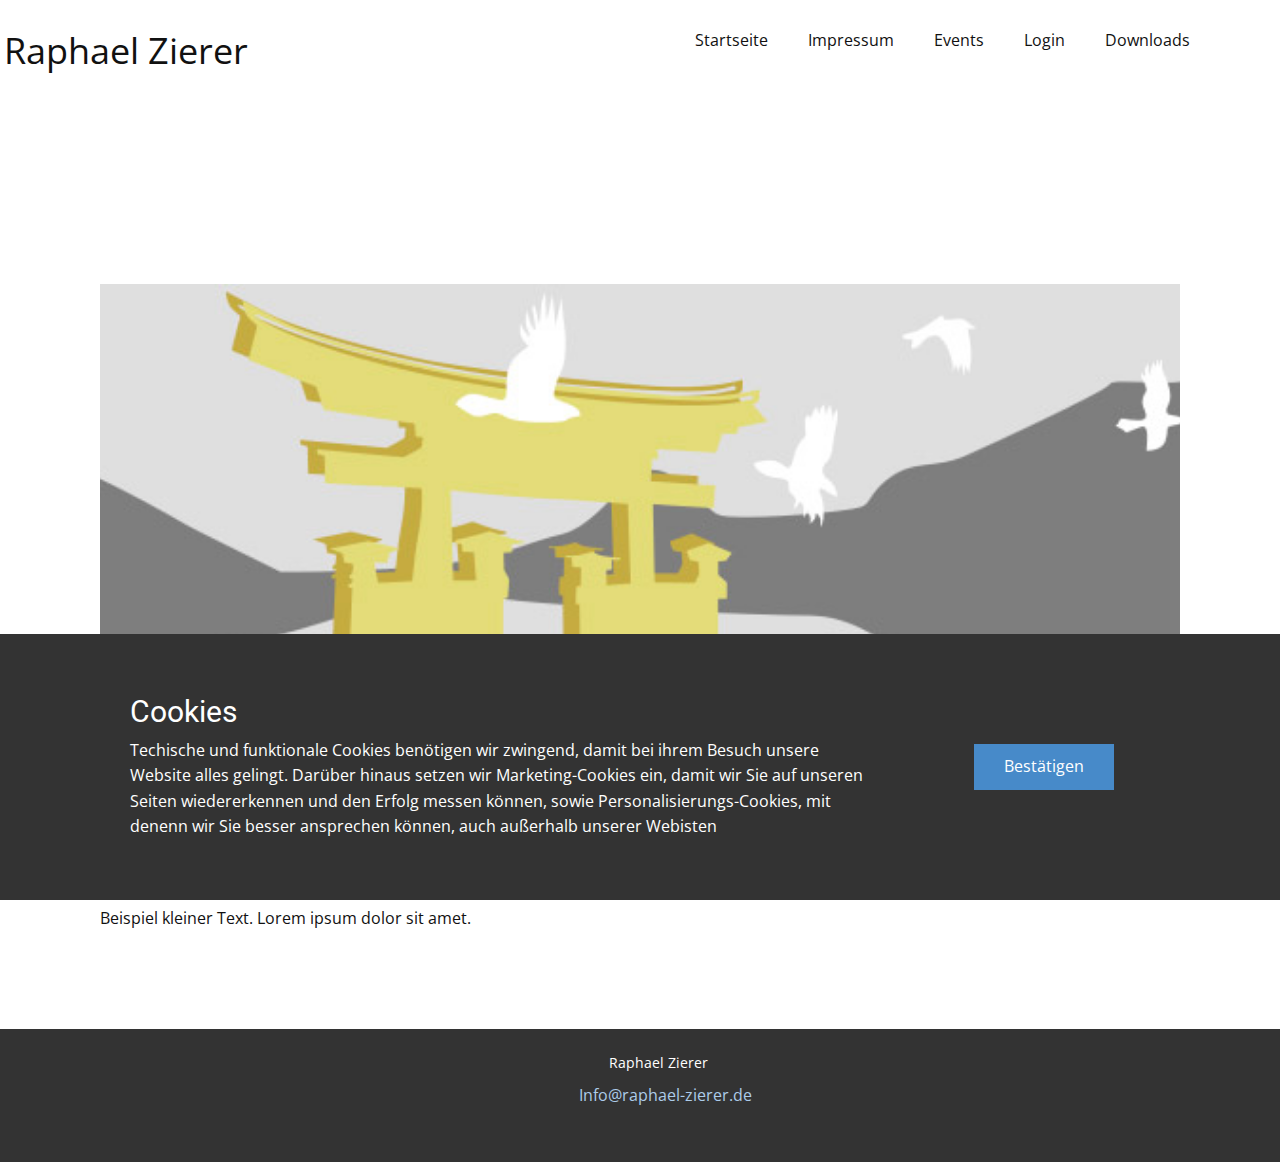
<file: blog/post-2.html>
<!doctype html>
<html style="font-size: 16px;" lang="de"><head>
    <meta name="viewport" content="width=device-width, initial-scale=1.0">
    <meta charset="utf-8">
    <meta name="keywords" content="Beitrag 1 Titel">
    <meta name="description" content="">
    <title>Beitrag 3 Titel</title>
    <link rel="stylesheet" href="../nicepage.css" media="screen">
<link rel="stylesheet" href="../Post-Template.css" media="screen">
    <script class="u-script" type="text/javascript" src="../jquery.js" "="" defer=""></script>
    <script class="u-script" type="text/javascript" src="../nicepage.js" "="" defer=""></script>
    <meta name="generator" content="Nicepage 4.17.7, nicepage.com">
    <link rel="icon" href="../images/favicon.png">
    <link id="u-theme-google-font" rel="stylesheet" href="https://fonts.googleapis.com/css?family=Roboto:100,100i,300,300i,400,400i,500,500i,700,700i,900,900i|Open+Sans:300,300i,400,400i,500,500i,600,600i,700,700i,800,800i">
    
    
    
    
    <script type="application/ld+json">{
		"@context": "http://schema.org",
		"@type": "Organization",
		"name": "Site1"
}</script>
    <meta name="theme-color" content="#478ac9">
  </head>
  <body class="u-body u-xl-mode" data-lang="de"><header class="u-clearfix u-header u-header" id="sec-6e08"><div class="u-clearfix u-sheet u-sheet-1">
        <nav class="u-menu u-menu-one-level u-offcanvas u-menu-1">
          <div class="menu-collapse" style="font-size: 1rem; letter-spacing: 0px;">
            <a class="u-button-style u-custom-left-right-menu-spacing u-custom-padding-bottom u-custom-top-bottom-menu-spacing u-nav-link u-text-active-palette-1-base u-text-hover-palette-2-base" href="#">
              <svg class="u-svg-link" viewBox="0 0 24 24"><use xmlns:xlink="http://www.w3.org/1999/xlink" xlink:href="#menu-hamburger"></use></svg>
              <svg class="u-svg-content" version="1.1" id="menu-hamburger" viewBox="0 0 16 16" x="0px" y="0px" xmlns:xlink="http://www.w3.org/1999/xlink" xmlns="http://www.w3.org/2000/svg"><g><rect y="1" width="16" height="2"></rect><rect y="7" width="16" height="2"></rect><rect y="13" width="16" height="2"></rect>
</g></svg>
            </a>
          </div>
          <div class="u-custom-menu u-nav-container">
            <ul class="u-nav u-unstyled u-nav-1"><li class="u-nav-item"><a class="u-button-style u-nav-link u-text-active-palette-1-base u-text-hover-palette-2-base" href="../Startseite.html" style="padding: 10px 20px;">Startseite</a>
</li><li class="u-nav-item"><a class="u-button-style u-nav-link u-text-active-palette-1-base u-text-hover-palette-2-base" href="../Impressum.html" style="padding: 10px 20px;">Impressum</a>
</li><li class="u-nav-item"><a class="u-button-style u-nav-link u-text-active-palette-1-base u-text-hover-palette-2-base" href="../Events.html" style="padding: 10px 20px;">Events</a>
</li><li class="u-nav-item"><a class="u-button-style u-nav-link u-text-active-palette-1-base u-text-hover-palette-2-base" href="../Login.html" style="padding: 10px 20px;">Login</a>
</li><li class="u-nav-item"><a class="u-button-style u-nav-link u-text-active-palette-1-base u-text-hover-palette-2-base" href="../Downloads.html" style="padding: 10px 20px;">Downloads</a>
</li></ul>
          </div>
          <div class="u-custom-menu u-nav-container-collapse">
            <div class="u-black u-container-style u-inner-container-layout u-opacity u-opacity-95 u-sidenav">
              <div class="u-inner-container-layout u-sidenav-overflow">
                <div class="u-menu-close"></div>
                <ul class="u-align-center u-nav u-popupmenu-items u-unstyled u-nav-2"><li class="u-nav-item"><a class="u-button-style u-nav-link" href="../Startseite.html">Startseite</a>
</li><li class="u-nav-item"><a class="u-button-style u-nav-link" href="../Impressum.html">Impressum</a>
</li><li class="u-nav-item"><a class="u-button-style u-nav-link" href="../Events.html">Events</a>
</li><li class="u-nav-item"><a class="u-button-style u-nav-link" href="../Login.html">Login</a>
</li><li class="u-nav-item"><a class="u-button-style u-nav-link" href="../Downloads.html">Downloads</a>
</li></ul>
              </div>
            </div>
            <div class="u-black u-menu-overlay u-opacity u-opacity-70"></div>
          </div>
        </nav>
        <p class="u-text u-text-default u-text-1">Ra​phael Zierer</p>
      </div></header>
    <section class="u-align-center u-clearfix u-section-1" id="sec-9ed1">
      <div class="u-clearfix u-sheet u-valign-middle-md u-valign-middle-sm u-valign-middle-xs u-sheet-1"><!--post_details--><!--post_details_options_json--><!--{"source":""}--><!--/post_details_options_json--><!--blog_post-->
        <div class="u-container-style u-expanded-width u-post-details u-post-details-1">
          <div class="u-container-layout u-valign-middle u-container-layout-1"><!--blog_post_image-->
            <img alt="" class="u-blog-control u-expanded-width u-image u-image-default u-image-1" src="../images/8ad73f3c.jpeg"><!--/blog_post_image--><!--blog_post_header-->
            <h2 class="u-blog-control u-text u-text-1">Beitrag 3 Titel</h2><!--/blog_post_header--><!--blog_post_metadata-->
            <div class="u-blog-control u-metadata u-metadata-1"><!--blog_post_metadata_date-->
              <span class="u-meta-date u-meta-icon">24. Aug. 2022</span><!--/blog_post_metadata_date--><!--blog_post_metadata_category-->
              <!--/blog_post_metadata_category--><!--blog_post_metadata_comments-->
              <!--/blog_post_metadata_comments-->
            </div><!--/blog_post_metadata--><!--blog_post_content-->
            <div class="u-align-justify u-blog-control u-post-content u-text u-text-2 fr-view">
  Beispiel kleiner Text. Lorem ipsum dolor sit amet.
  </div><!--/blog_post_content-->
          </div>
        </div><!--/blog_post--><!--/post_details-->
      </div>
    </section>
    
    
    
    
    <footer class="u-align-center u-clearfix u-footer u-grey-80 u-footer" id="sec-22b4"><div class="u-clearfix u-sheet u-sheet-1">
        <p class="u-small-text u-text u-text-variant u-text-1">Raph<span style="font-size: 1.125rem;"></span>ael Zierer
        </p>
        <div class="u-clearfix u-custom-html u-custom-html-1">
          <a href:"malto:info@raphael-zierer.de="">Info@raphael-zierer.de</a>
        </div>
      </div></footer><section class="u-align-center u-clearfix u-cookies-consent u-grey-80 u-cookies-consent" id="sec-c479">
      <div class="u-clearfix u-sheet u-valign-middle u-sheet-1">
        <div class="u-clearfix u-expanded-width u-layout-wrap u-layout-wrap-1">
          <div class="u-gutter-0 u-layout">
            <div class="u-layout-row">
              <div class="u-container-style u-layout-cell u-left-cell u-size-43-md u-size-43-sm u-size-43-xs u-size-46-lg u-size-46-xl u-layout-cell-1">
                <div class="u-container-layout u-valign-middle u-container-layout-1">
                  <h3 class="u-text u-text-default u-text-1">Cookies&nbsp;</h3>
                  <p class="u-text u-text-default u-text-2">Techische und funktionale Cookies benötigen wir zwingend, damit bei ihrem Besuch unsere Website alles gelingt. Darüber hinaus setzen wir Marketing-Cookies ein, damit wir Sie auf unseren Seiten wiedererkennen und den Erfolg messen können, sowie Personalisierungs-Cookies, mit denenn wir Sie besser ansprechen können, auch außerhalb unserer Webisten</p>
                </div>
              </div>
              <div class="u-align-left u-container-style u-layout-cell u-right-cell u-size-14-lg u-size-14-xl u-size-17-md u-size-17-sm u-size-17-xs u-layout-cell-2">
                <div class="u-container-layout u-valign-middle-lg u-valign-middle-md u-valign-middle-xl u-valign-top-sm u-valign-top-xs u-container-layout-2">
                  <a href="###" class="u-btn u-button-confirm u-button-style u-palette-1-base u-btn-1">Bestätigen</a>
                </div>
              </div>
            </div>
          </div>
        </div>
      </div>
    <style> .u-cookies-consent {
  background-image: none;
}

.u-cookies-consent .u-sheet-1 {
  min-height: 212px;
}

.u-cookies-consent .u-layout-wrap-1 {
  margin-top: 30px;
  margin-bottom: 30px;
}

.u-cookies-consent .u-layout-cell-1 {
  min-height: 152px;
}

.u-cookies-consent .u-container-layout-1 {
  padding: 30px 60px;
}

.u-cookies-consent .u-text-1 {
  margin-top: 0;
  margin-right: 20px;
  margin-bottom: 0;
}

.u-cookies-consent .u-text-2 {
  margin: 8px 20px 0 0;
}

.u-cookies-consent .u-layout-cell-2 {
  min-height: 152px;
}

.u-cookies-consent .u-container-layout-2 {
  padding: 30px;
}

.u-cookies-consent .u-btn-1 {
  margin: 0 auto 0 0;
}

@media (max-width: 1199px) {
  .u-cookies-consent .u-sheet-1 {
    min-height: 131px;
  }

  .u-cookies-consent .u-layout-cell-1 {
    min-height: 125px;
  }

  .u-cookies-consent .u-text-1 {
    margin-right: 0;
  }

  .u-cookies-consent .u-text-2 {
    margin-right: 0;
  }

  .u-cookies-consent .u-layout-cell-2 {
    min-height: 125px;
  }
}

@media (max-width: 991px) {
  .u-cookies-consent .u-sheet-1 {
    min-height: 106px;
  }

  .u-cookies-consent .u-layout-cell-1 {
    min-height: 100px;
  }

  .u-cookies-consent .u-container-layout-1 {
    padding-left: 30px;
    padding-right: 30px;
  }

  .u-cookies-consent .u-layout-cell-2 {
    min-height: 100px;
  }
}

@media (max-width: 767px) {
  .u-cookies-consent .u-sheet-1 {
    min-height: 225px;
  }

  .u-cookies-consent .u-layout-cell-1 {
    min-height: 154px;
  }

  .u-cookies-consent .u-container-layout-1 {
    padding-left: 10px;
    padding-right: 10px;
    padding-bottom: 20px;
  }

  .u-cookies-consent .u-layout-cell-2 {
    min-height: 65px;
  }

  .u-cookies-consent .u-container-layout-2 {
    padding: 10px;
  }
}

@media (max-width: 575px) {
  .u-cookies-consent .u-sheet-1 {
    min-height: 121px;
  }

  .u-cookies-consent .u-layout-cell-1 {
    min-height: 100px;
  }

  .u-cookies-consent .u-layout-cell-2 {
    min-height: 15px;
  }
}</style></section>
  
</body></html>
</file>
